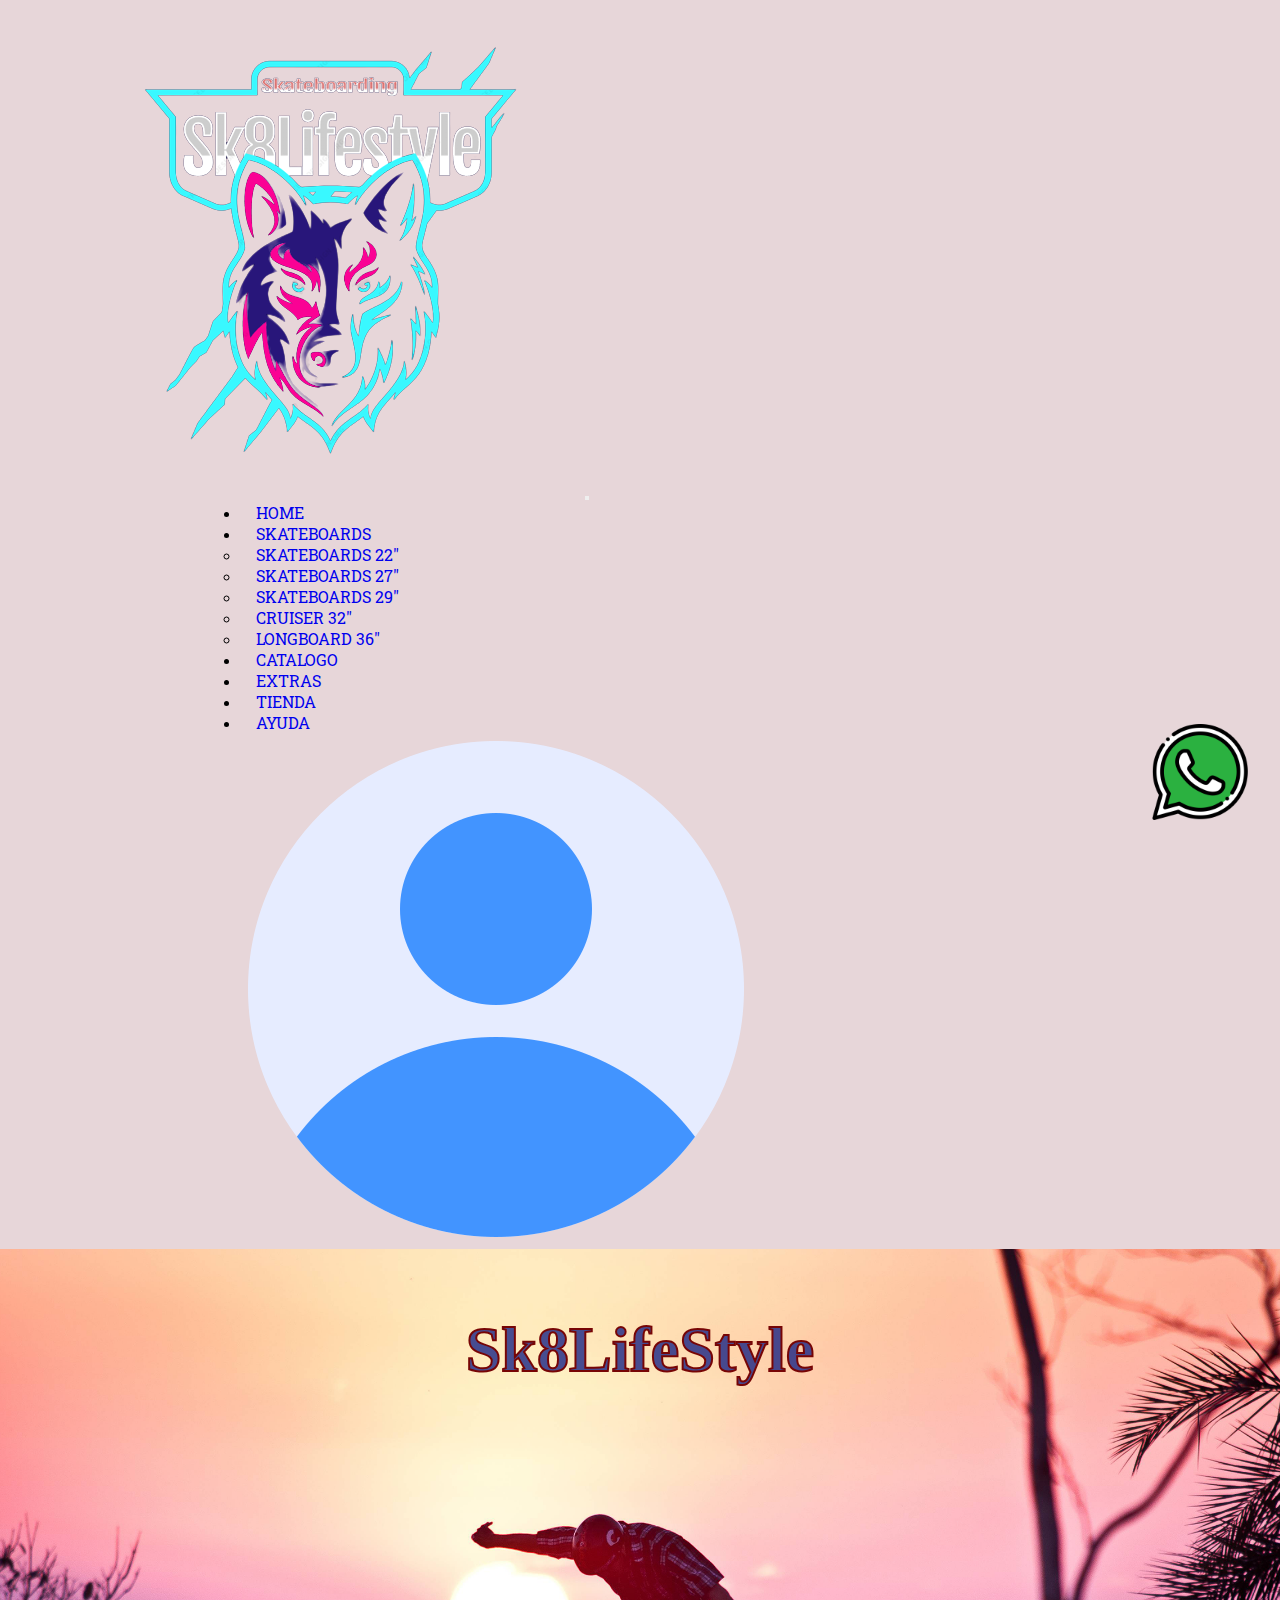
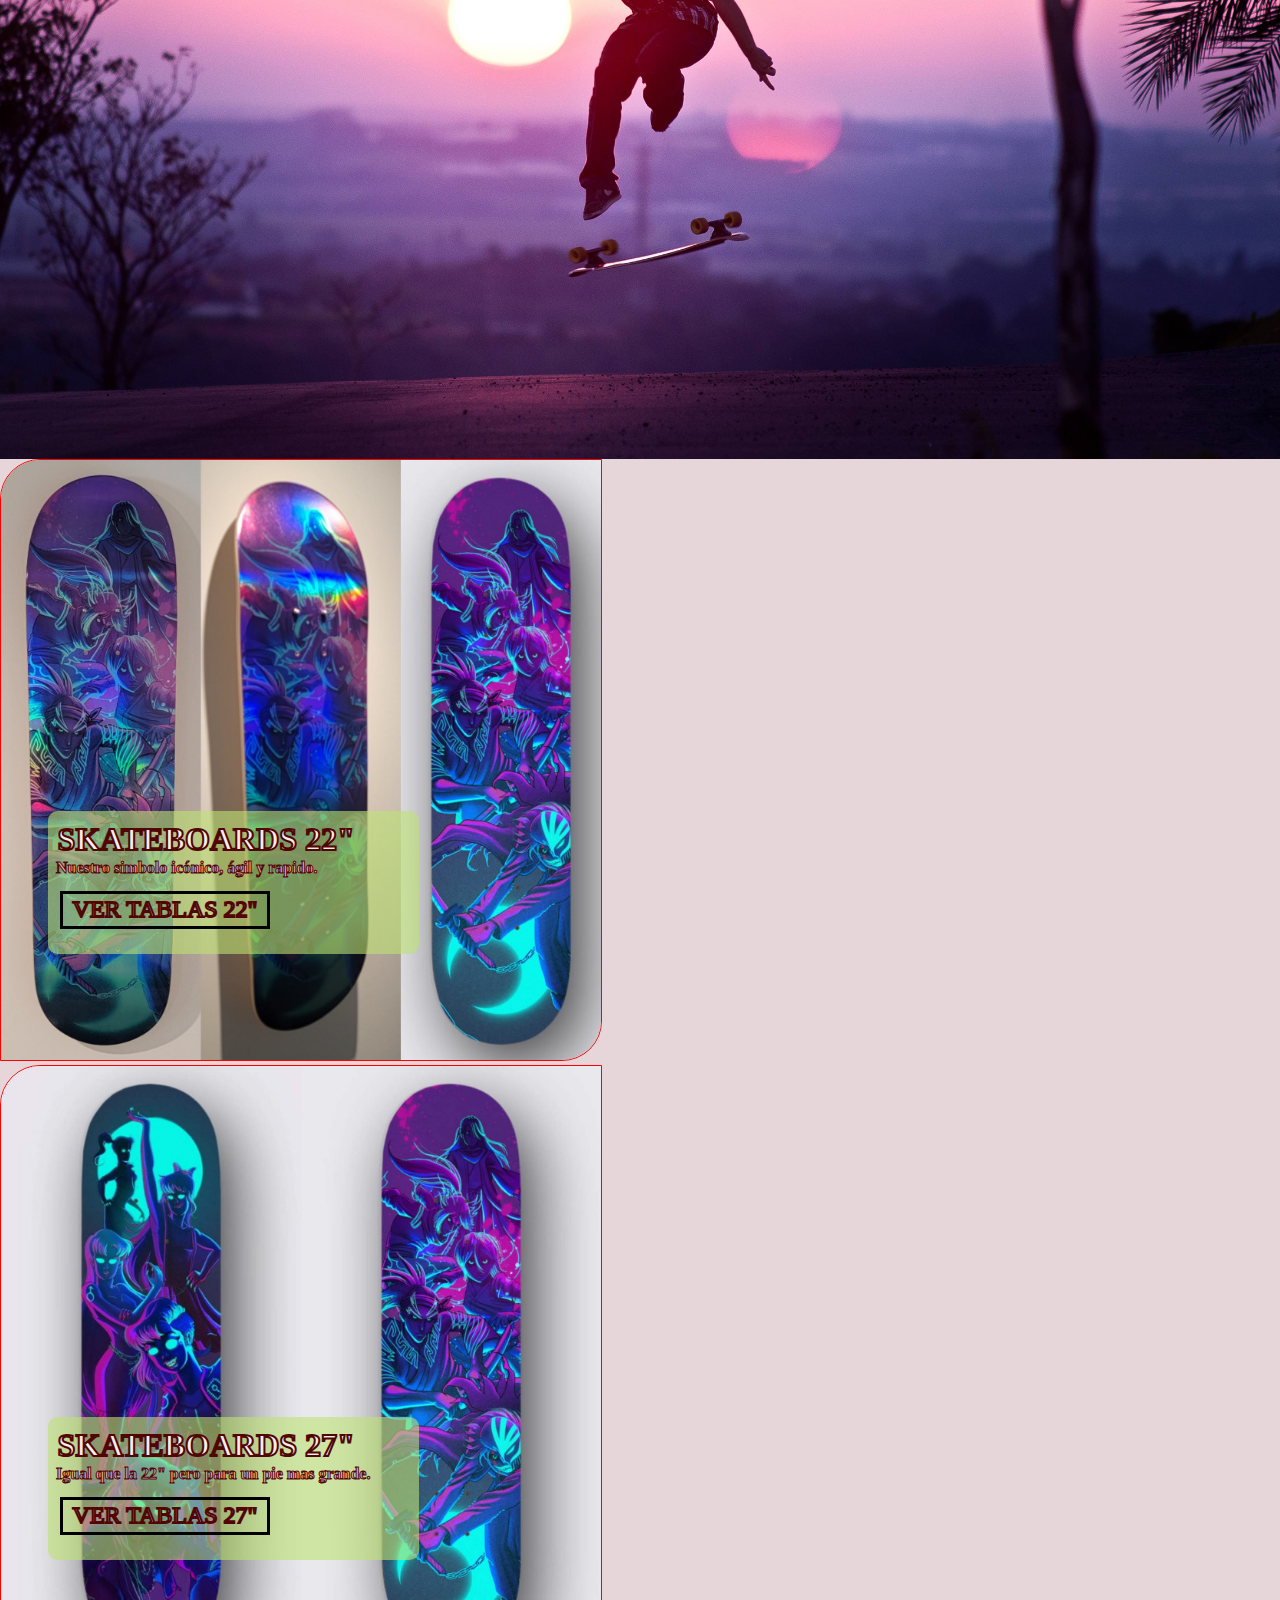
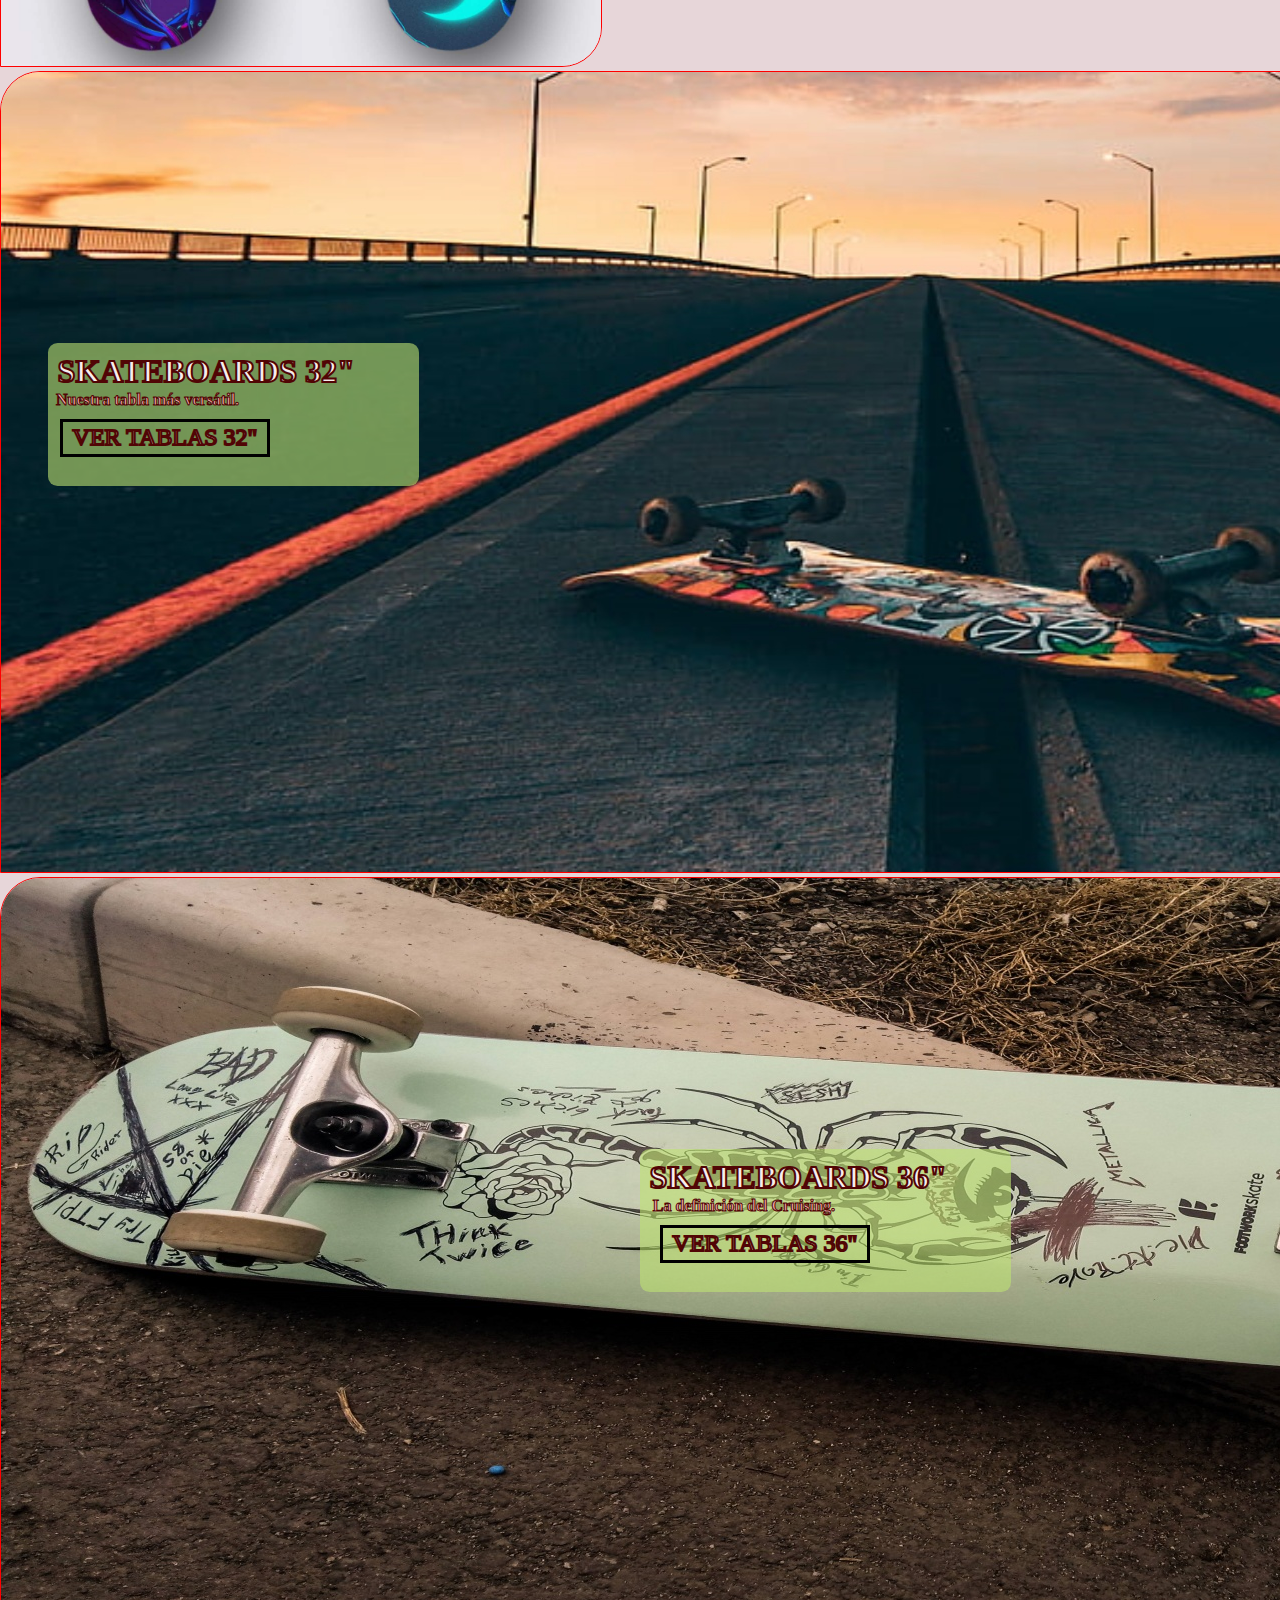
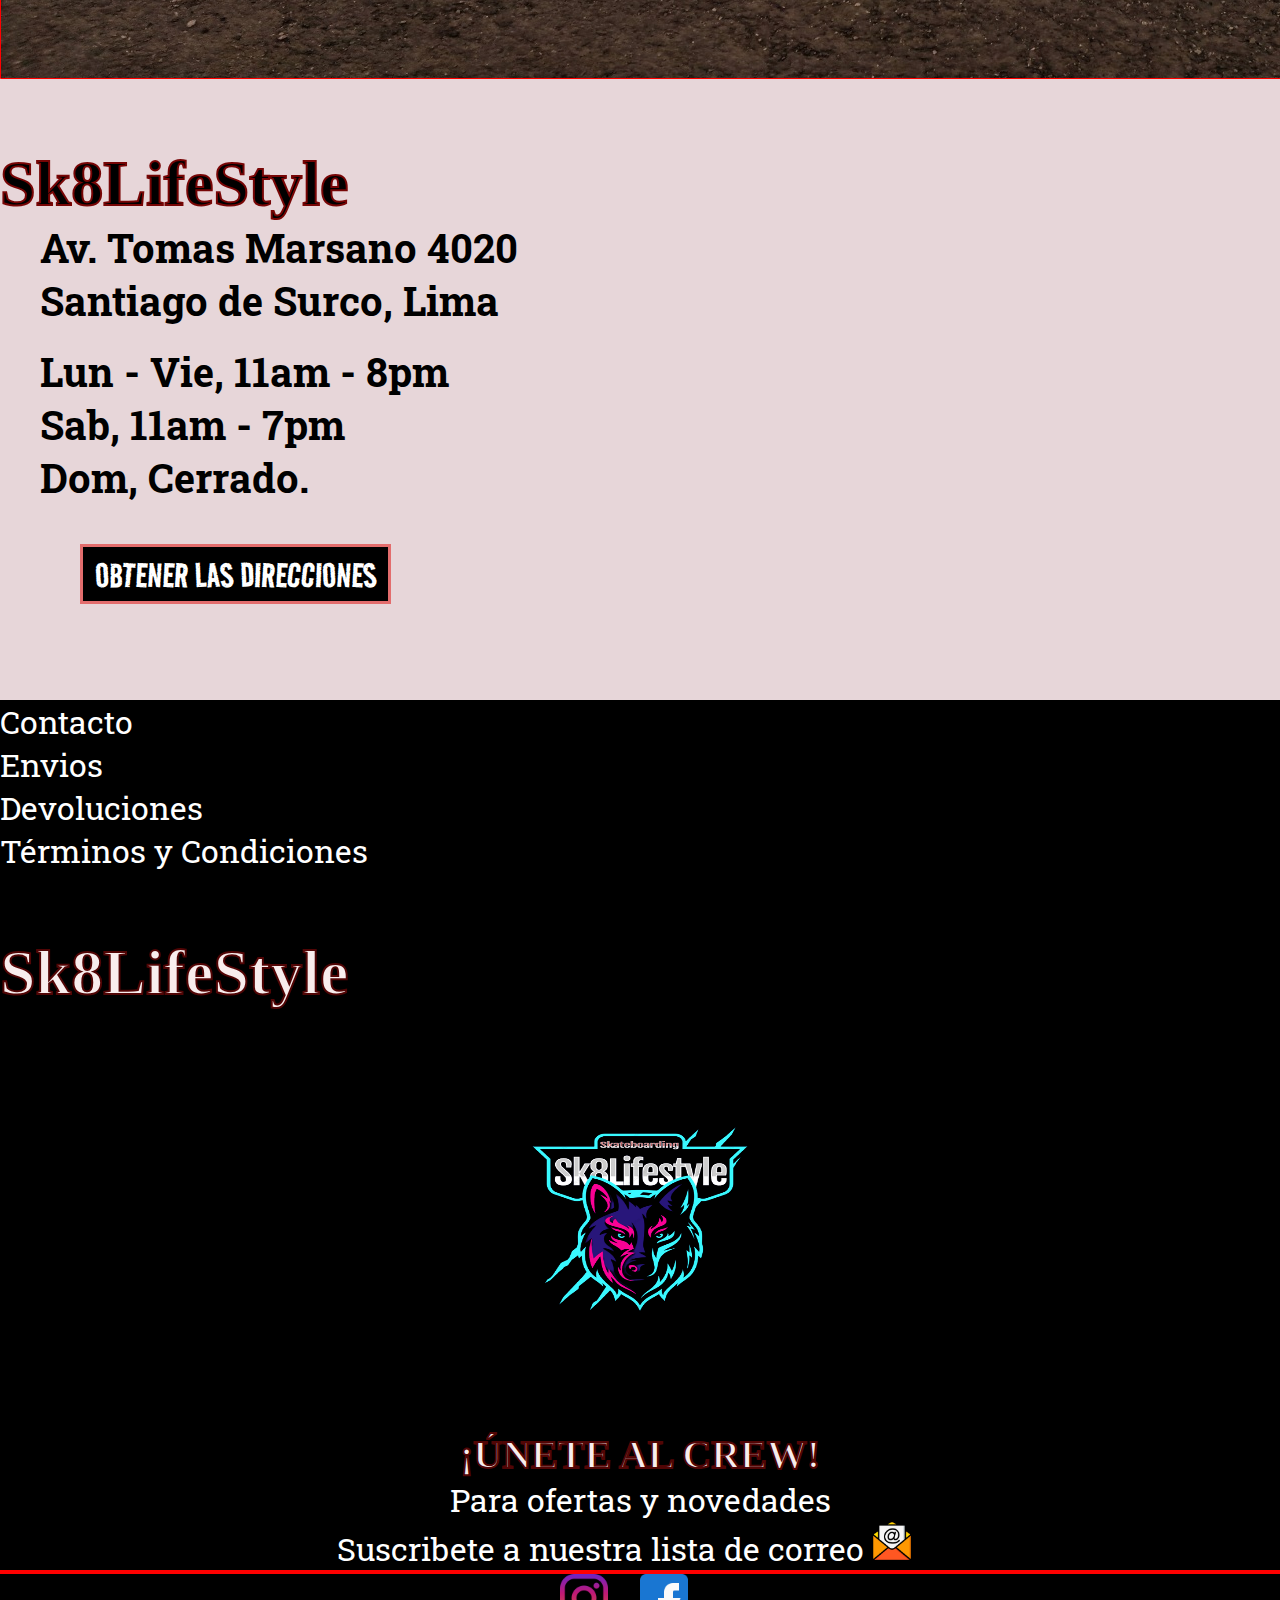
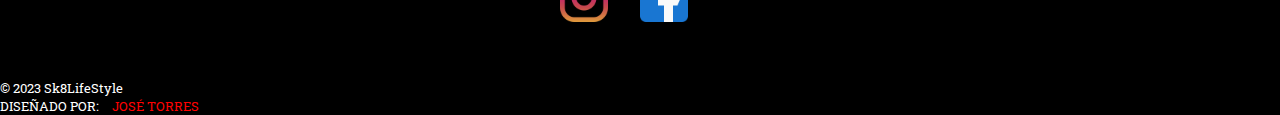
<file: index.html>
<!DOCTYPE html>
<html lang="en">

<head>
    <meta charset="UTF-8">
    <meta name="viewport" content="width=device-width, initial-scale=1.0">
    <link rel="stylesheet" href="css/style.css">
    <link href="https://cdn.jsdelivr.net/npm/bootstrap@5.0.2/dist/css/bootstrap.min.css" rel="stylesheet"
        integrity="sha384-EVSTQN3/azprG1Anm3QDgpJLIm9Nao0Yz1ztcQTwFspd3yD65VohhpuuCOmLASjC" crossorigin="anonymous">
    <link rel="preconnect" href="https://fonts.googleapis.com">
    <link rel="preconnect" href="https://fonts.gstatic.com" crossorigin>
    <link href="https://fonts.googleapis.com/css2?family=Borel&family=Irish+Grover&family=Noto+Serif+Vithkuqi&family=Road+Rage&family=Roboto+Slab&display=swap" rel="stylesheet">
    <link rel="icon" href="img/favicon.png" type="image/png">
    <title>Sk8LifeStyle - Skateboards</title>
</head>

<body class="background">
    <!-- INICIO WHATSAPP BUTTON -->
        <div >
            <a href=""><img src="img/whatsapp.png" alt="" class="whatsappButton"></a>
        </div>
    <!-- END  WHATSAPP BUTTON-->
    <!-- INICIO NAVBAR -->
    <nav class="navbar navbar-expand-lg navbar-dark bg-dark sticky-top">
        <div class="container-fluid">
            <a class="navbar-brand nav-logo" href="index.html"><img src="img/logo-removebg-preview.png" alt="logo" class="img-fluid"></a>
            <button class="navbar-toggler" type="button" data-bs-toggle="collapse"
                data-bs-target="#navbarSupportedContent" aria-controls="navbarSupportedContent" aria-expanded="false"
                aria-label="Toggle navigation">
                <span class="navbar-toggler-icon"></span>
            </button>
            <div class="collapse navbar-collapse" id="navbarSupportedContent">
                <ul class="navbar-nav me-auto mb-2 mb-lg-0">
                    <li class="nav-item">
                        <a class="nav-link active" aria-current="page" href="index.html">HOME</a>
                    </li>
                    <li class="nav-item dropdown">
                        <a class="nav-link dropdown-toggle" href="#" id="navbarDropdown" role="button"
                            data-bs-toggle="dropdown" aria-expanded="false">
                            SKATEBOARDS
                        </a>
                        <ul class="dropdown-menu" aria-labelledby="navbarDropdown">
                            <li><a class="dropdown-item" href="html/skateboards22.html">SKATEBOARDS 22"</a></li>
                            <li><a class="dropdown-item" href="html/skateboards27.html">SKATEBOARDS 27"</a></li>
                            <li><a class="dropdown-item" href="html/skateboards29.html">SKATEBOARDS 29"</a></li>
                            <li><a class="dropdown-item" href="html/cruiser32.html">CRUISER 32"</a></li>
                            <li><a class="dropdown-item" href="html/longboard36.html">LONGBOARD 36"</a></li>
                        </ul>
                    </li>
                    <li class="nav-item">
                        <a class="nav-link" href="#" tabindex="-1" aria-disabled="true">CATALOGO</a>
                    </li>
                    <li class="nav-item">
                        <a class="nav-link" href="html/extras.html" tabindex="-1" aria-disabled="true">EXTRAS</a>
                    </li>
                    <li class="nav-item">
                        <a class="nav-link" href="#" tabindex="-1" aria-disabled="true">TIENDA</a>
                    </li>
                    <li class="nav-item">
                        <a class="nav-link" href="#" tabindex="-1" aria-disabled="true">AYUDA</a>
                    </li>
                </ul>
                <a class="navbar-brand nav-login" href="#"><img src="img/user_3177440.png" alt="login" class="img-fluid login"></a>
            </div>
            
        </div>
    </nav>
    <!-- FIN NAVBAR -->
    <!-- INICIO PORTADA -->
    <div class="banner">
        <h4 class="mainTitle">Sk8LifeStyle</h4>
    </div>
    <!-- FIN PORTADA -->
    <!-- PRODUCTOS INDEX -->
    <!-- PRODUCTO #1 y #2 -->
    <article class="container">
        <section class="row">
            <section class="col-xs-12 col-sm-12 col-md-6 mb-3 mt-3 descItem">
                <img src="img/img1.jpeg" alt="" width="600px" height="600px" class="img-fluid itemsBorder">
                <h4 class="itemName">SKATEBOARDS 22"</h4>
                <h3 class="itemDesc">Nuestro simbolo icónico, ágil y rapido.</h3>
                <button class="itemBut"><a href="">VER TABLAS 22"</a></button>
            </section>

            <section class="col-xs-12 col-sm-12 col-md-6 mb-3 mt-3 descItem">
                <img src="img/img2.jpeg" alt="" width="600px" height="600px" class="img-fluid itemsBorder">
                <h4 class="itemName">SKATEBOARDS 27"</h4>
                <h3 class="itemDesc">Igual que la 22" pero para un pie mas grande.</h3>
                <button class="itemBut"><a href="">VER TABLAS 27"</a></button>
            </section>
        </section>
    </article>
    <!-- FIN PRODUCTO #1 Y #2 -->
    <!-- PORDUCTO #3 -->
    <article class="container">
        <section class="row">
            <section class="col-xs-12 col-sm-12 col-md-12 mb-3 mt-3 descItem">
                <img src="img/img3.jpg" alt="" height="800px" class="img-fluid itemsBorder">
                    <h4 class="itemName product3" >SKATEBOARDS 32"</h4>
                    <h3 class="itemDesc itemsDesc3">Nuestra tabla más versátil.</h3>
                    <button class="itemBut itemBut3"><a href="">VER TABLAS 32"</a></button>
            </section>
    </article>
    <!-- FIN PRODUCTO #3 -->
    <!-- PRODUCTO #4 -->
    <article class="container">
        <section class="row">
            <section class="col-xs-12 col-sm-12 col-md-12 mb-3 mt-3 descItem">
                <img src="img/img4.jpg" alt="" height="800px" class="img-fluid itemsBorder">
                <h4 class="itemName product4">SKATEBOARDS 36"</h4>
                <h3 class="itemDesc itemsDesc4">La definición del Cruising.</h3>
                <button class="itemBut itemBut4"><a href="">VER TABLAS 36"</a></button>
            </section>
    </article>
    <!-- FIN PRODUCTO #4 -->
    <!-- INICIO INFO -->
    <article class="container">
        <section class="row">
            <section class="col-xs-12 col-sm-12 col-md-12 mb-3 mt-3">
                <h4 class="nameInfo text-center">Sk8LifeStyle</h4>
                <h3 class="descInfo">Av. Tomas Marsano 4020</h3>
                <h3 class="descInfo">Santiago de Surco, Lima</h3>
                <br>
                <h3 class="descInfo">Lun - Vie, 11am - 8pm</h3>
                <h3 class="descInfo">Sab, 11am - 7pm</h3>
                <h3 class="descInfo">Dom, Cerrado.</h3>
                <button class="infoBut"><a href="">OBTENER LAS DIRECCIONES</a></button>
            </section>
    </article>
    <!-- FIN INFO -->
    <!-- INICIO FOOTER -->
    <footer>
        <article class="container">
            <section class="row">
                <section class="col-xs-12 col-sm-12 col-md-4">
                    <div class="footerInfo">
                        <a href="">Contacto</a><br>
                        <a href="">Envios</a><br>
                        <a href="">Devoluciones</a><br>
                        <a href="">Términos y Condiciones</a>
                        <h3 class="text-center">Sk8LifeStyle</h3>
                    </div> 
                </section>
    
                <section class="col-xs-12 col-sm-12 col-md-4">
                    <div class="footerLogo">
                        <a href="index.html"><img src="img/logo-removebg-preview.png" alt="" width="290px" height="225px"></a>
                    </div>
                </section>

                <section class="col-xs-12 col-sm-12 col-md-4">
                    <div class="footerInfo2">
                        <h2>¡ÚNETE AL CREW!</h2>
                        <span>Para ofertas y novedades</span><br>
                        <span>Suscribete a nuestra lista de correo <a href="#"><img src="img/email.png" alt="" height="40px" width="40px"></a></span>
                        <hr>
                        <span><a href="#"><img src="img/instagram.png" alt="" height="48px" width="48px"></a><a href="#"><img src="img/facebook.png" alt="" height="48px" width="48px"></a></span>
                    </div>
                </section>
            </section>
        </article>
        <article class="container text-center">
            <section class="row">
                <section class="col-xs-12 col-sm-12 col-md-6">
                    <span class="signature">© 2023 Sk8LifeStyle</span>
                </section>
                <section class="col-xs-12 col-sm-12 col-md-6">
                    <span class="signature">DISEÑADO POR:</span><span class="signatureName">JOSÉ TORRES</span>
                </section>
            </section>
        </article>
    </footer>
    <!-- FIN FOOTER -->

    <script src="https://cdn.jsdelivr.net/npm/bootstrap@5.0.2/dist/js/bootstrap.bundle.min.js"
        integrity="sha384-MrcW6ZMFYlzcLA8Nl+NtUVF0sA7MsXsP1UyJoMp4YLEuNSfAP+JcXn/tWtIaxVXM"
        crossorigin="anonymous"></script>
</body>

</html>
</file>
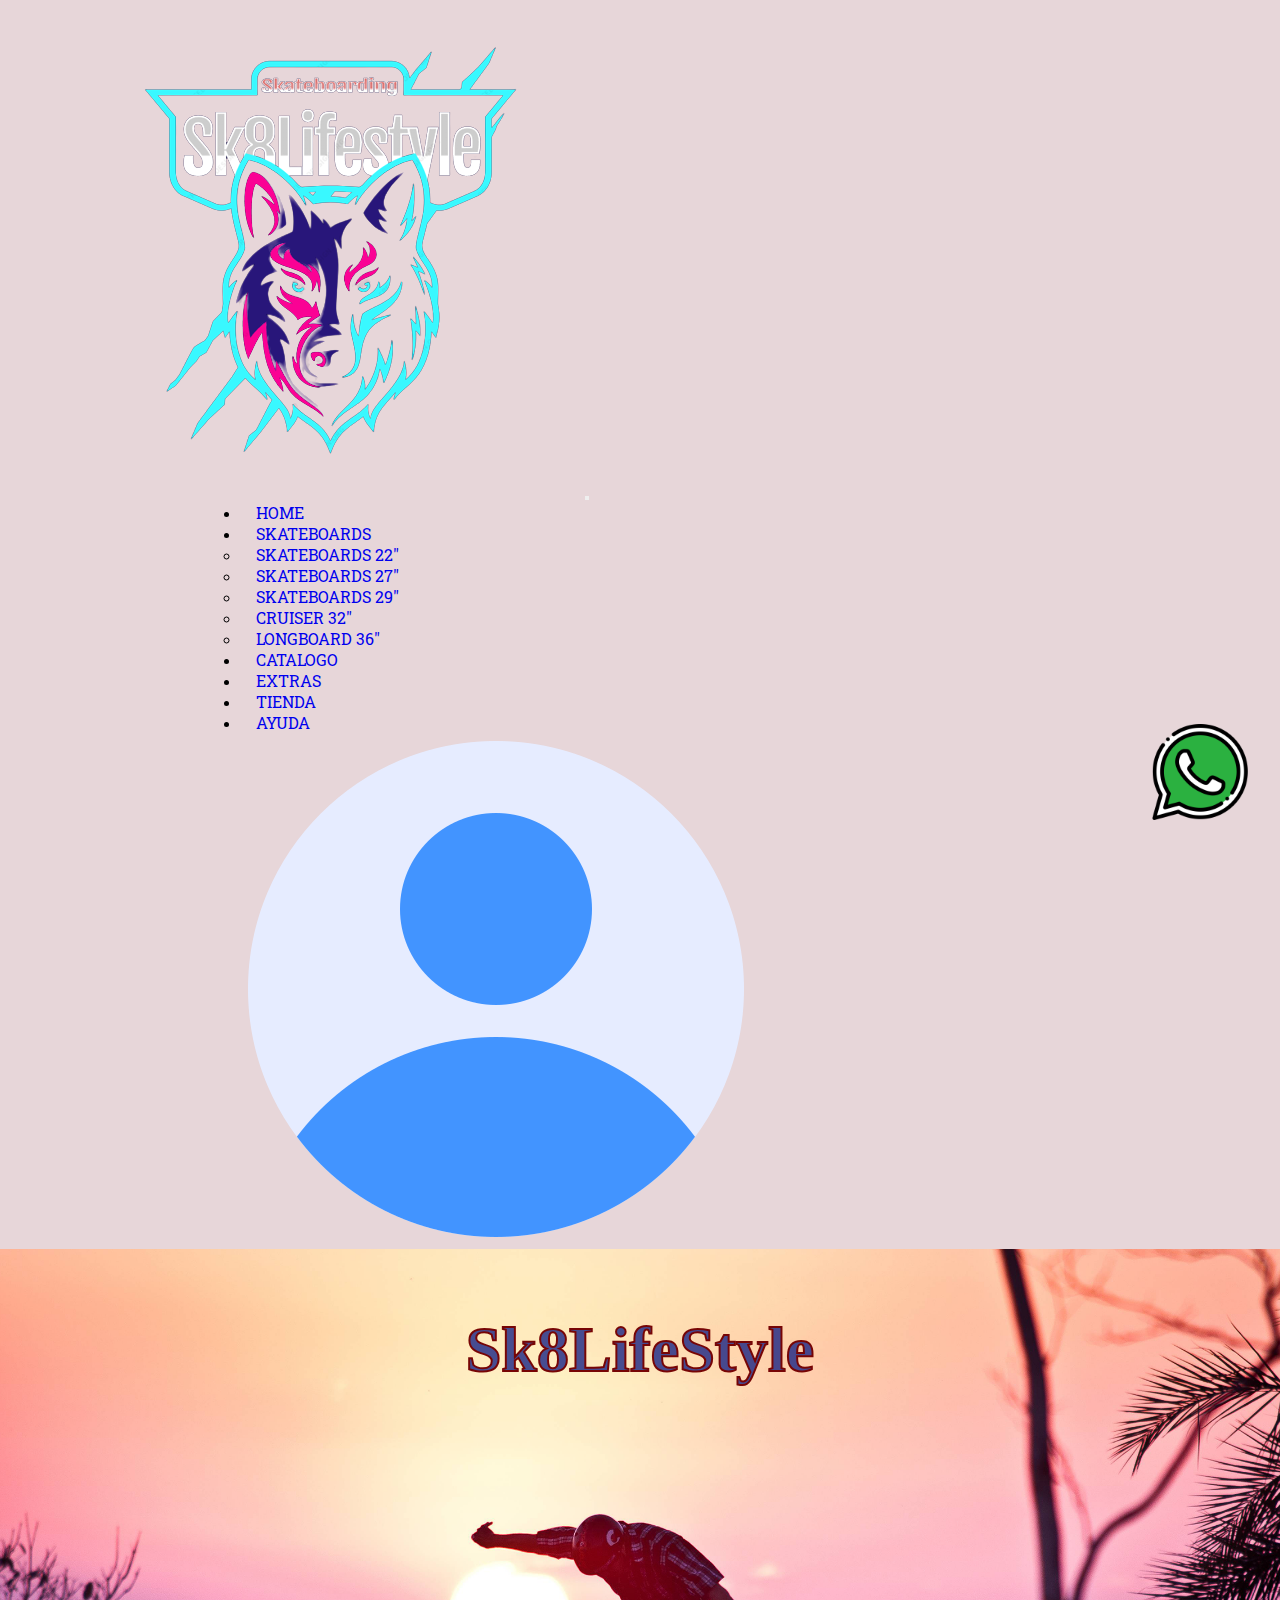
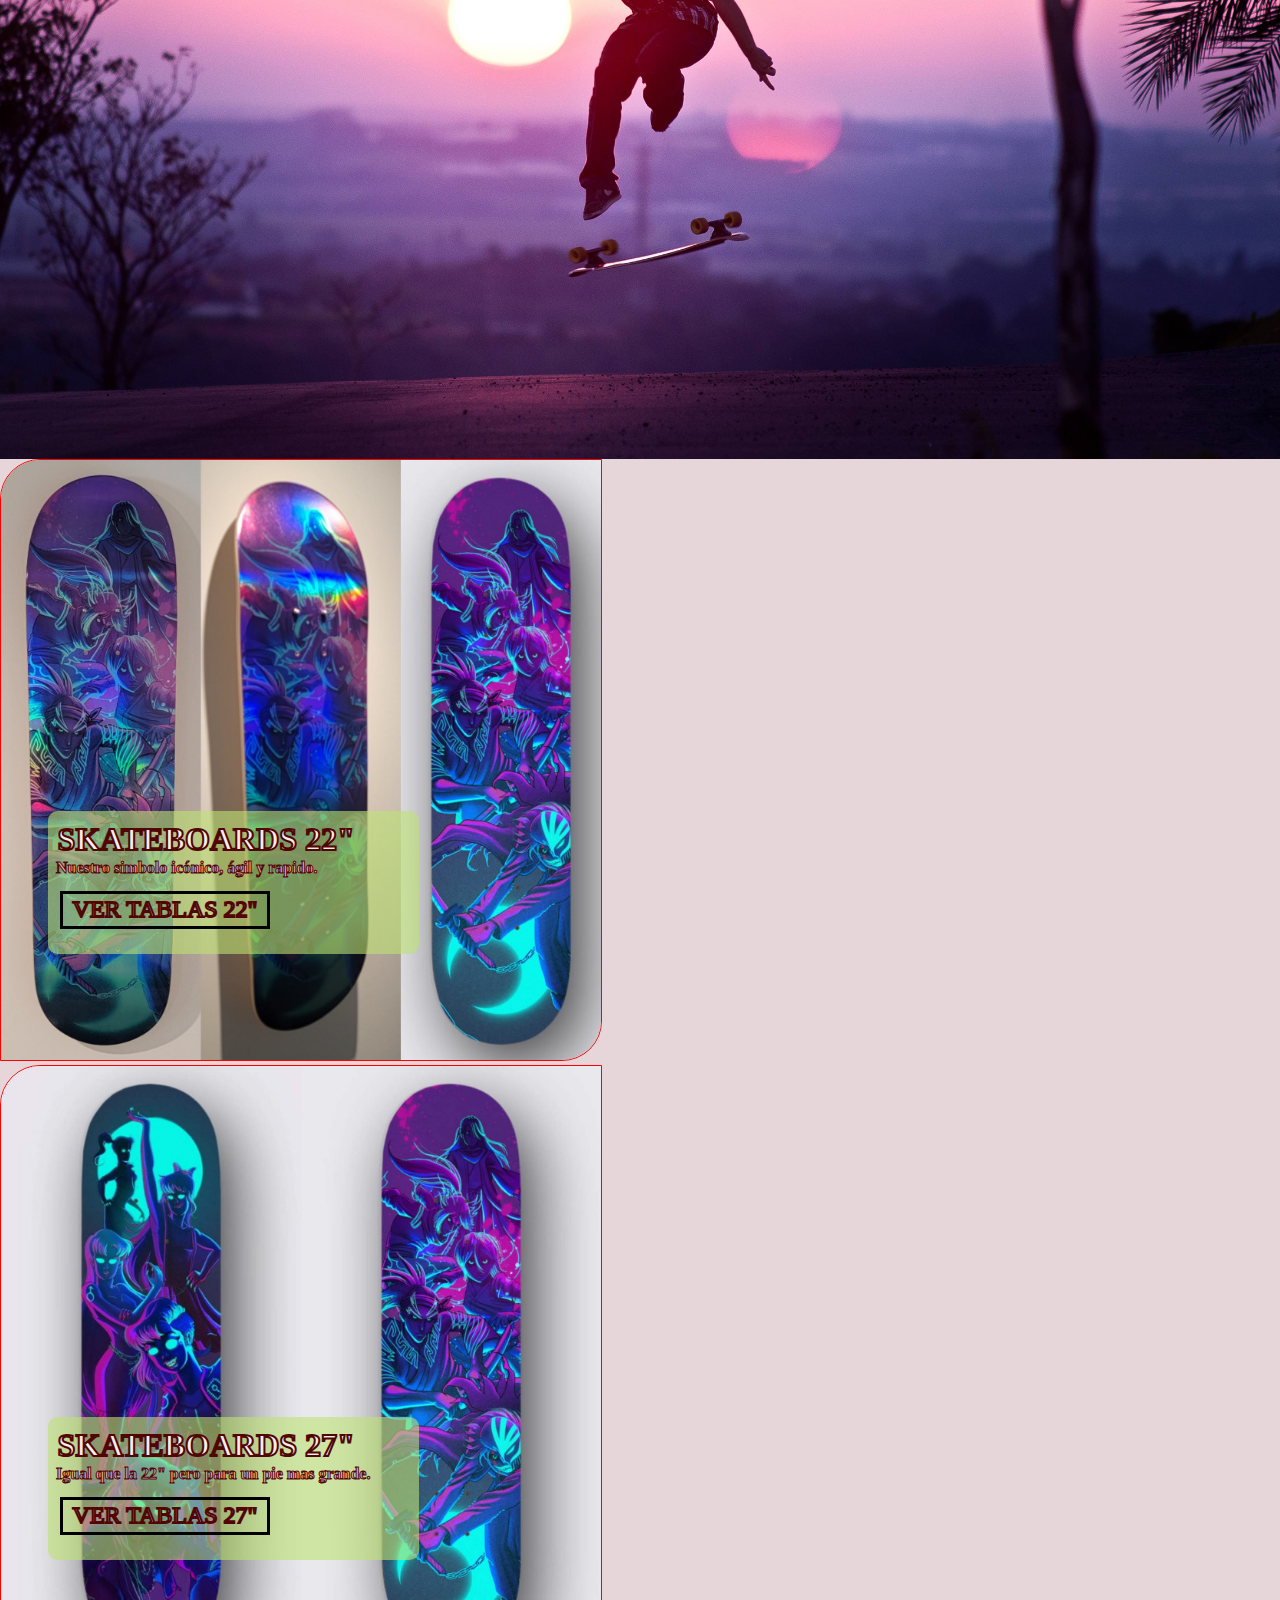
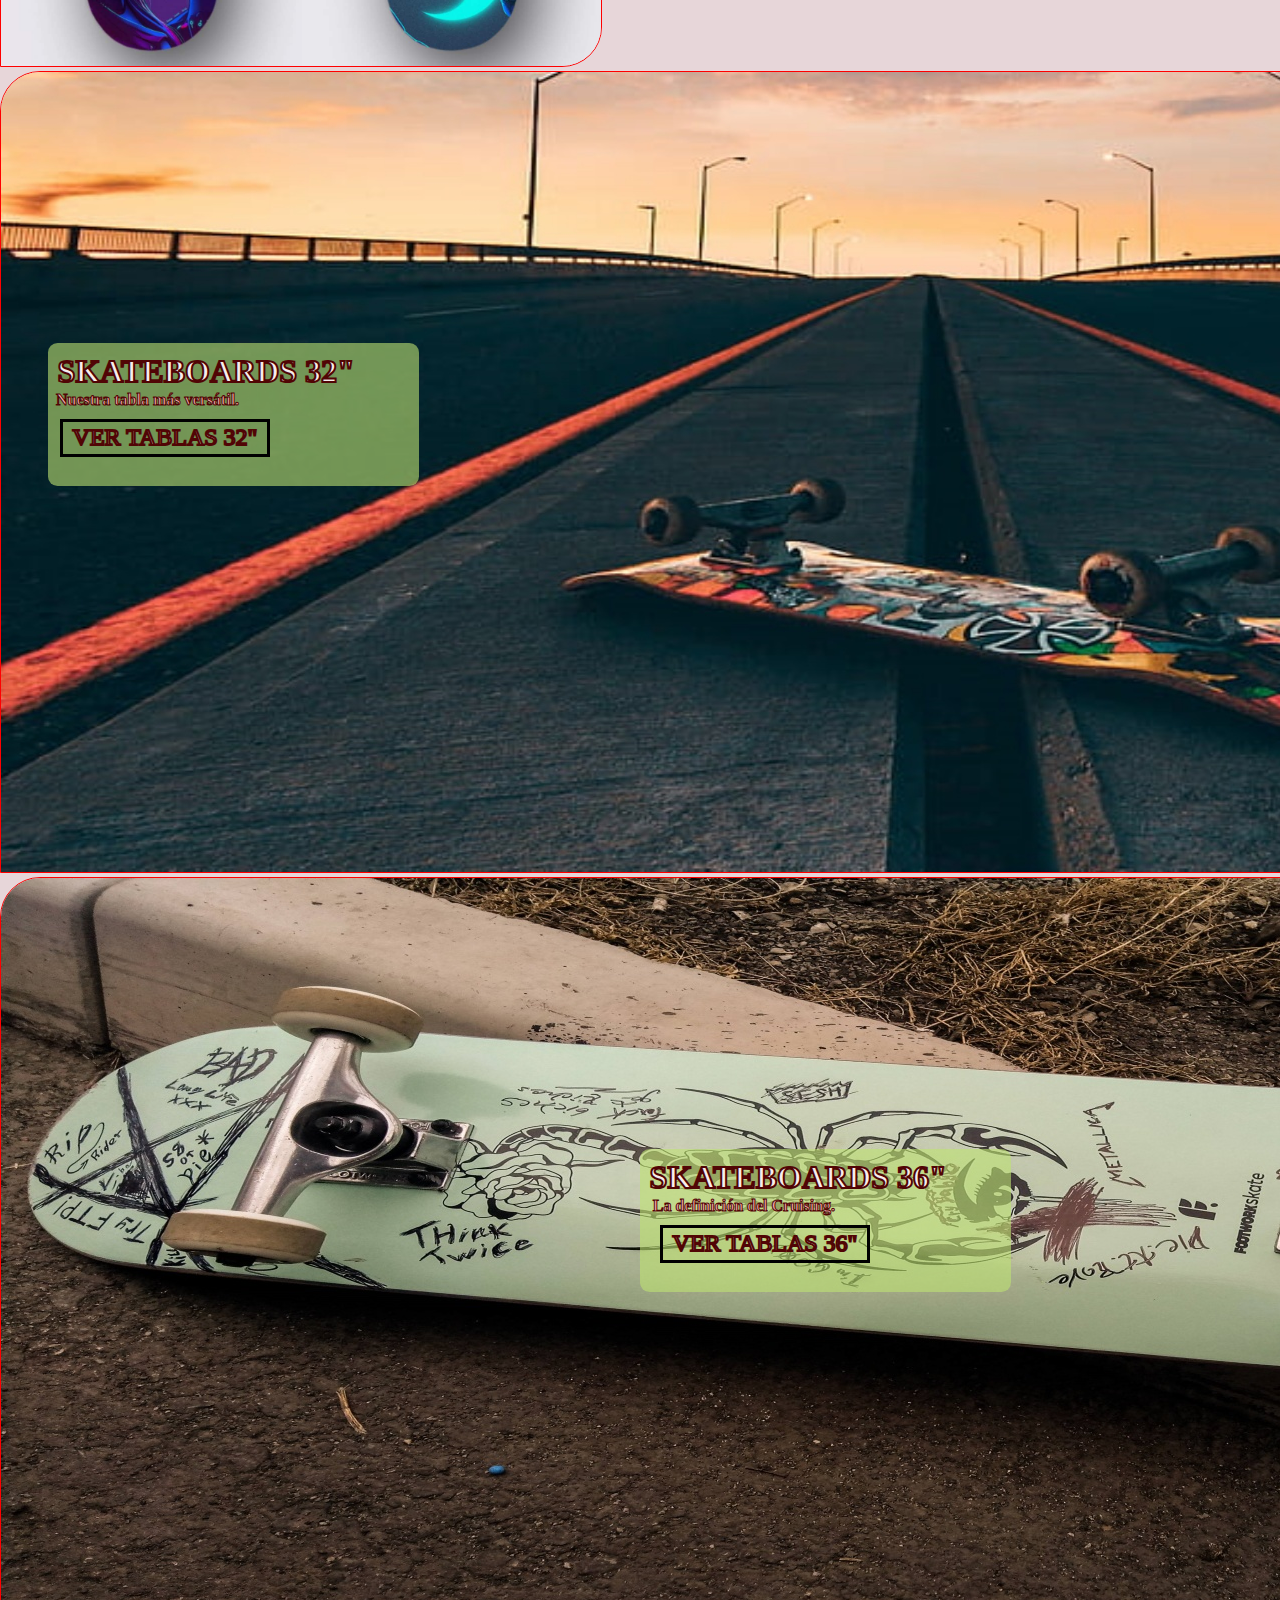
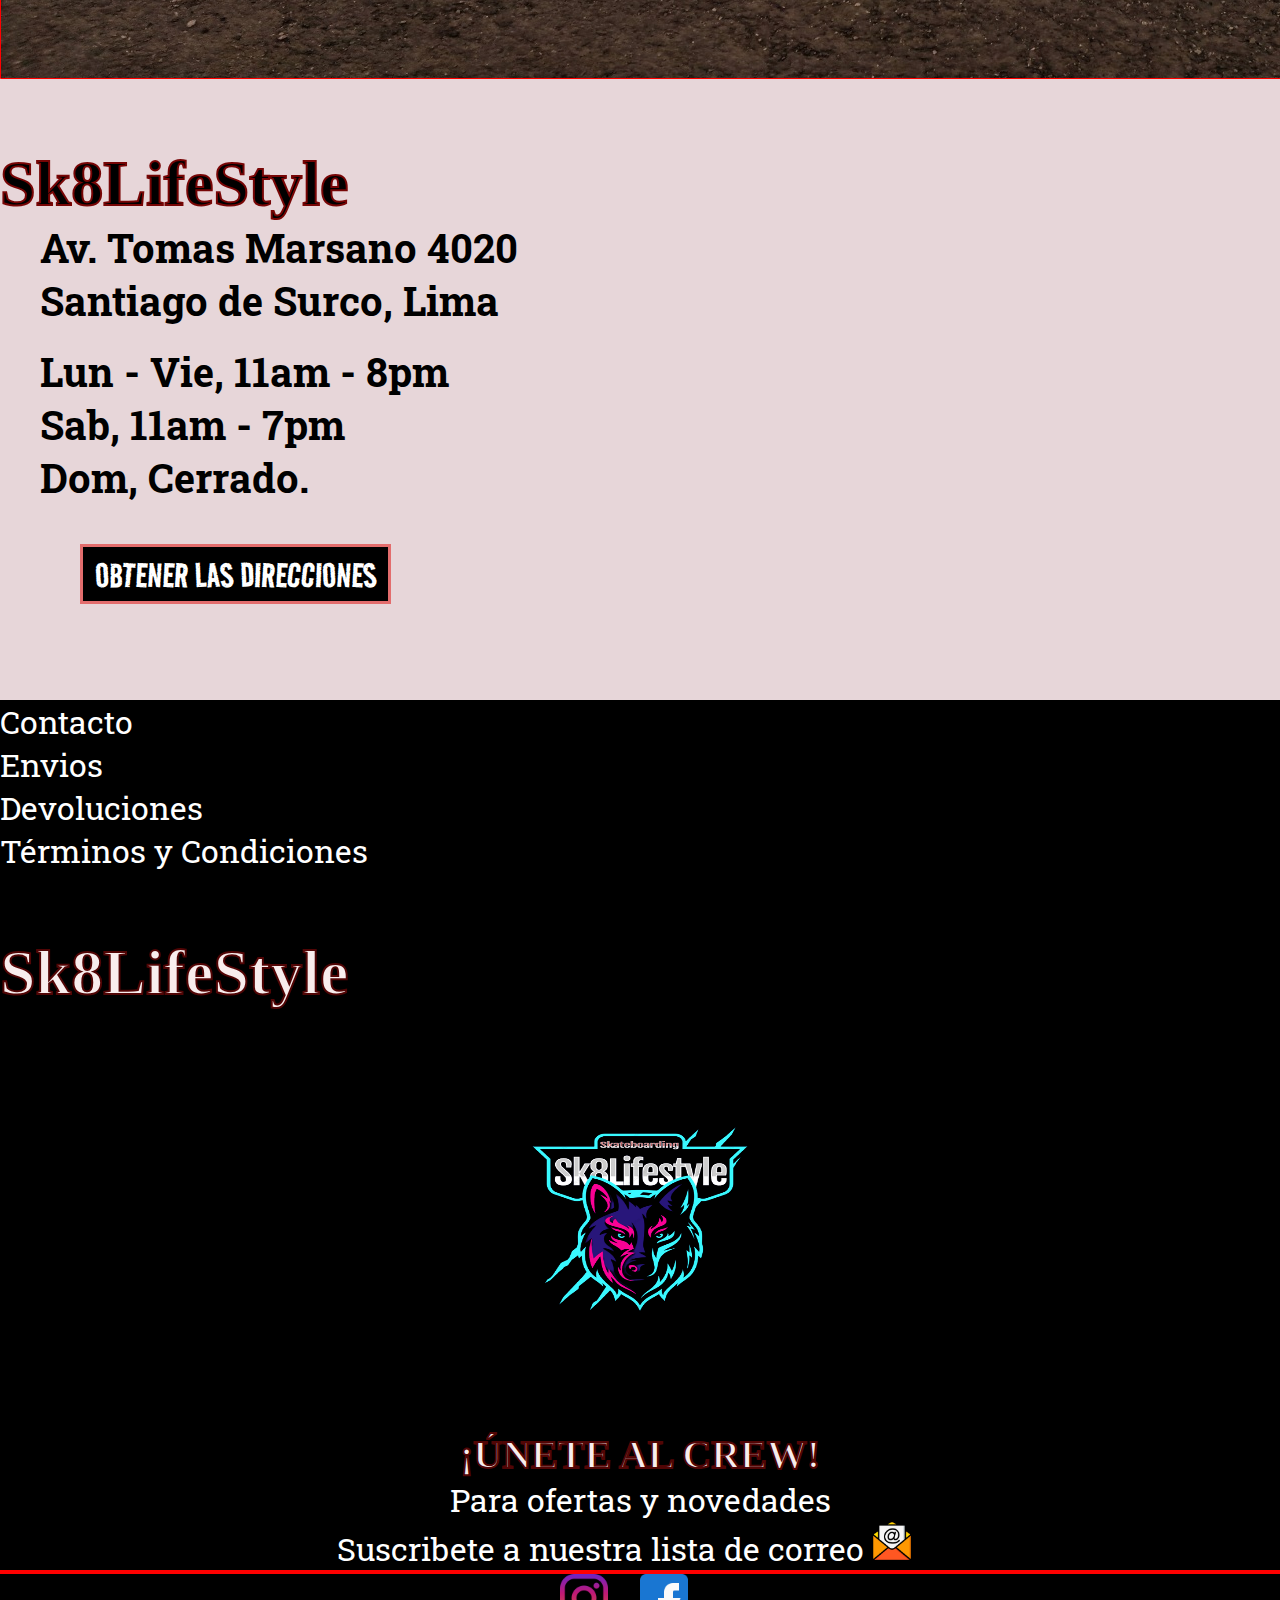
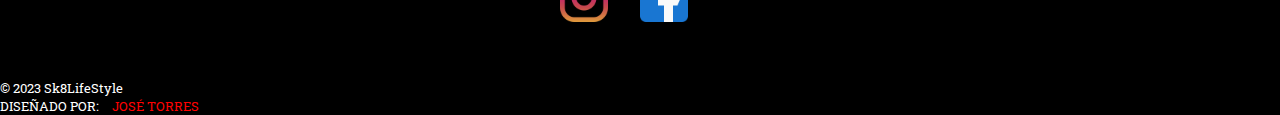
<file: public/index.html>
<!DOCTYPE html>
<html lang="en">

<head>
    <meta charset="UTF-8">
    <meta name="viewport" content="width=device-width, initial-scale=1.0">
    <link rel="stylesheet" href="css/style.css">
    <link href="https://cdn.jsdelivr.net/npm/bootstrap@5.0.2/dist/css/bootstrap.min.css" rel="stylesheet"
        integrity="sha384-EVSTQN3/azprG1Anm3QDgpJLIm9Nao0Yz1ztcQTwFspd3yD65VohhpuuCOmLASjC" crossorigin="anonymous">
    <link rel="preconnect" href="https://fonts.googleapis.com">
    <link rel="preconnect" href="https://fonts.gstatic.com" crossorigin>
    <link href="https://fonts.googleapis.com/css2?family=Borel&family=Irish+Grover&family=Noto+Serif+Vithkuqi&family=Road+Rage&family=Roboto+Slab&display=swap" rel="stylesheet">
    <link rel="icon" href="img/favicon.png" type="image/png">
    <title>Sk8LifeStyle - Skateboards</title>
</head>

<body class="background">
    <!-- INICIO WHATSAPP BUTTON -->
        <div >
            <a href=""><img src="img/whatsapp.png" alt="" class="whatsappButton"></a>
        </div>
    <!-- END  WHATSAPP BUTTON-->
    <!-- INICIO NAVBAR -->
    <nav class="navbar navbar-expand-lg navbar-dark bg-dark sticky-top">
        <div class="container-fluid">
            <a class="navbar-brand nav-logo" href="index.html"><img src="img/logo-removebg-preview.png" alt="logo" class="img-fluid"></a>
            <button class="navbar-toggler" type="button" data-bs-toggle="collapse"
                data-bs-target="#navbarSupportedContent" aria-controls="navbarSupportedContent" aria-expanded="false"
                aria-label="Toggle navigation">
                <span class="navbar-toggler-icon"></span>
            </button>
            <div class="collapse navbar-collapse" id="navbarSupportedContent">
                <ul class="navbar-nav me-auto mb-2 mb-lg-0">
                    <li class="nav-item">
                        <a class="nav-link active" aria-current="page" href="index.html">HOME</a>
                    </li>
                    <li class="nav-item dropdown">
                        <a class="nav-link dropdown-toggle" href="#" id="navbarDropdown" role="button"
                            data-bs-toggle="dropdown" aria-expanded="false">
                            SKATEBOARDS
                        </a>
                        <ul class="dropdown-menu" aria-labelledby="navbarDropdown">
                            <li><a class="dropdown-item" href="#">SKATEBOARDS 22"</a></li>
                            <li><a class="dropdown-item" href="#">SKATEBOARDS 27"</a></li>
                            <li><a class="dropdown-item" href="#">SKATEBOARDS 29"</a></li>
                            <li><a class="dropdown-item" href="#">CRUISER 32"</a></li>
                            <li><a class="dropdown-item" href="#">LONGBOARD 36"</a></li>
                        </ul>
                    </li>
                    <li class="nav-item">
                        <a class="nav-link" href="#" tabindex="-1" aria-disabled="true">CATALOGO</a>
                    </li>
                    <li class="nav-item">
                        <a class="nav-link" href="#" tabindex="-1" aria-disabled="true">EXTRAS</a>
                    </li>
                    <li class="nav-item">
                        <a class="nav-link" href="#" tabindex="-1" aria-disabled="true">TIENDA</a>
                    </li>
                    <li class="nav-item">
                        <a class="nav-link" href="#" tabindex="-1" aria-disabled="true">AYUDA</a>
                    </li>
                </ul>
                <a class="navbar-brand nav-login" href="#"><img src="img/user_3177440.png" alt="login" class="img-fluid login"></a>
            </div>
            
        </div>
    </nav>
    <!-- FIN NAVBAR -->
    <!-- INICIO PORTADA -->
    <div class="banner">
        <h4 class="mainTitle">Sk8LifeStyle</h4>
    </div>
    <!-- FIN PORTADA -->
    <!-- PRODUCTOS INDEX -->
    <!-- PRODUCTO #1 y #2 -->
    <article class="container">
        <section class="row">
            <section class="col-xs-12 col-sm-12 col-md-6 mb-3 mt-3 descItem">
                <img src="img/img1.jpeg" alt="" width="600px" height="600px" class="img-fluid itemsBorder">
                <h4 class="itemName">SKATEBOARDS 22"</h4>
                <h3 class="itemDesc">Nuestro simbolo icónico, ágil y rapido.</h3>
                <button class="itemBut"><a href="">VER TABLAS 22"</a></button>
            </section>

            <section class="col-xs-12 col-sm-12 col-md-6 mb-3 mt-3 descItem">
                <img src="img/img2.jpeg" alt="" width="600px" height="600px" class="img-fluid itemsBorder">
                <h4 class="itemName">SKATEBOARDS 27"</h4>
                <h3 class="itemDesc">Igual que la 22" pero para un pie mas grande.</h3>
                <button class="itemBut"><a href="">VER TABLAS 27"</a></button>
            </section>
        </section>
    </article>
    <!-- FIN PRODUCTO #1 Y #2 -->
    <!-- PORDUCTO #3 -->
    <article class="container">
        <section class="row">
            <section class="col-xs-12 col-sm-12 col-md-12 mb-3 mt-3 descItem">
                <img src="img/img3.jpg" alt="" height="800px" class="img-fluid itemsBorder">
                    <h4 class="itemName product3" >SKATEBOARDS 32"</h4>
                    <h3 class="itemDesc itemsDesc3">Nuestra tabla más versátil.</h3>
                    <button class="itemBut itemBut3"><a href="">VER TABLAS 32"</a></button>
            </section>
    </article>
    <!-- FIN PRODUCTO #3 -->
    <!-- PRODUCTO #4 -->
    <article class="container">
        <section class="row">
            <section class="col-xs-12 col-sm-12 col-md-12 mb-3 mt-3 descItem">
                <img src="img/img4.jpg" alt="" height="800px" class="img-fluid itemsBorder">
                <h4 class="itemName product4">SKATEBOARDS 36"</h4>
                <h3 class="itemDesc itemsDesc4">La definición del Cruising.</h3>
                <button class="itemBut itemBut4"><a href="">VER TABLAS 36"</a></button>
            </section>
    </article>
    <!-- FIN PRODUCTO #4 -->
    <!-- INICIO INFO -->
    <article class="container">
        <section class="row">
            <section class="col-xs-12 col-sm-12 col-md-12 mb-3 mt-3">
                <h4 class="nameInfo text-center">Sk8LifeStyle</h4>
                <h3 class="descInfo">Av. Tomas Marsano 4020</h3>
                <h3 class="descInfo">Santiago de Surco, Lima</h3>
                <br>
                <h3 class="descInfo">Lun - Vie, 11am - 8pm</h3>
                <h3 class="descInfo">Sab, 11am - 7pm</h3>
                <h3 class="descInfo">Dom, Cerrado.</h3>
                <button class="infoBut"><a href="">OBTENER LAS DIRECCIONES</a></button>
            </section>
    </article>
    <!-- FIN INFO -->
    <!-- INICIO FOOTER -->
    <footer>
        <article class="container">
            <section class="row">
                <section class="col-xs-12 col-sm-12 col-md-4">
                    <div class="footerInfo">
                        <a href="">Contacto</a><br>
                        <a href="">Envios</a><br>
                        <a href="">Devoluciones</a><br>
                        <a href="">Términos y Condiciones</a>
                        <h3 class="text-center">Sk8LifeStyle</h3>
                    </div> 
                </section>
    
                <section class="col-xs-12 col-sm-12 col-md-4">
                    <div class="footerLogo">
                        <a href="index.html"><img src="img/logo-removebg-preview.png" alt="" width="290px" height="225px"></a>
                    </div>
                </section>

                <section class="col-xs-12 col-sm-12 col-md-4">
                    <div class="footerInfo2">
                        <h2>¡ÚNETE AL CREW!</h2>
                        <span>Para ofertas y novedades</span><br>
                        <span>Suscribete a nuestra lista de correo <a href="#"><img src="img/email.png" alt="" height="40px" width="40px"></a></span>
                        <hr>
                        <span><a href="#"><img src="img/instagram.png" alt="" height="48px" width="48px"></a><a href="#"><img src="img/facebook.png" alt="" height="48px" width="48px"></a></span>
                    </div>
                </section>
            </section>
        </article>
        <article class="container text-center">
            <section class="row">
                <section class="col-xs-12 col-sm-12 col-md-6">
                    <span class="signature">© 2023 Sk8LifeStyle</span>
                </section>
                <section class="col-xs-12 col-sm-12 col-md-6">
                    <span class="signature">DISEÑADO POR:</span><span class="signatureName">JOSÉ TORRES</span>
                </section>
            </section>
        </article>
    </footer>
    <!-- FIN FOOTER -->

    <script src="https://cdn.jsdelivr.net/npm/bootstrap@5.0.2/dist/js/bootstrap.bundle.min.js"
        integrity="sha384-MrcW6ZMFYlzcLA8Nl+NtUVF0sA7MsXsP1UyJoMp4YLEuNSfAP+JcXn/tWtIaxVXM"
        crossorigin="anonymous"></script>
</body>

</html>
</file>
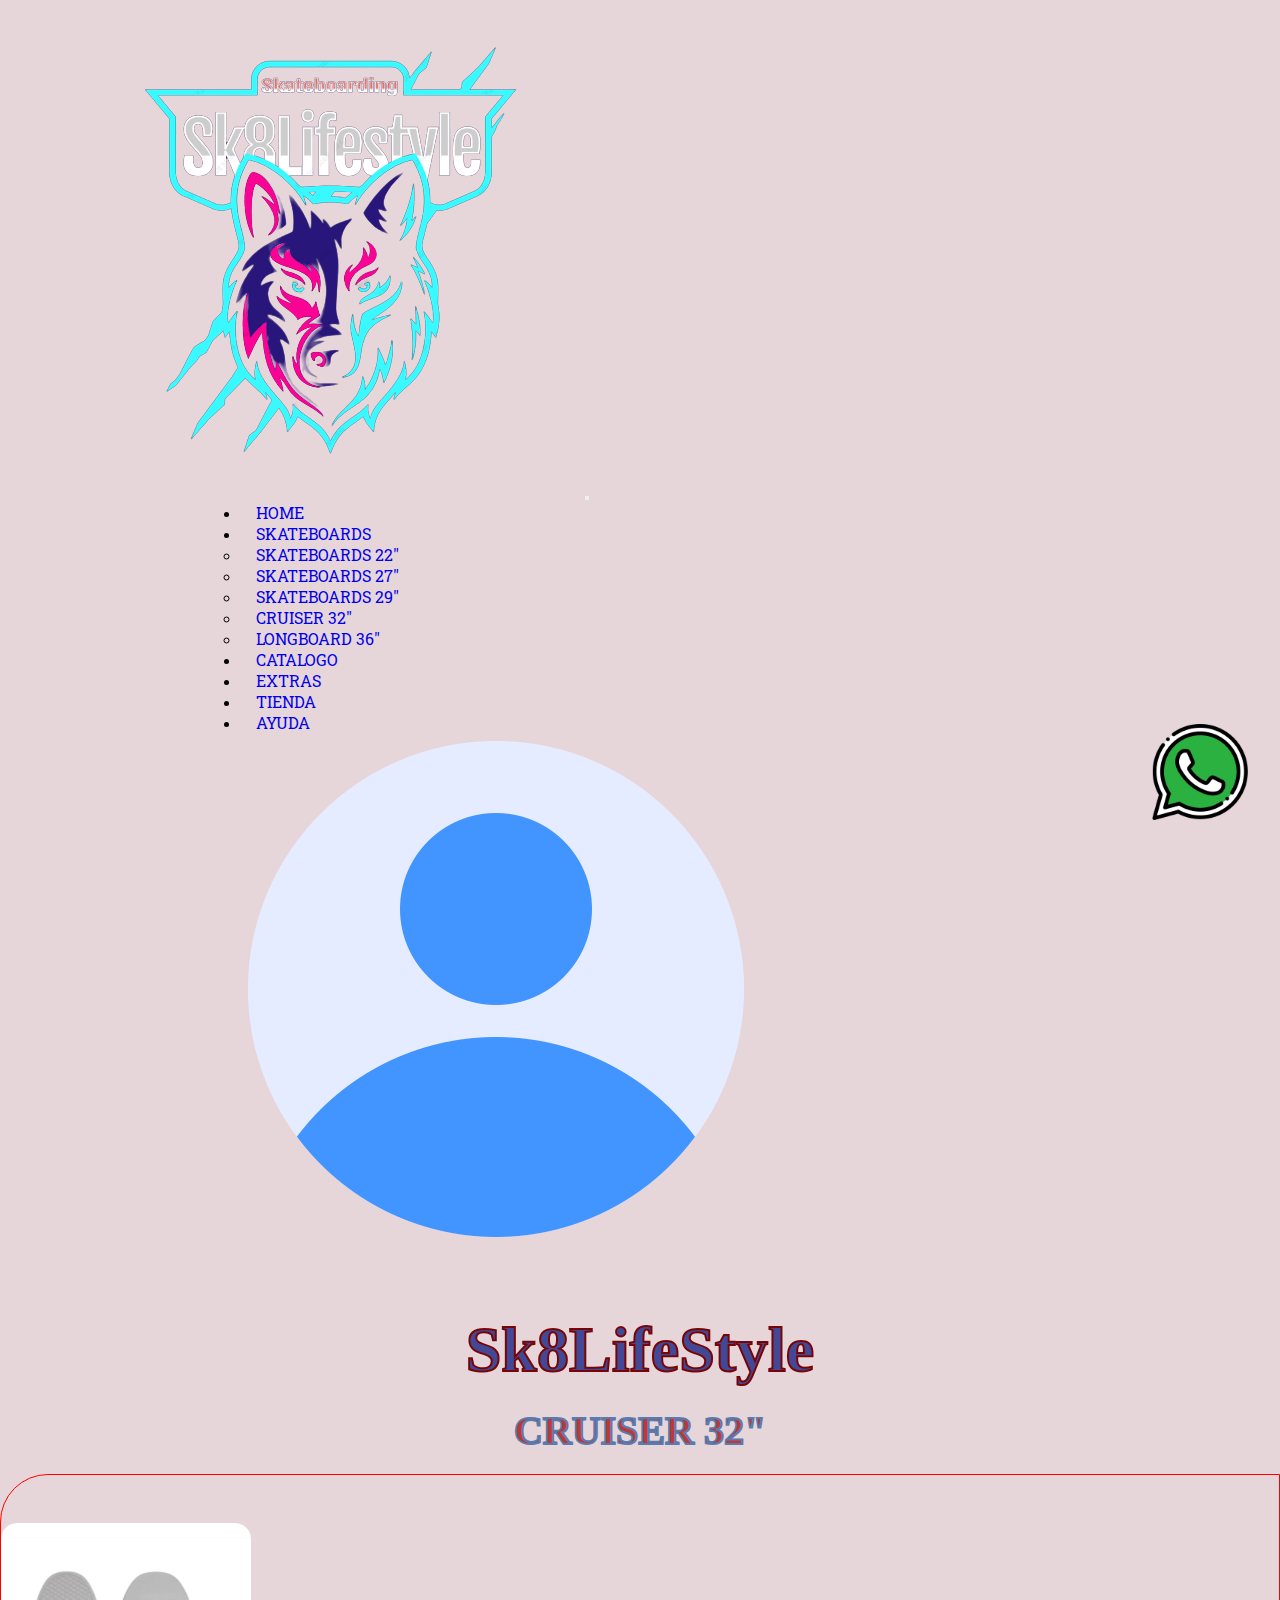
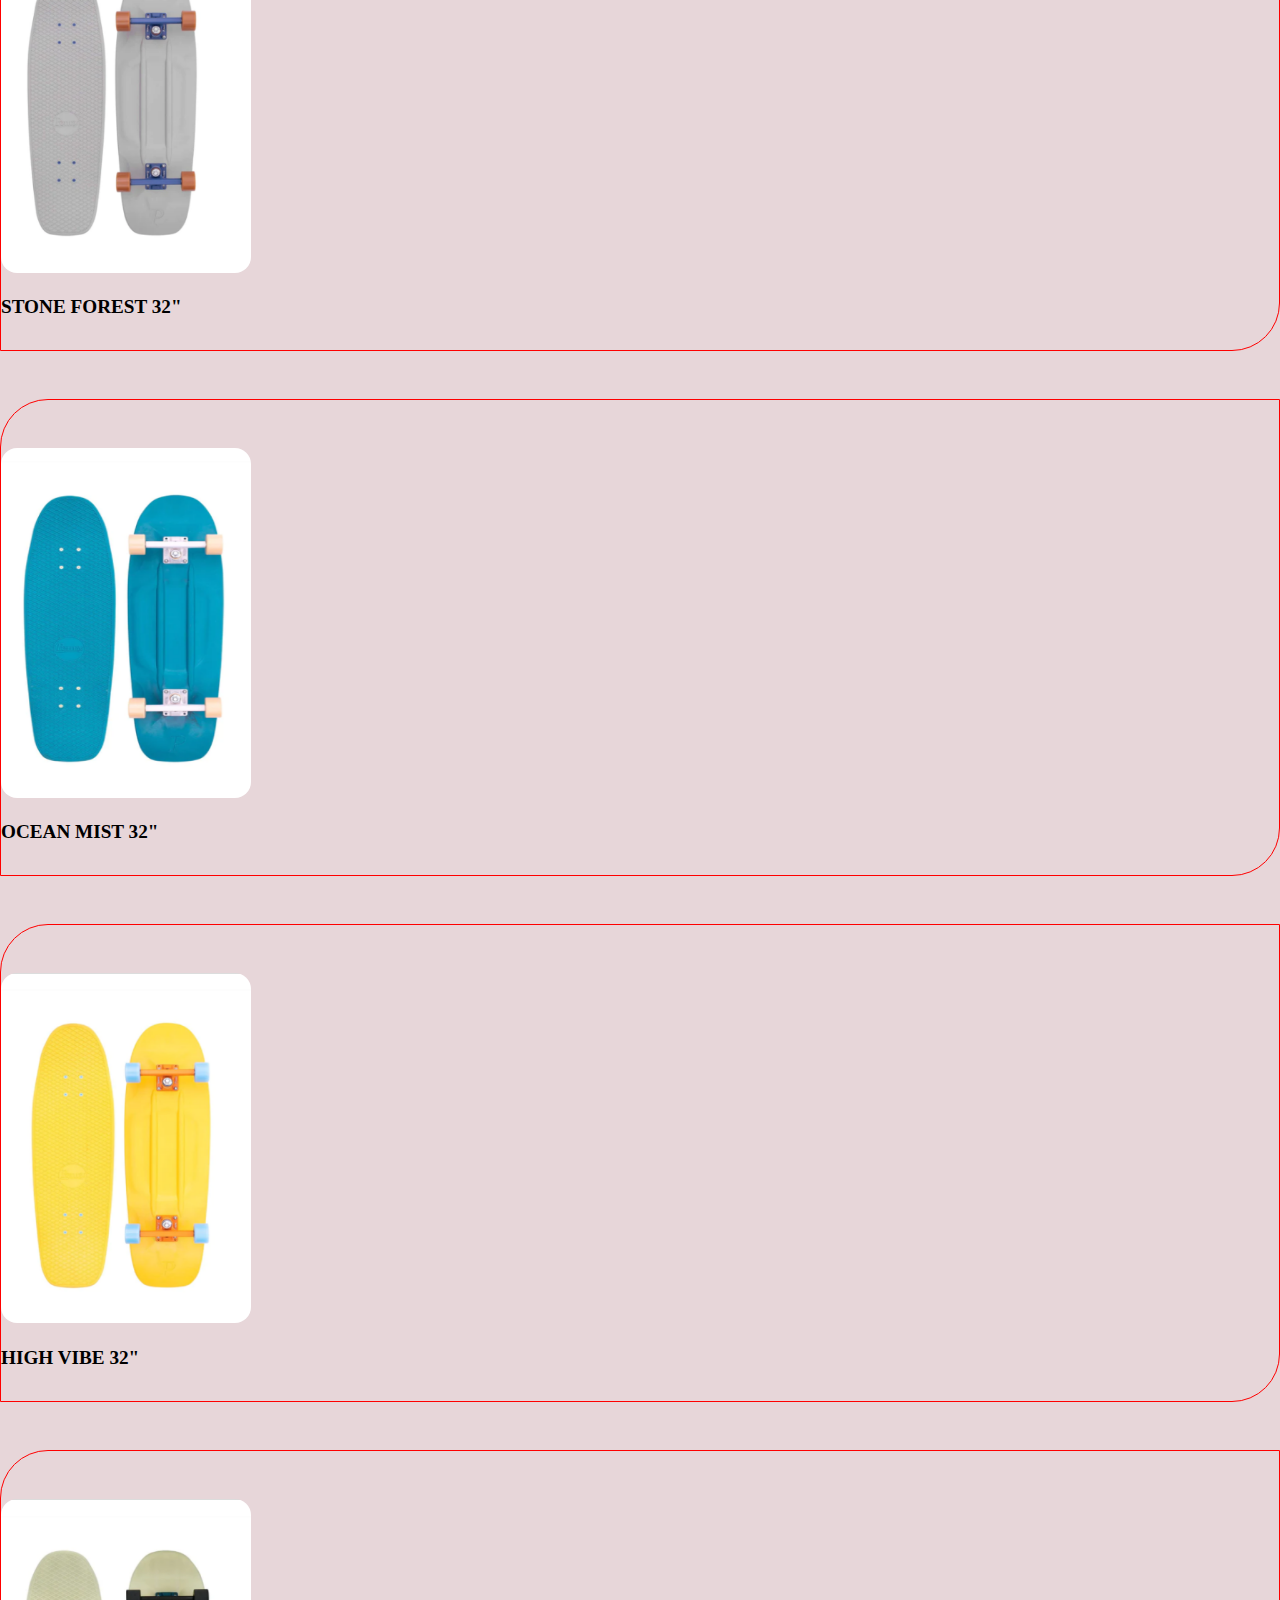
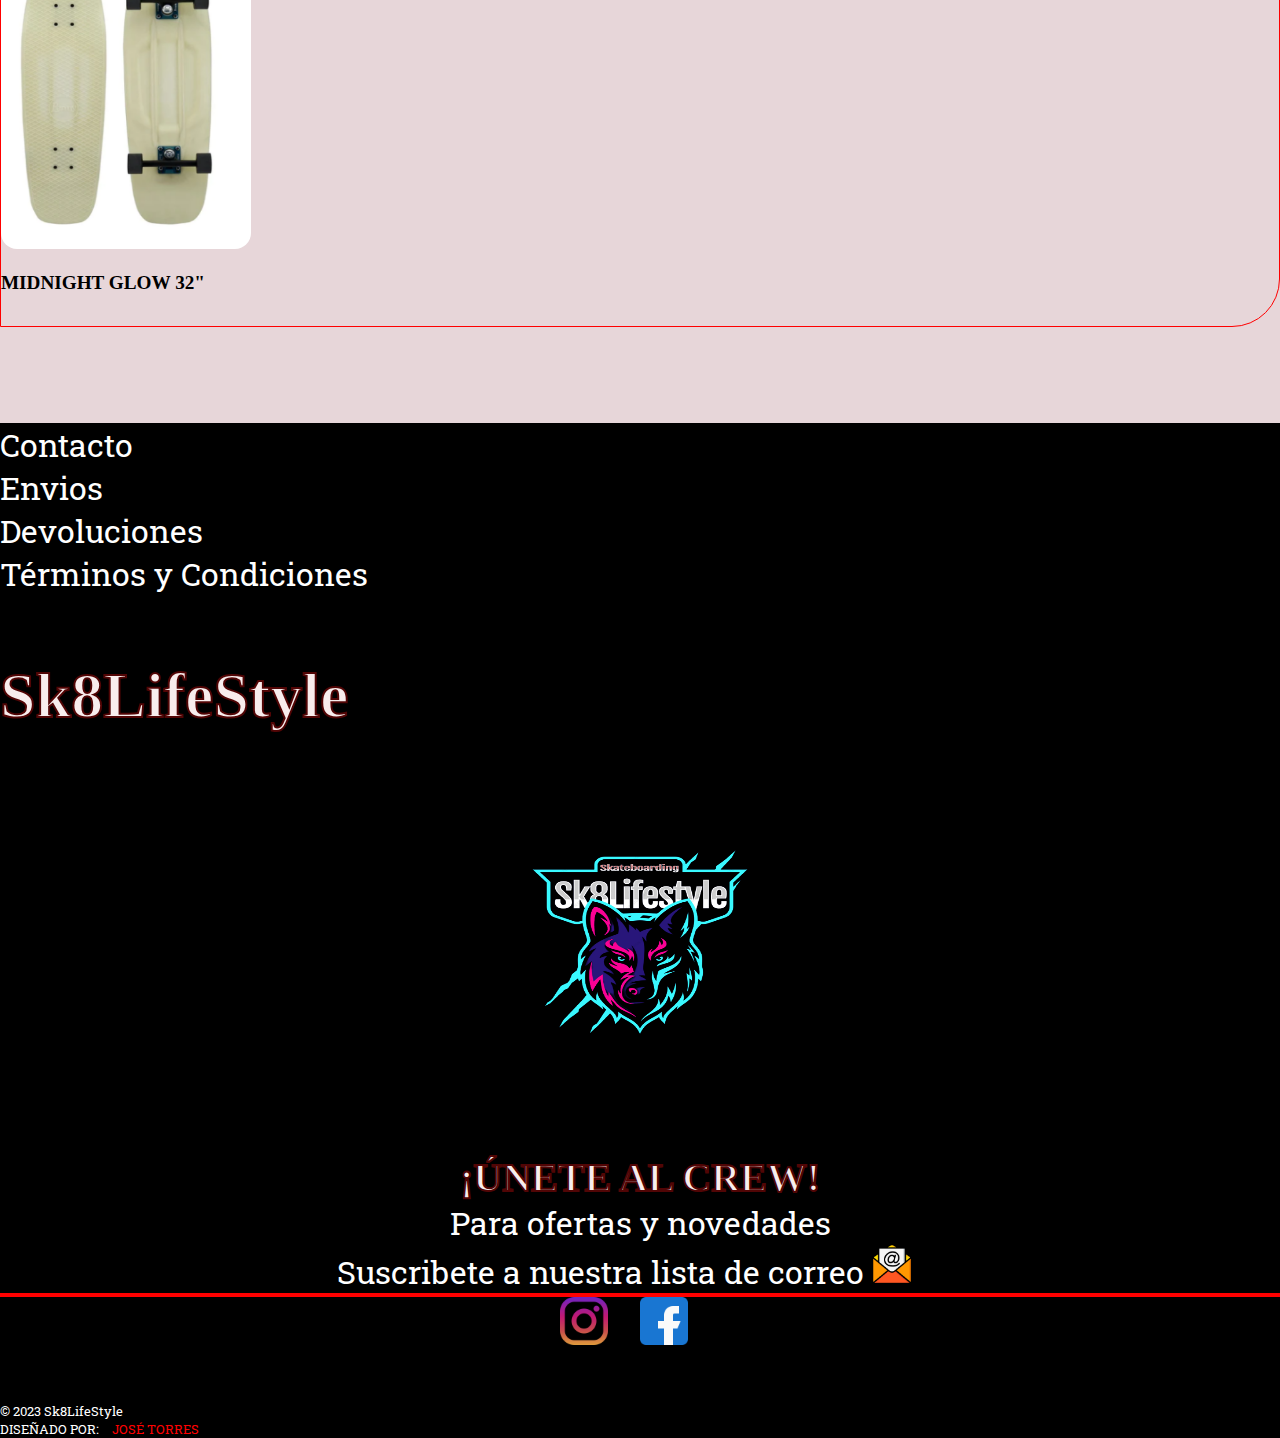
<file: html/cruiser32.html>
<!DOCTYPE html>
<html lang="en">

<head>
    <meta charset="UTF-8">
    <meta name="viewport" content="width=device-width, initial-scale=1.0">
    <link rel="stylesheet" href="../css/style.css">
    <link href="https://cdn.jsdelivr.net/npm/bootstrap@5.0.2/dist/css/bootstrap.min.css" rel="stylesheet"
        integrity="sha384-EVSTQN3/azprG1Anm3QDgpJLIm9Nao0Yz1ztcQTwFspd3yD65VohhpuuCOmLASjC" crossorigin="anonymous">
    <link rel="preconnect" href="https://fonts.googleapis.com">
    <link rel="preconnect" href="https://fonts.gstatic.com" crossorigin>
    <link
        href="https://fonts.googleapis.com/css2?family=Borel&family=Irish+Grover&family=Noto+Serif+Vithkuqi&family=Road+Rage&family=Roboto+Slab&display=swap"
        rel="stylesheet">
    <link rel="icon" href="../img/favicon.png" type="image/png">
    <title>Sk8LifeStyle - Cruiser 32"</title>
</head>

<body class="background">
    <!-- INICIO WHATSAPP BUTTON -->
    <div>
        <a href=""><img src="../img/whatsapp.png" alt="" class="whatsappButton"></a>
    </div>
    <!-- END  WHATSAPP BUTTON-->
    <!-- INICIO NAVBAR -->
    <nav class="navbar navbar-expand-lg navbar-dark bg-dark sticky-top">
        <div class="container-fluid">
            <a class="navbar-brand nav-logo" href="../index.html"><img src="../img/logo-removebg-preview.png" alt="logo"
                    class="img-fluid"></a>
            <button class="navbar-toggler" type="button" data-bs-toggle="collapse"
                data-bs-target="#navbarSupportedContent" aria-controls="navbarSupportedContent" aria-expanded="false"
                aria-label="Toggle navigation">
                <span class="navbar-toggler-icon"></span>
            </button>
            <div class="collapse navbar-collapse" id="navbarSupportedContent">
                <ul class="navbar-nav me-auto mb-2 mb-lg-0">
                    <li class="nav-item">
                        <a class="nav-link" aria-current="page" href="../index.html">HOME</a>
                    </li>
                    <li class="nav-item dropdown">
                        <a class="nav-link dropdown-toggle active" href="#" id="navbarDropdown" role="button"
                            data-bs-toggle="dropdown" aria-expanded="false">
                            SKATEBOARDS
                        </a>
                        <ul class="dropdown-menu" aria-labelledby="navbarDropdown">
                            <li><a class="dropdown-item" href="skateboards22.html">SKATEBOARDS 22"</a></li>
                            <li><a class="dropdown-item" href="skateboards27.html">SKATEBOARDS 27"</a></li>
                            <li><a class="dropdown-item" href="skateboards29.html">SKATEBOARDS 29"</a></li>
                            <li><a class="dropdown-item" href="cruiser32.html">CRUISER 32"</a></li>
                            <li><a class="dropdown-item" href="longboard36.html">LONGBOARD 36"</a></li>
                        </ul>
                    </li>
                    <li class="nav-item">
                        <a class="nav-link" href="#" tabindex="-1" aria-disabled="true">CATALOGO</a>
                    </li>
                    <li class="nav-item">
                        <a class="nav-link" href="html/extras.html" tabindex="-1" aria-disabled="true">EXTRAS</a>
                    </li>
                    <li class="nav-item">
                        <a class="nav-link" href="#" tabindex="-1" aria-disabled="true">TIENDA</a>
                    </li>
                    <li class="nav-item">
                        <a class="nav-link" href="#" tabindex="-1" aria-disabled="true">AYUDA</a>
                    </li>
                </ul>
                <a class="navbar-brand nav-login" href="#"><img src="../img/user_3177440.png" alt="login"
                        class="img-fluid login"></a>
            </div>

        </div>
    </nav>
    <!-- FIN NAVBAR -->

    <!-- INICIO CONTENIDO-->
    <div>
        <div>
            <h4 class="mainTitle">Sk8LifeStyle</h4>
        </div>

        <div> 
            <h3 class="subTitle">CRUISER 32"</h3>
        </div>
        
        <div>
            <article class="container text-center">
                <section class="row">
                    <section class="col-xs-12 col-sm-12 col-md-6">
                        <div class="productsContainer">
                            <div >
                                <img src="../img/SKA11.png" alt="" class="img-fluid productsImgSize">
                            </div>
                            <div>
                                <h3 class="productsFont">STONE FOREST 32"</h3>
                            </div>
                        </div>
                    </section>

                    <section class="col-xs-12 col-sm-12 col-md-6">
                        <div class="productsContainer">
                            <div >
                                <img src="../img/SKA12.png" alt="" class="img-fluid productsImgSize">
                            </div>
                            <div>
                                <h3 class="productsFont">OCEAN MIST 32"</h3>
                            </div>
                        </div>
                    </section>
                </section>
            </article>

            <article class="container text-center">
                <section class="row">
                    <section class="col-xs-12 col-sm-12 col-md-6">
                        <div class="productsContainer">
                            <div >
                                <img src="../img/SKA13.png" alt="" class="img-fluid productsImgSize">
                            </div>
                            <div>
                                <h3 class="productsFont">HIGH VIBE 32"</h3>
                            </div>
                        </div>
                    </section>

                    <section class="col-xs-12 col-sm-12 col-md-6">
                        <div class="productsContainer">
                            <div >
                                <img src="../img/SKA14.png" alt="" class="img-fluid productsImgSize">
                            </div>
                            <div>
                                <h3 class="productsFont">MIDNIGHT GLOW 32"</h3>
                            </div>
                        </div>
                    </section>
                </section>
            </article>
        </div>
        
    </div>
    <!-- FIN CONTENIDO -->




    <!-- INICIO FOOTER -->
    <footer>
        <article class="container">
            <section class="row">
                <section class="col-xs-12 col-sm-12 col-md-4">
                    <div class="footerInfo">
                        <a href="">Contacto</a><br>
                        <a href="">Envios</a><br>
                        <a href="">Devoluciones</a><br>
                        <a href="">Términos y Condiciones</a>
                        <h3 class="text-center">Sk8LifeStyle</h3>
                    </div>
                </section>

                <section class="col-xs-12 col-sm-12 col-md-4">
                    <div class="footerLogo">
                        <a href="../index.html"><img src="../img/logo-removebg-preview.png" alt="" width="290px"
                                height="225px"></a>
                    </div>
                </section>

                <section class="col-xs-12 col-sm-12 col-md-4">
                    <div class="footerInfo2">
                        <h2>¡ÚNETE AL CREW!</h2>
                        <span>Para ofertas y novedades</span><br>
                        <span>Suscribete a nuestra lista de correo <a href="#"><img src="../img/email.png" alt=""
                                    height="40px" width="40px"></a></span>
                        <hr>
                        <span><a href="#"><img src="../img/instagram.png" alt="" height="48px" width="48px"></a><a
                                href="#"><img src="../img/facebook.png" alt="" height="48px" width="48px"></a></span>
                    </div>
                </section>
            </section>
        </article>
        <article class="container text-center">
            <section class="row">
                <section class="col-xs-12 col-sm-12 col-md-6">
                    <span class="signature">© 2023 Sk8LifeStyle</span>
                </section>
                <section class="col-xs-12 col-sm-12 col-md-6">
                    <span class="signature">DISEÑADO POR:</span><span class="signatureName">JOSÉ TORRES</span>
                </section>
            </section>
        </article>
    </footer>
    <!-- FIN FOOTER -->

    <script src="https://cdn.jsdelivr.net/npm/bootstrap@5.0.2/dist/js/bootstrap.bundle.min.js"
        integrity="sha384-MrcW6ZMFYlzcLA8Nl+NtUVF0sA7MsXsP1UyJoMp4YLEuNSfAP+JcXn/tWtIaxVXM"
        crossorigin="anonymous"></script>
</body>

</html>
</file>
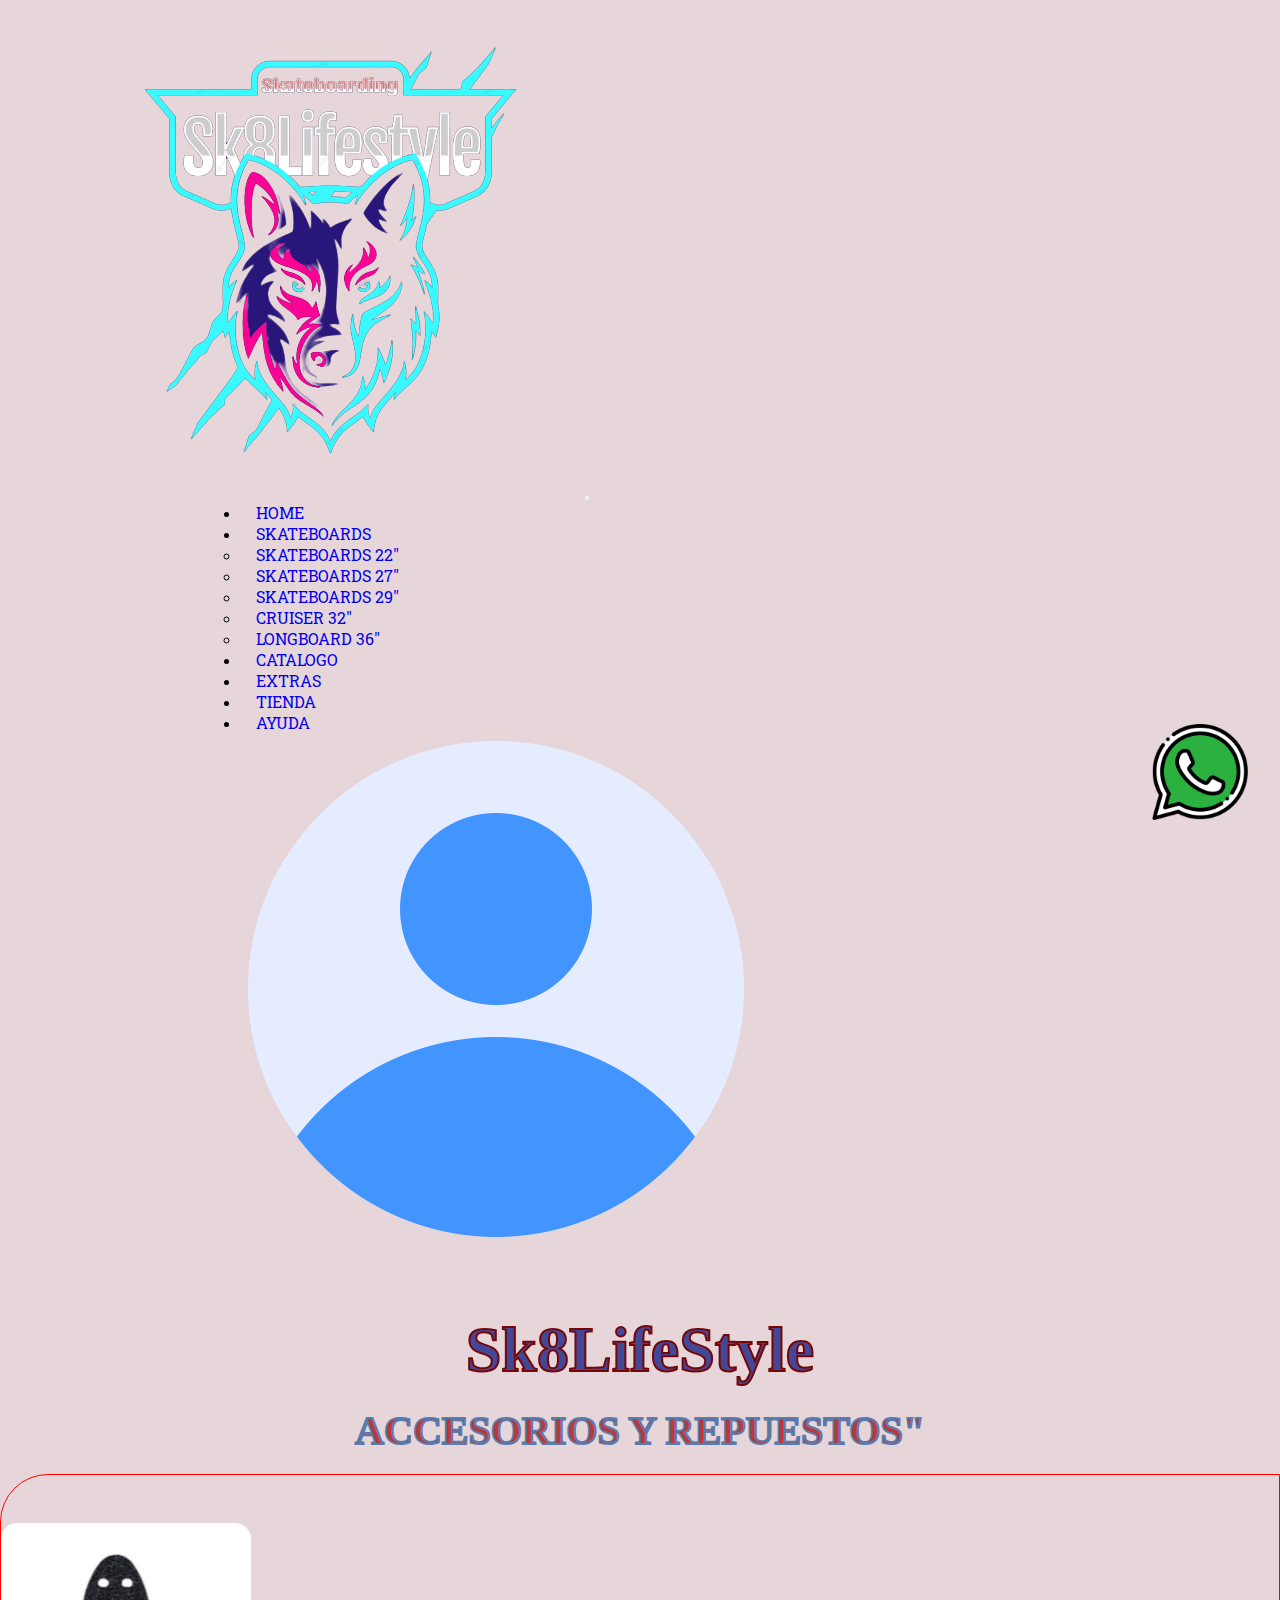
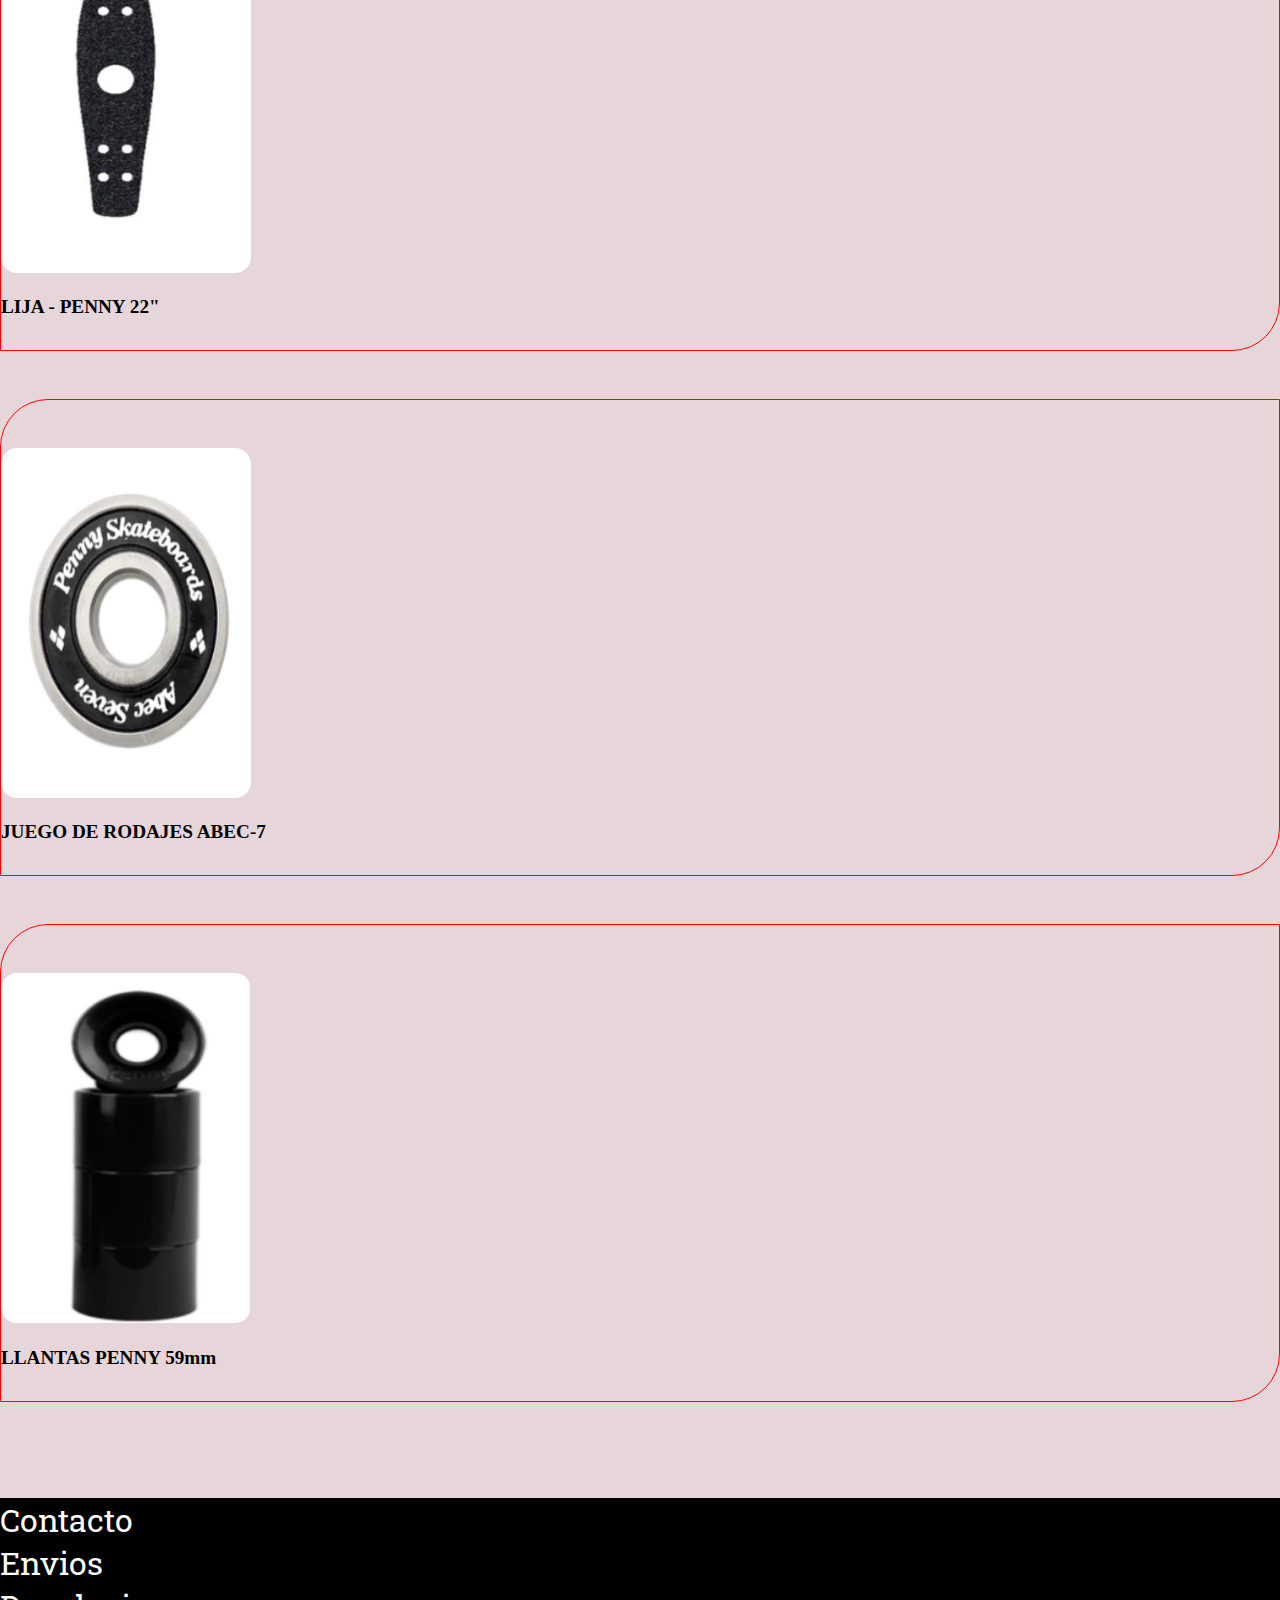
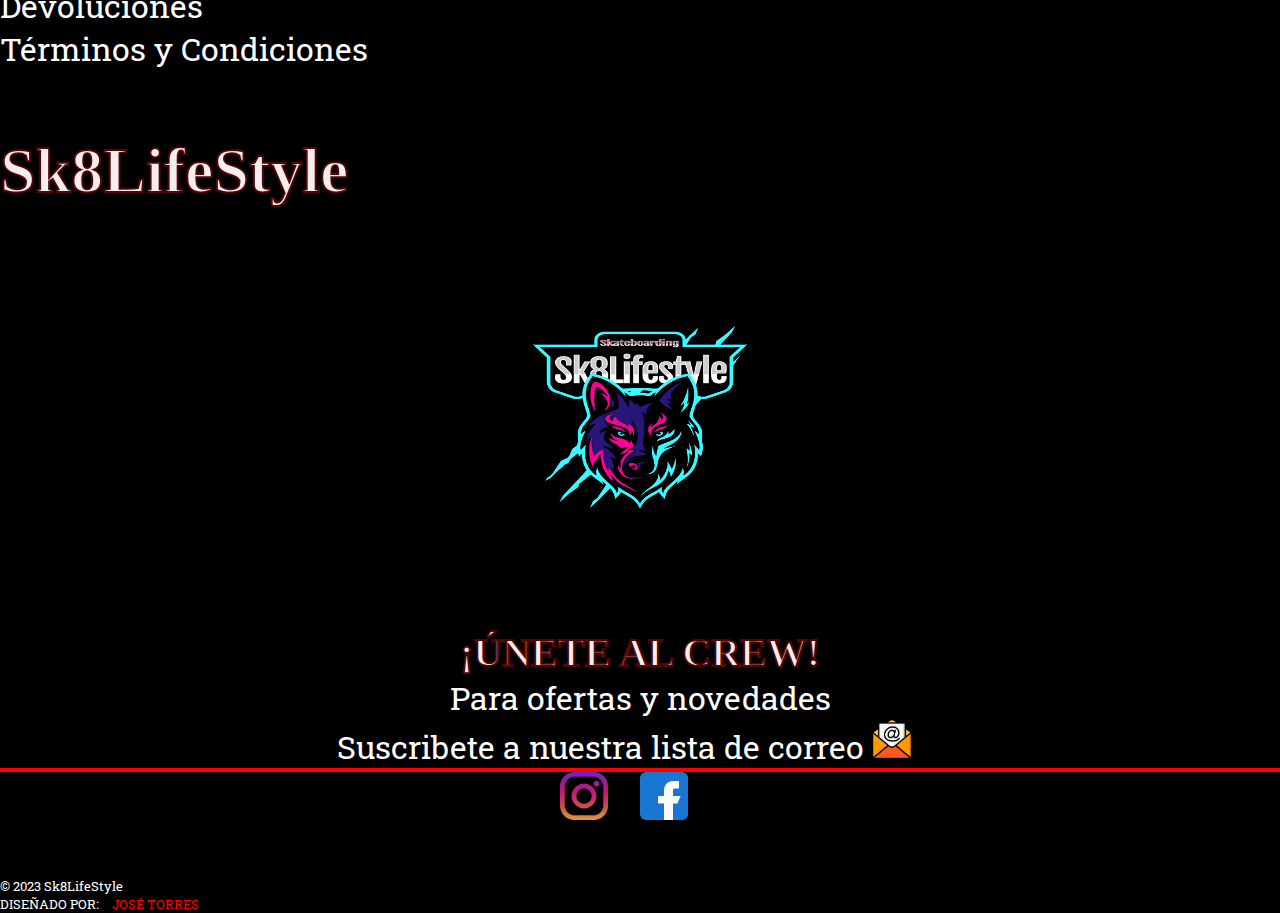
<file: html/extras.html>
<!DOCTYPE html>
<html lang="en">

<head>
    <meta charset="UTF-8">
    <meta name="viewport" content="width=device-width, initial-scale=1.0">
    <link rel="stylesheet" href="../css/style.css">
    <link href="https://cdn.jsdelivr.net/npm/bootstrap@5.0.2/dist/css/bootstrap.min.css" rel="stylesheet"
        integrity="sha384-EVSTQN3/azprG1Anm3QDgpJLIm9Nao0Yz1ztcQTwFspd3yD65VohhpuuCOmLASjC" crossorigin="anonymous">
    <link rel="preconnect" href="https://fonts.googleapis.com">
    <link rel="preconnect" href="https://fonts.gstatic.com" crossorigin>
    <link
        href="https://fonts.googleapis.com/css2?family=Borel&family=Irish+Grover&family=Noto+Serif+Vithkuqi&family=Road+Rage&family=Roboto+Slab&display=swap"
        rel="stylesheet">
    <link rel="icon" href="../img/favicon.png" type="image/png">
    <title>Sk8LifeStyle - Longboard 36"</title>
</head>

<body class="background">
    <!-- INICIO WHATSAPP BUTTON -->
    <div>
        <a href=""><img src="../img/whatsapp.png" alt="" class="whatsappButton"></a>
    </div>
    <!-- END  WHATSAPP BUTTON-->
    <!-- INICIO NAVBAR -->
    <nav class="navbar navbar-expand-lg navbar-dark bg-dark sticky-top">
        <div class="container-fluid">
            <a class="navbar-brand nav-logo" href="../index.html"><img src="../img/logo-removebg-preview.png" alt="logo"
                    class="img-fluid"></a>
            <button class="navbar-toggler" type="button" data-bs-toggle="collapse"
                data-bs-target="#navbarSupportedContent" aria-controls="navbarSupportedContent" aria-expanded="false"
                aria-label="Toggle navigation">
                <span class="navbar-toggler-icon"></span>
            </button>
            <div class="collapse navbar-collapse" id="navbarSupportedContent">
                <ul class="navbar-nav me-auto mb-2 mb-lg-0">
                    <li class="nav-item">
                        <a class="nav-link" aria-current="page" href="../index.html">HOME</a>
                    </li>
                    <li class="nav-item dropdown">
                        <a class="nav-link dropdown-toggle" href="#" id="navbarDropdown" role="button"
                            data-bs-toggle="dropdown" aria-expanded="false">
                            SKATEBOARDS
                        </a>
                        <ul class="dropdown-menu" aria-labelledby="navbarDropdown">
                            <li><a class="dropdown-item" href="skateboards22.html">SKATEBOARDS 22"</a></li>
                            <li><a class="dropdown-item" href="skateboards27.html">SKATEBOARDS 27"</a></li>
                            <li><a class="dropdown-item" href="skateboards29.html">SKATEBOARDS 29"</a></li>
                            <li><a class="dropdown-item" href="cruiser32.html">CRUISER 32"</a></li>
                            <li><a class="dropdown-item" href="longboard36.html">LONGBOARD 36"</a></li>
                        </ul>
                    </li>
                    <li class="nav-item">
                        <a class="nav-link" href="#" tabindex="-1" aria-disabled="true">CATALOGO</a>
                    </li>
                    <li class="nav-item">
                        <a class="nav-link  active" href="extras.html" tabindex="-1" aria-disabled="true">EXTRAS</a>
                    </li>
                    <li class="nav-item">
                        <a class="nav-link" href="#" tabindex="-1" aria-disabled="true">TIENDA</a>
                    </li>
                    <li class="nav-item">
                        <a class="nav-link" href="#" tabindex="-1" aria-disabled="true">AYUDA</a>
                    </li>
                </ul>
                <a class="navbar-brand nav-login" href="#"><img src="../img/user_3177440.png" alt="login"
                        class="img-fluid login"></a>
            </div>

        </div>
    </nav>
    <!-- FIN NAVBAR -->

    <!-- INICIO CONTENIDO-->
    <div>
        <div>
            <h4 class="mainTitle">Sk8LifeStyle</h4>
        </div>

        <div> 
            <h3 class="subTitle">ACCESORIOS Y REPUESTOS"</h3>
        </div>
        
        <div>
            <article class="container text-center">
                <section class="row">
                    <section class="col-xs-12 col-sm-12 col-md-6">
                        <div class="productsContainer">
                            <div >
                                <img src="../img/ACC1.png" alt="" class="img-fluid productsImgSize">
                            </div>
                            <div>
                                <h3 class="productsFont">LIJA - PENNY 22"</h3>
                            </div>
                        </div>
                    </section>

                    <section class="col-xs-12 col-sm-12 col-md-6">
                        <div class="productsContainer">
                            <div >
                                <img src="../img/ACC2.png" alt="" class="img-fluid productsImgSize">
                            </div>
                            <div>
                                <h3 class="productsFont">JUEGO DE RODAJES ABEC-7</h3>
                            </div>
                        </div>
                    </section>
                </section>
            </article>

            <article class="container text-center">
                <section class="row">
                    <section class="col-xs-12 col-sm-12 col-md-6">
                        <div class="productsContainer">
                            <div >
                                <img src="../img/ACC3.png" alt="" class="img-fluid productsImgSize">
                            </div>
                            <div>
                                <h3 class="productsFont">LLANTAS PENNY 59mm</h3>
                            </div>
                        </div>
                    </section>

                    <section class="col-xs-12 col-sm-12 col-md-6">
                        
                    </section>
                </section>
            </article>

        </div>
        
    </div>
    <!-- FIN CONTENIDO -->



    <!-- INICIO FOOTER -->
    <footer>
        <article class="container">
            <section class="row">
                <section class="col-xs-12 col-sm-12 col-md-4">
                    <div class="footerInfo">
                        <a href="">Contacto</a><br>
                        <a href="">Envios</a><br>
                        <a href="">Devoluciones</a><br>
                        <a href="">Términos y Condiciones</a>
                        <h3 class="text-center">Sk8LifeStyle</h3>
                    </div>
                </section>

                <section class="col-xs-12 col-sm-12 col-md-4">
                    <div class="footerLogo">
                        <a href="../index.html"><img src="../img/logo-removebg-preview.png" alt="" width="290px"
                                height="225px"></a>
                    </div>
                </section>

                <section class="col-xs-12 col-sm-12 col-md-4">
                    <div class="footerInfo2">
                        <h2>¡ÚNETE AL CREW!</h2>
                        <span>Para ofertas y novedades</span><br>
                        <span>Suscribete a nuestra lista de correo <a href="#"><img src="../img/email.png" alt=""
                                    height="40px" width="40px"></a></span>
                        <hr>
                        <span><a href="#"><img src="../img/instagram.png" alt="" height="48px" width="48px"></a><a
                                href="#"><img src="../img/facebook.png" alt="" height="48px" width="48px"></a></span>
                    </div>
                </section>
            </section>
        </article>
        <article class="container text-center">
            <section class="row">
                <section class="col-xs-12 col-sm-12 col-md-6">
                    <span class="signature">© 2023 Sk8LifeStyle</span>
                </section>
                <section class="col-xs-12 col-sm-12 col-md-6">
                    <span class="signature">DISEÑADO POR:</span><span class="signatureName">JOSÉ TORRES</span>
                </section>
            </section>
        </article>
    </footer>
    <!-- FIN FOOTER -->

    <script src="https://cdn.jsdelivr.net/npm/bootstrap@5.0.2/dist/js/bootstrap.bundle.min.js"
        integrity="sha384-MrcW6ZMFYlzcLA8Nl+NtUVF0sA7MsXsP1UyJoMp4YLEuNSfAP+JcXn/tWtIaxVXM"
        crossorigin="anonymous"></script>
</body>

</html>
</file>
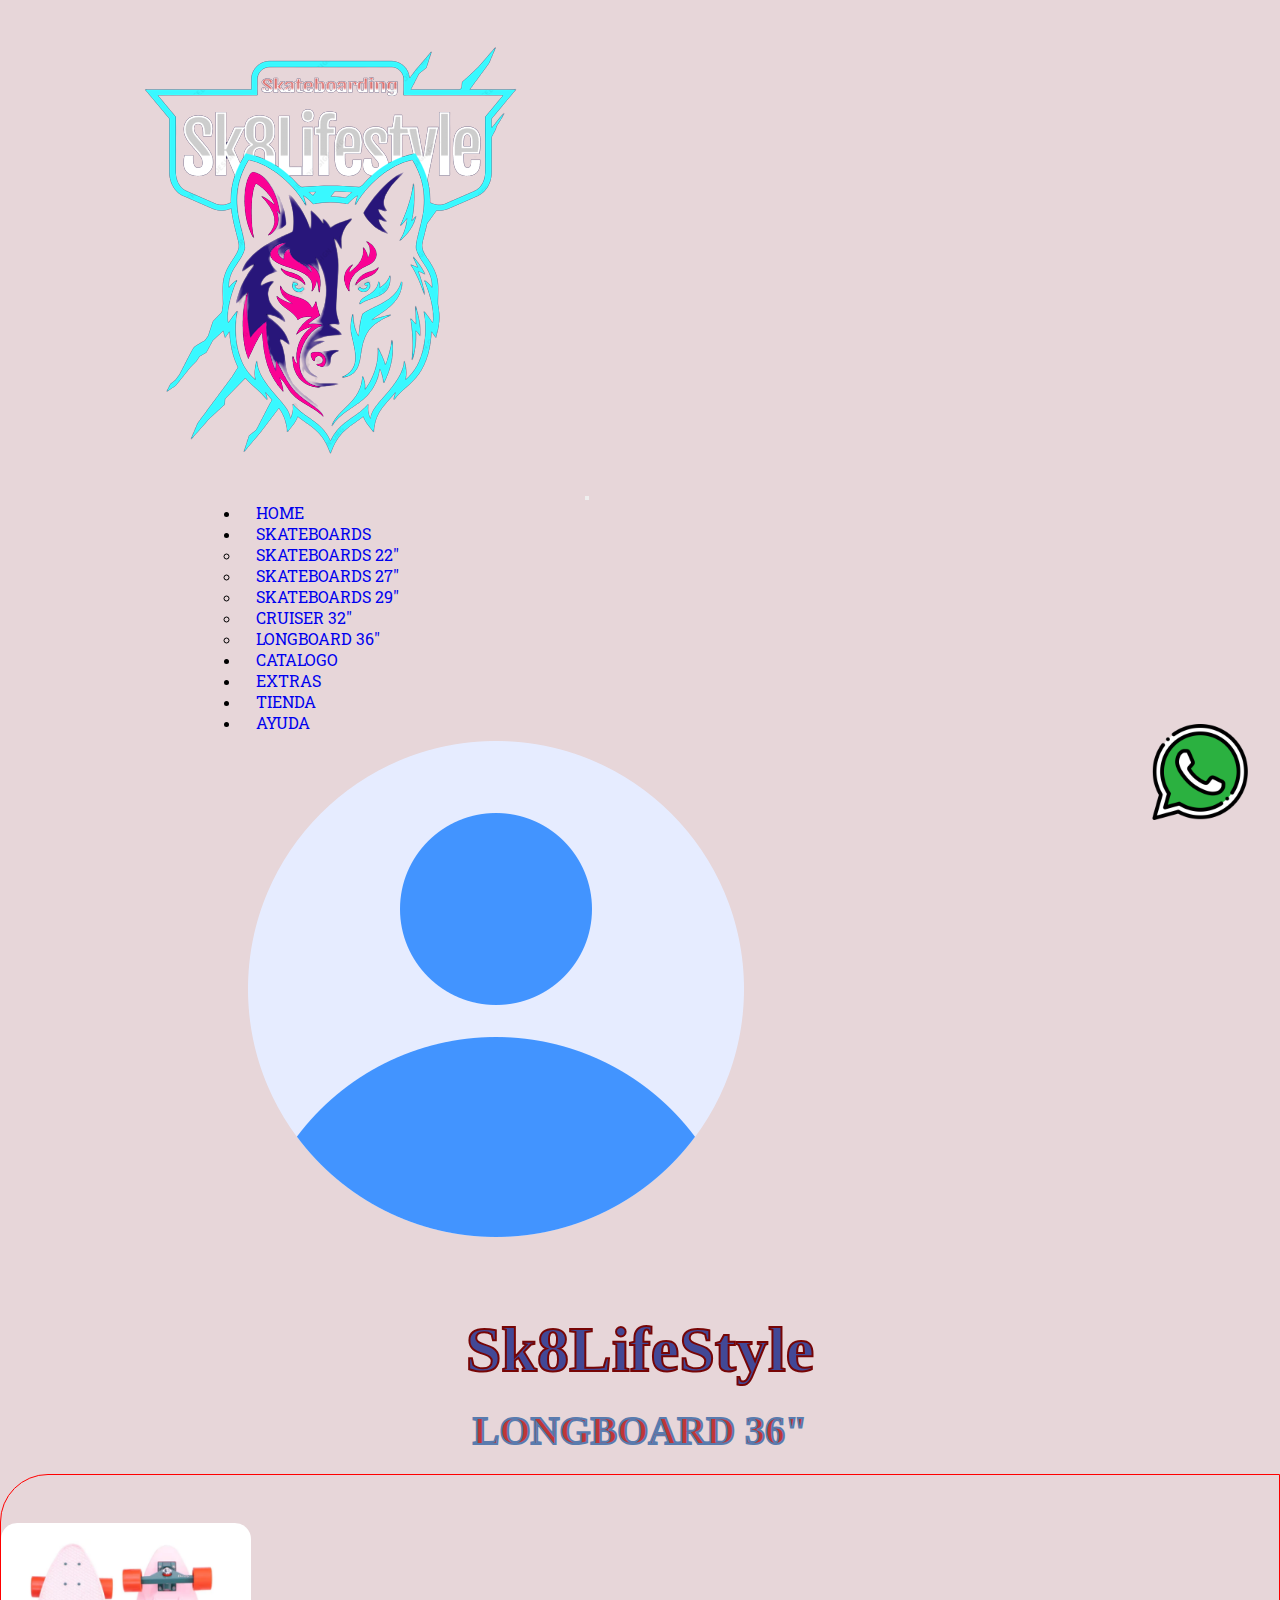
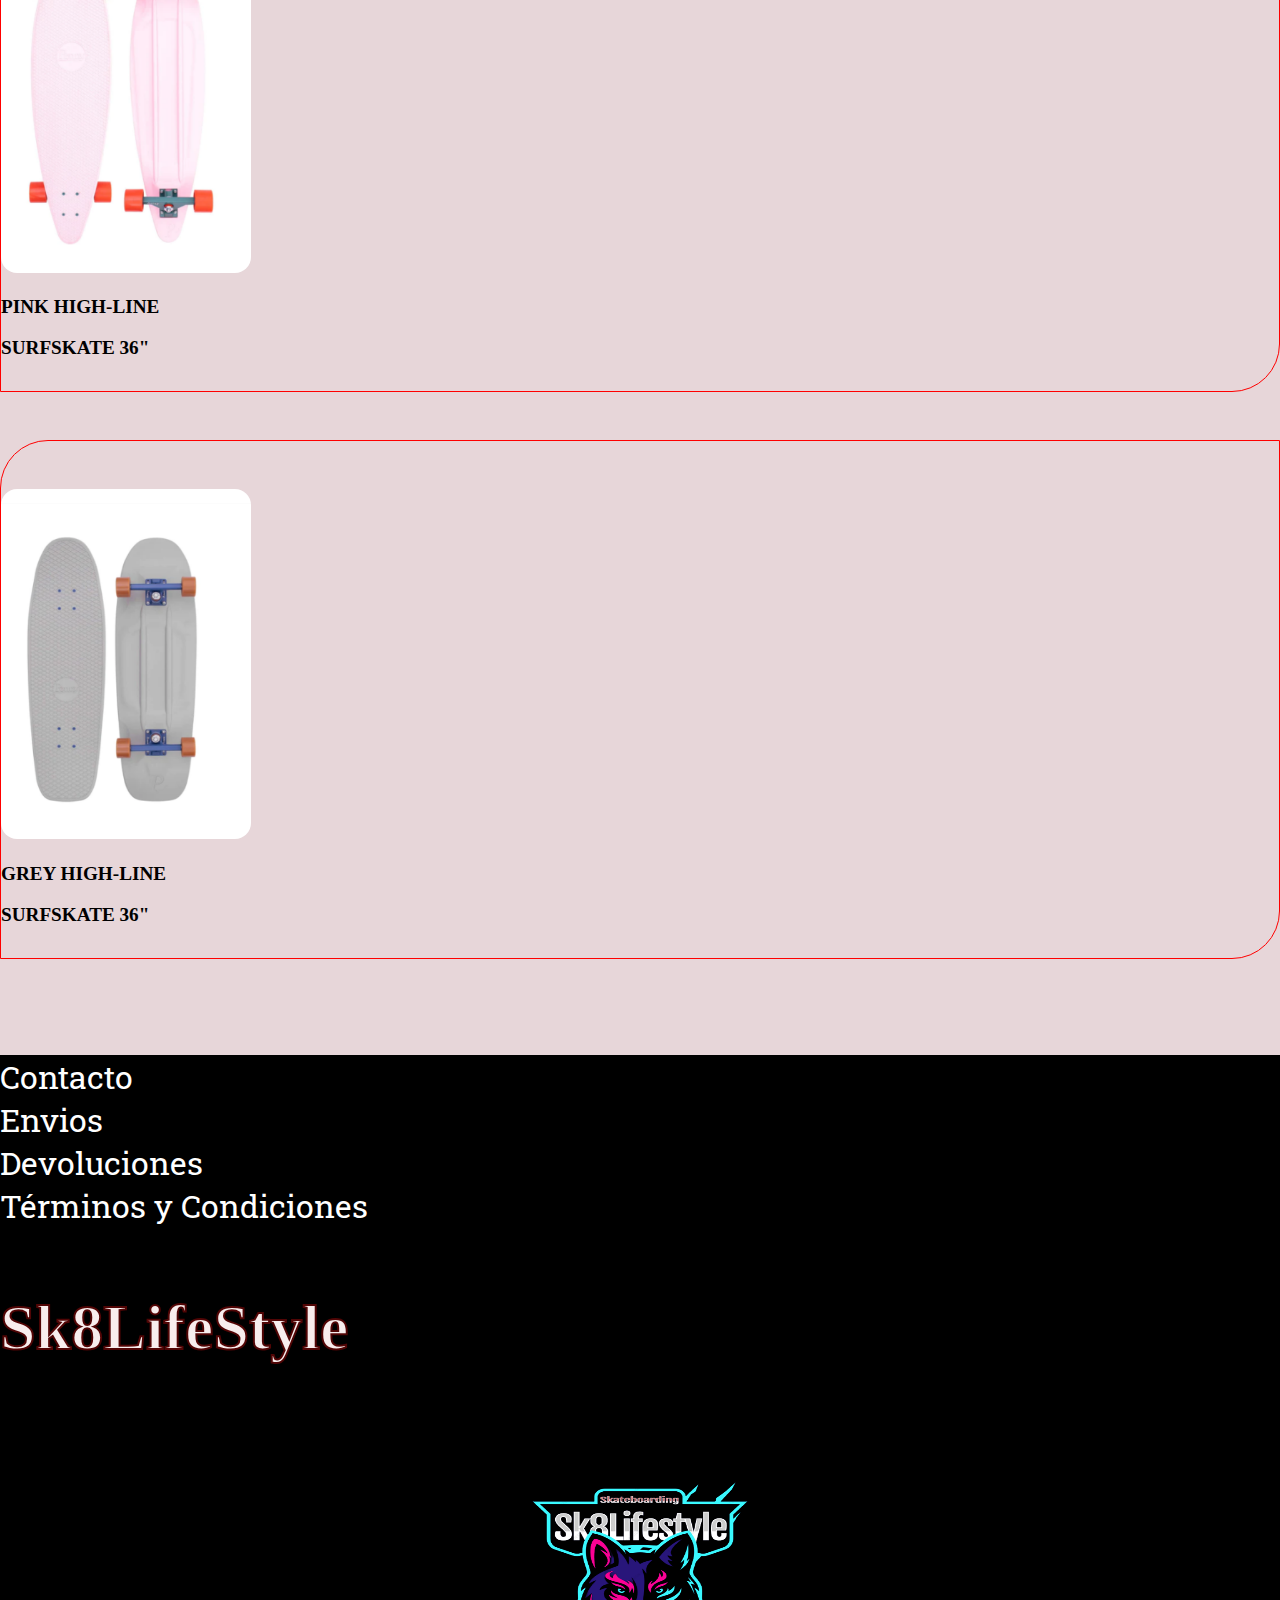
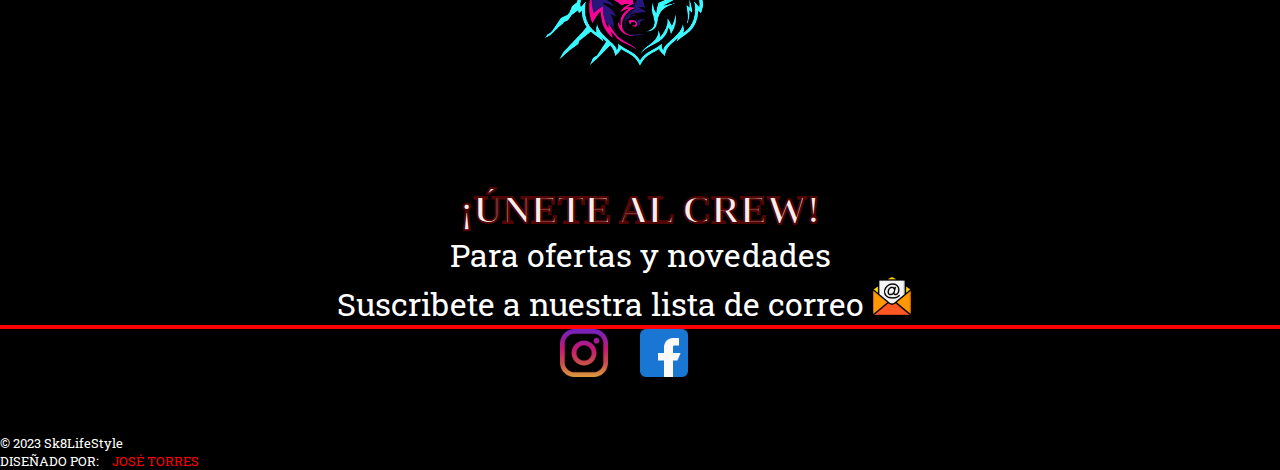
<file: html/longboard36.html>
<!DOCTYPE html>
<html lang="en">

<head>
    <meta charset="UTF-8">
    <meta name="viewport" content="width=device-width, initial-scale=1.0">
    <link rel="stylesheet" href="../css/style.css">
    <link href="https://cdn.jsdelivr.net/npm/bootstrap@5.0.2/dist/css/bootstrap.min.css" rel="stylesheet"
        integrity="sha384-EVSTQN3/azprG1Anm3QDgpJLIm9Nao0Yz1ztcQTwFspd3yD65VohhpuuCOmLASjC" crossorigin="anonymous">
    <link rel="preconnect" href="https://fonts.googleapis.com">
    <link rel="preconnect" href="https://fonts.gstatic.com" crossorigin>
    <link
        href="https://fonts.googleapis.com/css2?family=Borel&family=Irish+Grover&family=Noto+Serif+Vithkuqi&family=Road+Rage&family=Roboto+Slab&display=swap"
        rel="stylesheet">
    <link rel="icon" href="../img/favicon.png" type="image/png">
    <title>Sk8LifeStyle - Longboard 36"</title>
</head>

<body class="background">
    <!-- INICIO WHATSAPP BUTTON -->
    <div>
        <a href=""><img src="../img/whatsapp.png" alt="" class="whatsappButton"></a>
    </div>
    <!-- END  WHATSAPP BUTTON-->
    <!-- INICIO NAVBAR -->
    <nav class="navbar navbar-expand-lg navbar-dark bg-dark sticky-top">
        <div class="container-fluid">
            <a class="navbar-brand nav-logo" href="../index.html"><img src="../img/logo-removebg-preview.png" alt="logo"
                    class="img-fluid"></a>
            <button class="navbar-toggler" type="button" data-bs-toggle="collapse"
                data-bs-target="#navbarSupportedContent" aria-controls="navbarSupportedContent" aria-expanded="false"
                aria-label="Toggle navigation">
                <span class="navbar-toggler-icon"></span>
            </button>
            <div class="collapse navbar-collapse" id="navbarSupportedContent">
                <ul class="navbar-nav me-auto mb-2 mb-lg-0">
                    <li class="nav-item">
                        <a class="nav-link" aria-current="page" href="../index.html">HOME</a>
                    </li>
                    <li class="nav-item dropdown">
                        <a class="nav-link dropdown-toggle active" href="#" id="navbarDropdown" role="button"
                            data-bs-toggle="dropdown" aria-expanded="false">
                            SKATEBOARDS
                        </a>
                        <ul class="dropdown-menu" aria-labelledby="navbarDropdown">
                            <li><a class="dropdown-item" href="skateboards22.html">SKATEBOARDS 22"</a></li>
                            <li><a class="dropdown-item" href="skateboards27.html">SKATEBOARDS 27"</a></li>
                            <li><a class="dropdown-item" href="skateboards29.html">SKATEBOARDS 29"</a></li>
                            <li><a class="dropdown-item" href="cruiser32.html">CRUISER 32"</a></li>
                            <li><a class="dropdown-item" href="longboard36.html">LONGBOARD 36"</a></li>
                        </ul>
                    </li>
                    <li class="nav-item">
                        <a class="nav-link" href="#" tabindex="-1" aria-disabled="true">CATALOGO</a>
                    </li>
                    <li class="nav-item">
                        <a class="nav-link" href="html/extras.html" tabindex="-1" aria-disabled="true">EXTRAS</a>
                    </li>
                    <li class="nav-item">
                        <a class="nav-link" href="#" tabindex="-1" aria-disabled="true">TIENDA</a>
                    </li>
                    <li class="nav-item">
                        <a class="nav-link" href="#" tabindex="-1" aria-disabled="true">AYUDA</a>
                    </li>
                </ul>
                <a class="navbar-brand nav-login" href="#"><img src="../img/user_3177440.png" alt="login"
                        class="img-fluid login"></a>
            </div>

        </div>
    </nav>
    <!-- FIN NAVBAR -->

    <!-- INICIO CONTENIDO-->
    <div>
        <div>
            <h4 class="mainTitle">Sk8LifeStyle</h4>
        </div>

        <div> 
            <h3 class="subTitle">LONGBOARD 36"</h3>
        </div>
        
        <div>
            <article class="container text-center">
                <section class="row">
                    <section class="col-xs-12 col-sm-12 col-md-6">
                        <div class="productsContainer">
                            <div >
                                <img src="../img/longboard.png" alt="" class="img-fluid productsImgSize">
                            </div>
                            <div>
                                <h3 class="productsFont">PINK HIGH-LINE</h3>
                                <h3 class="productsFont">SURFSKATE 36"</h3>
                            </div>
                        </div>
                    </section>

                    <section class="col-xs-12 col-sm-12 col-md-6">
                        <div class="productsContainer">
                            <div >
                                <img src="../img/SKA11.png" alt="" class="img-fluid productsImgSize">
                            </div>
                            <div>
                                <h3 class="productsFont">GREY HIGH-LINE</h3>
                                <h3 class="productsFont">SURFSKATE 36"</h3>
                            </div>
                        </div>
                    </section>
                </section>
            </article>
        </div>
        
    </div>
    <!-- FIN CONTENIDO -->



    <!-- INICIO FOOTER -->
    <footer>
        <article class="container">
            <section class="row">
                <section class="col-xs-12 col-sm-12 col-md-4">
                    <div class="footerInfo">
                        <a href="">Contacto</a><br>
                        <a href="">Envios</a><br>
                        <a href="">Devoluciones</a><br>
                        <a href="">Términos y Condiciones</a>
                        <h3 class="text-center">Sk8LifeStyle</h3>
                    </div>
                </section>

                <section class="col-xs-12 col-sm-12 col-md-4">
                    <div class="footerLogo">
                        <a href="../index.html"><img src="../img/logo-removebg-preview.png" alt="" width="290px"
                                height="225px"></a>
                    </div>
                </section>

                <section class="col-xs-12 col-sm-12 col-md-4">
                    <div class="footerInfo2">
                        <h2>¡ÚNETE AL CREW!</h2>
                        <span>Para ofertas y novedades</span><br>
                        <span>Suscribete a nuestra lista de correo <a href="#"><img src="../img/email.png" alt=""
                                    height="40px" width="40px"></a></span>
                        <hr>
                        <span><a href="#"><img src="../img/instagram.png" alt="" height="48px" width="48px"></a><a
                                href="#"><img src="../img/facebook.png" alt="" height="48px" width="48px"></a></span>
                    </div>
                </section>
            </section>
        </article>
        <article class="container text-center">
            <section class="row">
                <section class="col-xs-12 col-sm-12 col-md-6">
                    <span class="signature">© 2023 Sk8LifeStyle</span>
                </section>
                <section class="col-xs-12 col-sm-12 col-md-6">
                    <span class="signature">DISEÑADO POR:</span><span class="signatureName">JOSÉ TORRES</span>
                </section>
            </section>
        </article>
    </footer>
    <!-- FIN FOOTER -->

    <script src="https://cdn.jsdelivr.net/npm/bootstrap@5.0.2/dist/js/bootstrap.bundle.min.js"
        integrity="sha384-MrcW6ZMFYlzcLA8Nl+NtUVF0sA7MsXsP1UyJoMp4YLEuNSfAP+JcXn/tWtIaxVXM"
        crossorigin="anonymous"></script>
</body>

</html>
</file>
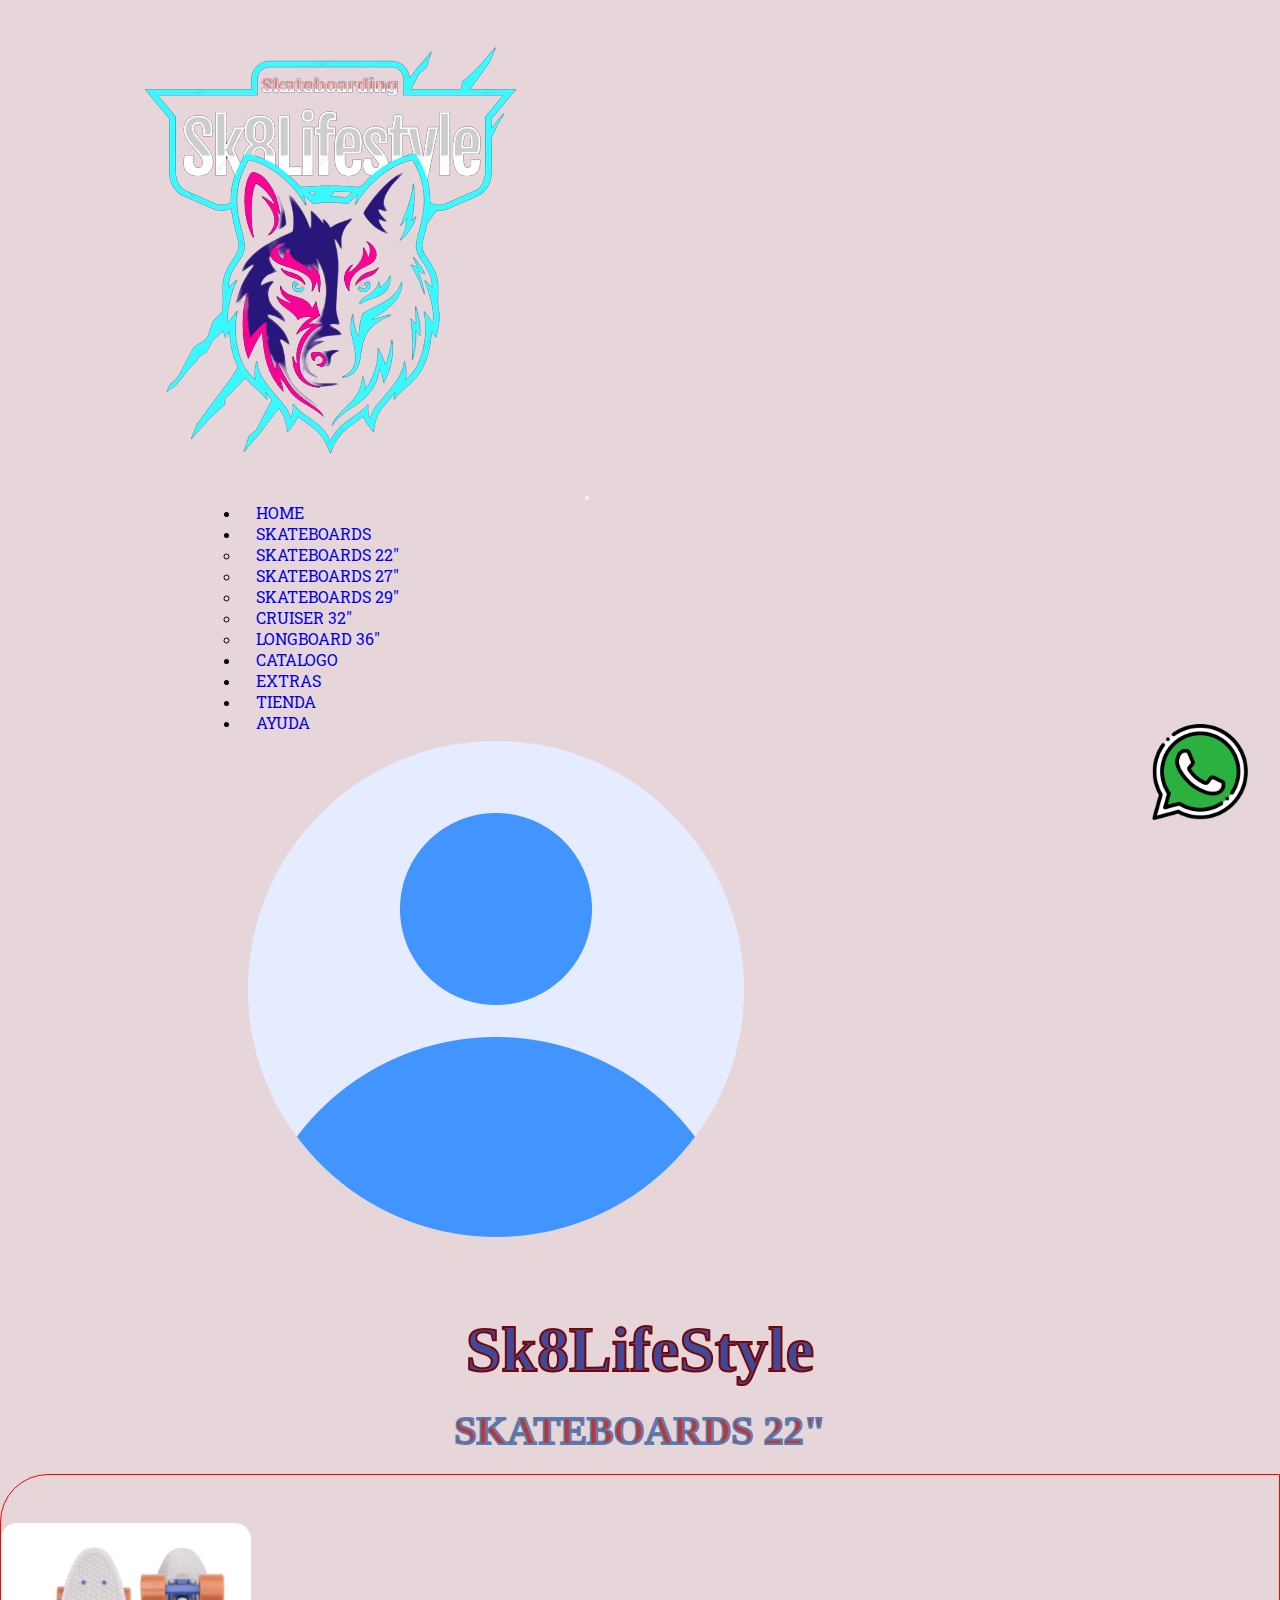
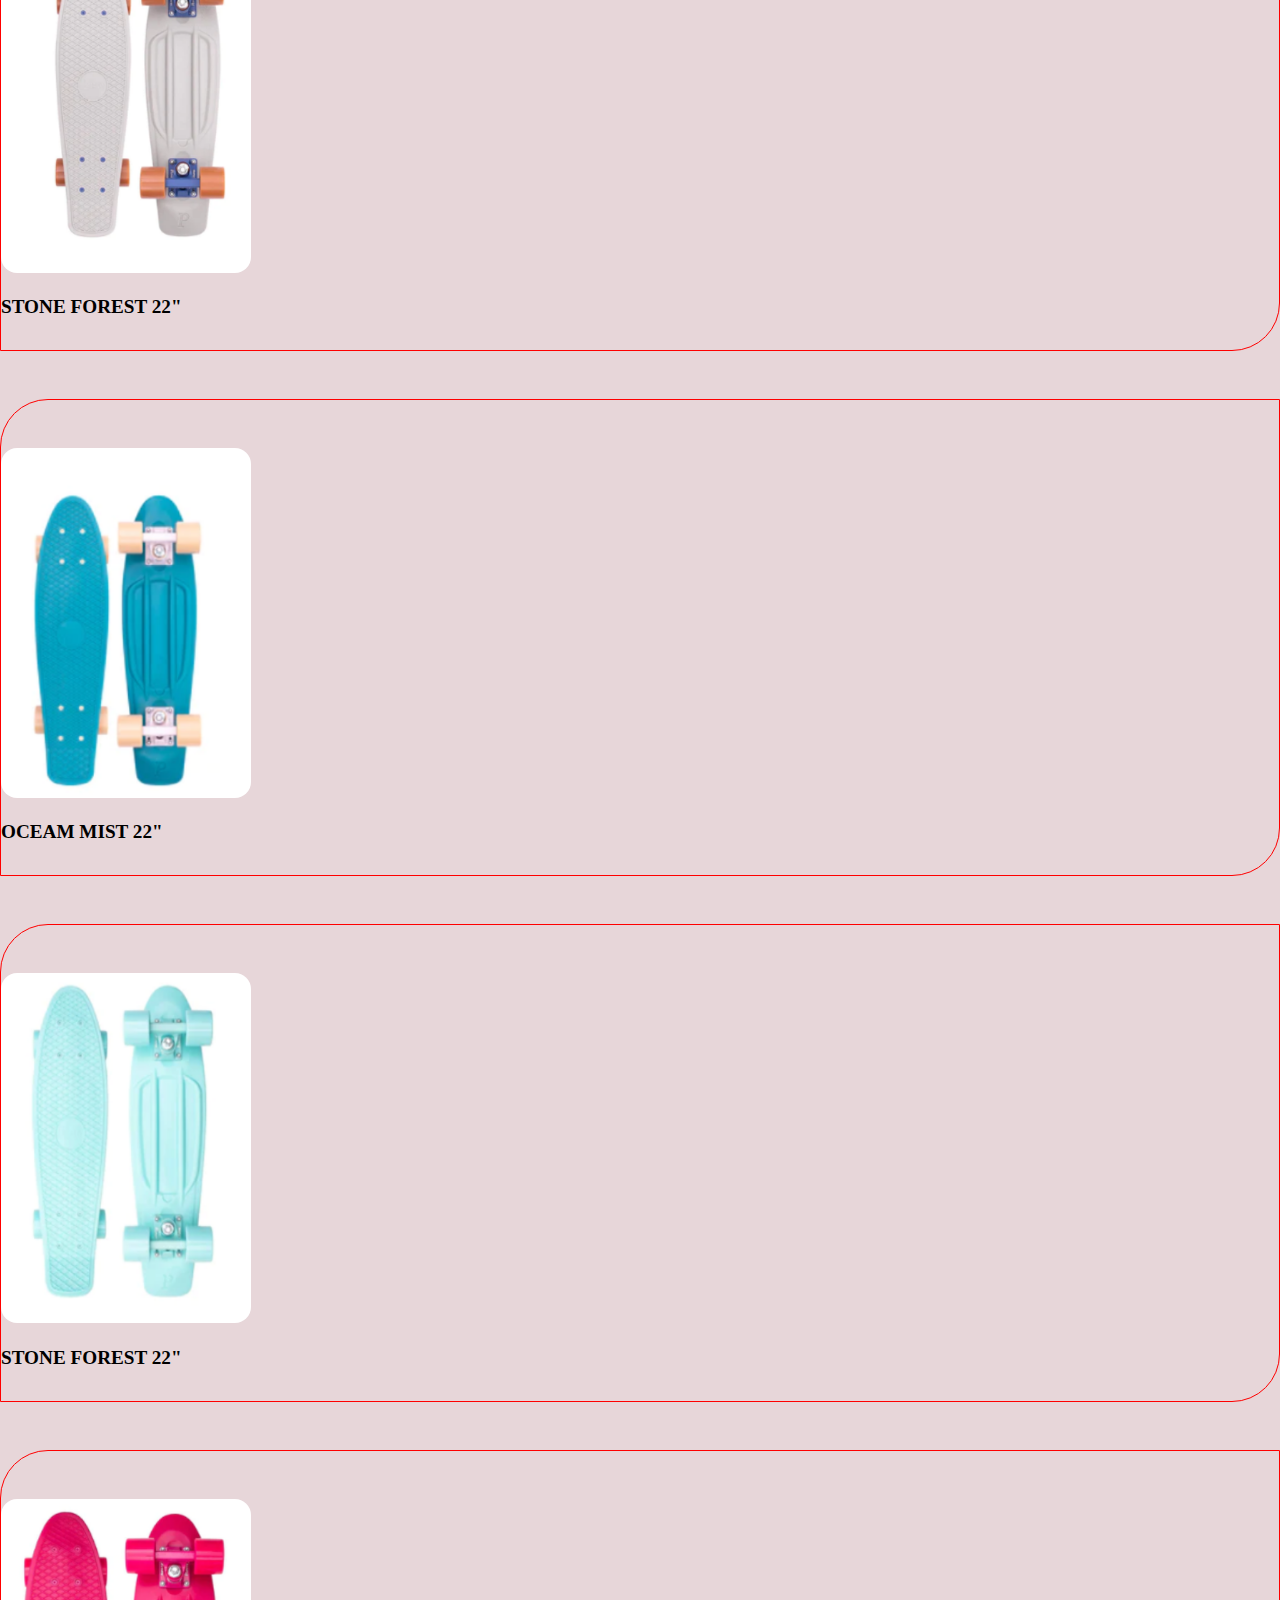
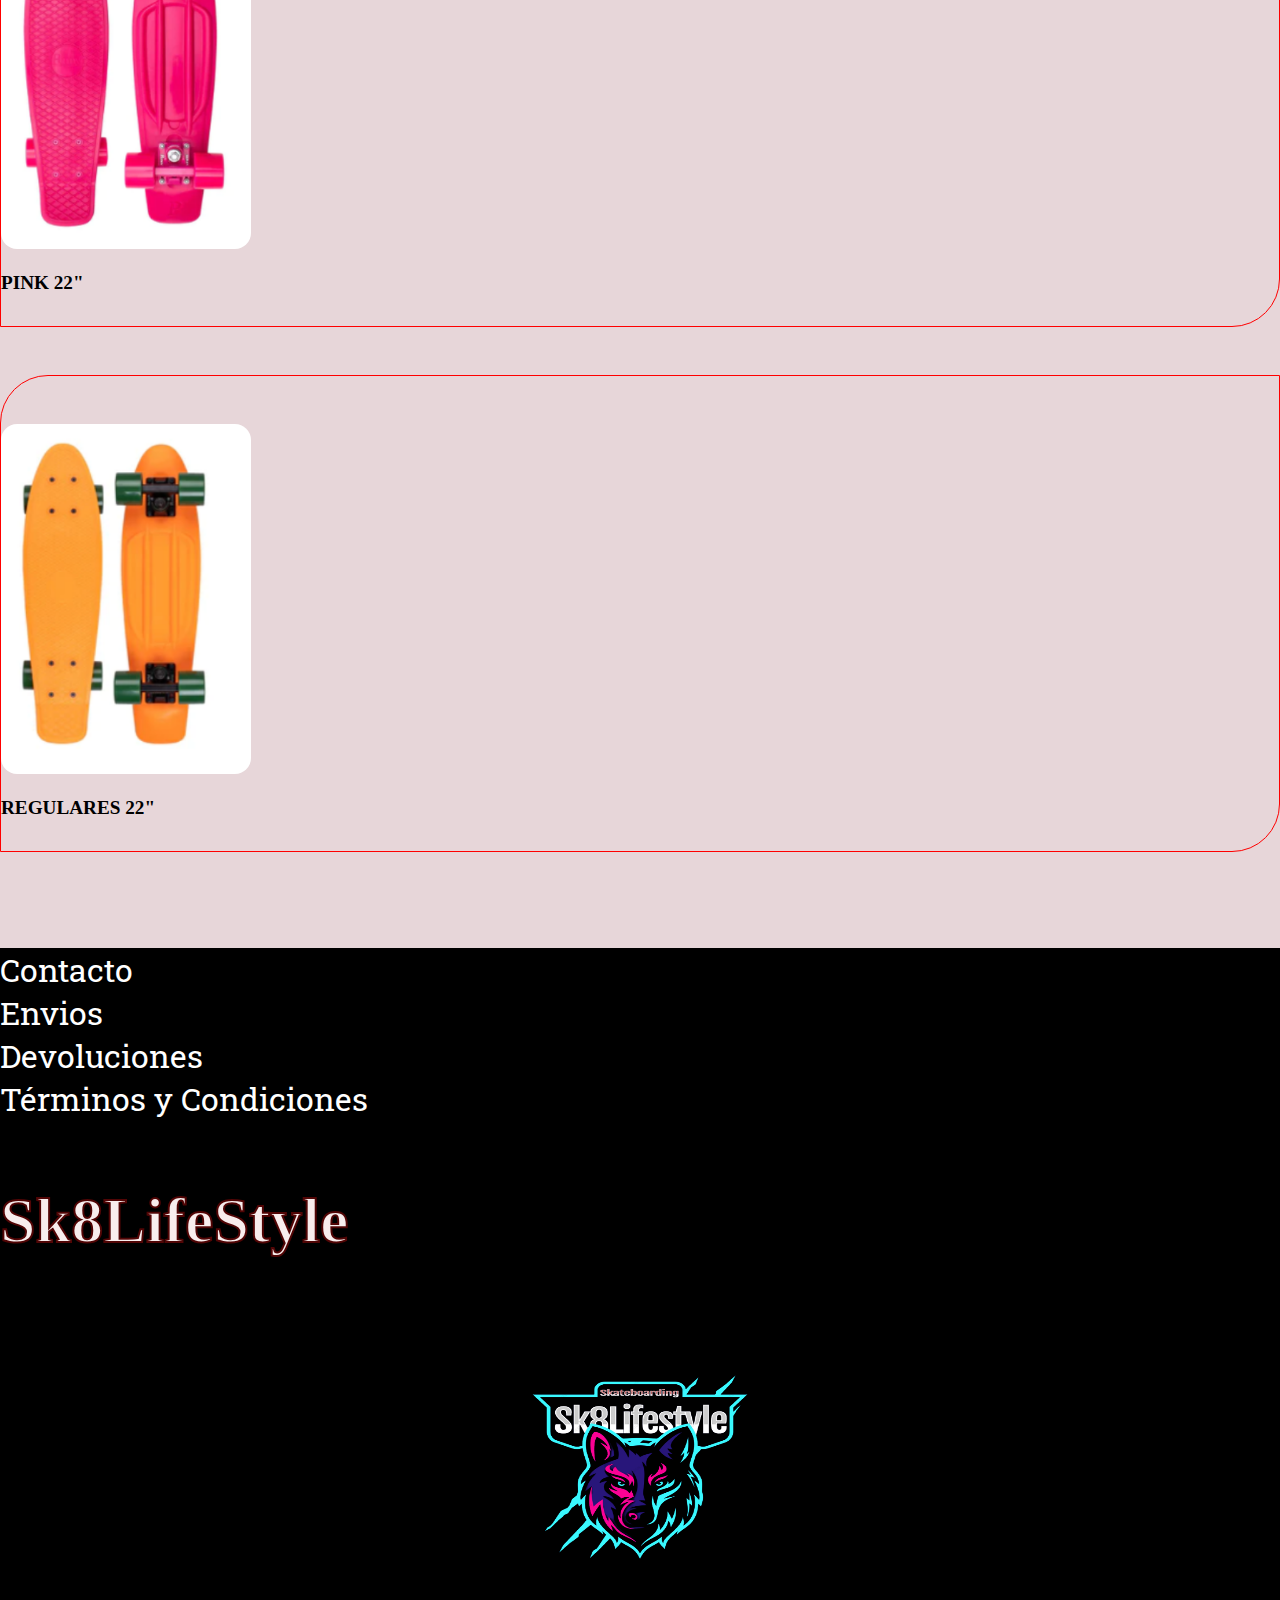
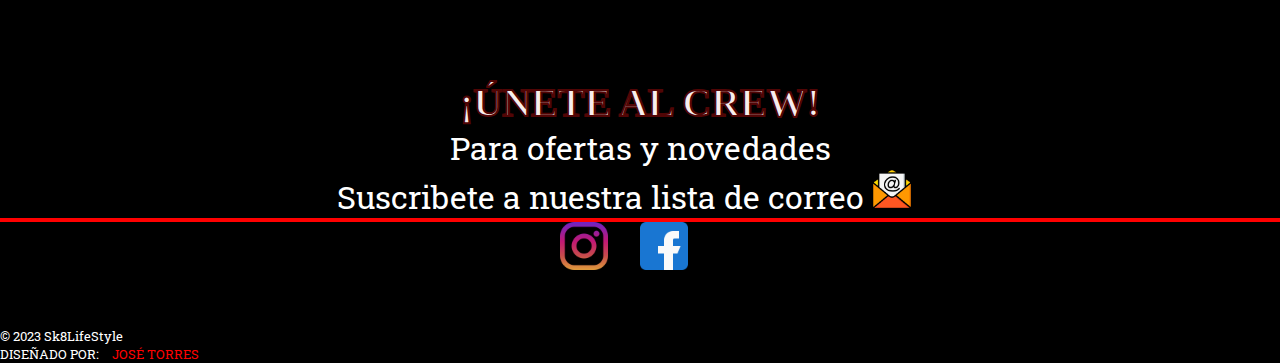
<file: html/skateboards22.html>
<!DOCTYPE html>
<html lang="en">

<head>
    <meta charset="UTF-8">
    <meta name="viewport" content="width=device-width, initial-scale=1.0">
    <link rel="stylesheet" href="../css/style.css">
    <link href="https://cdn.jsdelivr.net/npm/bootstrap@5.0.2/dist/css/bootstrap.min.css" rel="stylesheet"
        integrity="sha384-EVSTQN3/azprG1Anm3QDgpJLIm9Nao0Yz1ztcQTwFspd3yD65VohhpuuCOmLASjC" crossorigin="anonymous">
    <link rel="preconnect" href="https://fonts.googleapis.com">
    <link rel="preconnect" href="https://fonts.gstatic.com" crossorigin>
    <link
        href="https://fonts.googleapis.com/css2?family=Borel&family=Irish+Grover&family=Noto+Serif+Vithkuqi&family=Road+Rage&family=Roboto+Slab&display=swap"
        rel="stylesheet">
    <link rel="icon" href="../img/favicon.png" type="image/png">
    <title>Sk8LifeStyle - Skateboards 22"</title>
</head>

<body class="background">
    <!-- INICIO WHATSAPP BUTTON -->
    <div>
        <a href=""><img src="../img/whatsapp.png" alt="" class="whatsappButton"></a>
    </div>
    <!-- END  WHATSAPP BUTTON-->
    <!-- INICIO NAVBAR -->
    <nav class="navbar navbar-expand-lg navbar-dark bg-dark sticky-top">
        <div class="container-fluid">
            <a class="navbar-brand nav-logo" href="../index.html"><img src="../img/logo-removebg-preview.png" alt="logo"
                    class="img-fluid"></a>
            <button class="navbar-toggler" type="button" data-bs-toggle="collapse"
                data-bs-target="#navbarSupportedContent" aria-controls="navbarSupportedContent" aria-expanded="false"
                aria-label="Toggle navigation">
                <span class="navbar-toggler-icon"></span>
            </button>
            <div class="collapse navbar-collapse" id="navbarSupportedContent">
                <ul class="navbar-nav me-auto mb-2 mb-lg-0">
                    <li class="nav-item">
                        <a class="nav-link" aria-current="page" href="../index.html">HOME</a>
                    </li>
                    <li class="nav-item dropdown">
                        <a class="nav-link dropdown-toggle active" href="#" id="navbarDropdown" role="button"
                            data-bs-toggle="dropdown" aria-expanded="false">
                            SKATEBOARDS
                        </a>
                        <ul class="dropdown-menu" aria-labelledby="navbarDropdown">
                            <li><a class="dropdown-item" href="skateboards22.html">SKATEBOARDS 22"</a></li>
                            <li><a class="dropdown-item" href="skateboards27.html">SKATEBOARDS 27"</a></li>
                            <li><a class="dropdown-item" href="skateboards29.html">SKATEBOARDS 29"</a></li>
                            <li><a class="dropdown-item" href="cruiser32.html">CRUISER 32"</a></li>
                            <li><a class="dropdown-item" href="longboard36.html">LONGBOARD 36"</a></li>
                        </ul>
                    </li>
                    <li class="nav-item">
                        <a class="nav-link" href="#" tabindex="-1" aria-disabled="true">CATALOGO</a>
                    </li>
                    <li class="nav-item">
                        <a class="nav-link" href="html/extras.html" tabindex="-1" aria-disabled="true">EXTRAS</a>
                    </li>
                    <li class="nav-item">
                        <a class="nav-link" href="#" tabindex="-1" aria-disabled="true">TIENDA</a>
                    </li>
                    <li class="nav-item">
                        <a class="nav-link" href="#" tabindex="-1" aria-disabled="true">AYUDA</a>
                    </li>
                </ul>
                <a class="navbar-brand nav-login" href="#"><img src="../img/user_3177440.png" alt="login"
                        class="img-fluid login"></a>
            </div>

        </div>
    </nav>
    <!-- FIN NAVBAR -->

    
    <!-- INICIO CONTENIDO-->
    <div>
        <div>
            <h4 class="mainTitle">Sk8LifeStyle</h4>
        </div>

        <div>
            <h3 class="subTitle">SKATEBOARDS 22"</h3>
        </div>
        
        <div>
            <article class="container text-center">
                <section class="row">
                    <section class="col-xs-12 col-sm-12 col-md-6">
                        <div class="productsContainer">
                            <div >
                                <img src="../img/SKA1.png" alt="" class="img-fluid productsImgSize">
                            </div>
                            <div>
                                <h3 class="productsFont">STONE FOREST 22"</h3>
                            </div>
                        </div>
                    </section>

                    <section class="col-xs-12 col-sm-12 col-md-6">
                        <div class="productsContainer">
                            <div >
                                <img src="../img/SKA2.png" alt="" class="img-fluid productsImgSize">
                            </div>
                            <div>
                                <h3 class="productsFont">OCEAM MIST 22"</h3>
                            </div>
                        </div>
                    </section>
                </section>
            </article>

            <article class="container text-center">
                <section class="row">
                    <section class="col-xs-12 col-sm-12 col-md-6">
                        <div class="productsContainer">
                            <div >
                                <img src="../img/SKA3.png" alt="" class="img-fluid productsImgSize">
                            </div>
                            <div>
                                <h3 class="productsFont">STONE FOREST 22"</h3>
                            </div>
                        </div>
                    </section>

                    <section class="col-xs-12 col-sm-12 col-md-6">
                        <div class="productsContainer">
                            <div >
                                <img src="../img/SKA4.png" alt="" class="img-fluid productsImgSize">
                            </div>
                            <div>
                                <h3 class="productsFont">PINK 22"</h3>
                            </div>
                        </div>
                    </section>
                </section>
            </article>

            <article class="container text-center">
                <section class="row">
                    <section class="col-xs-12 col-sm-12 col-md-6">
                        <div class="productsContainer">
                            <div >
                                <img src="../img/SKA5.png" alt="" class="img-fluid productsImgSize">
                            </div>
                            <div>
                                <h3 class="productsFont">REGULARES 22"</h3>
                            </div>
                        </div>
                    </section>

                    <section class="col-xs-12 col-sm-12 col-md-6">
                        
                    </section>
                </section>
            </article>
        </div>
        
    </div>
    <!-- FIN CONTENIDO -->




    <!-- INICIO FOOTER -->
    <footer>
        <article class="container">
            <section class="row">
                <section class="col-xs-12 col-sm-12 col-md-4">
                    <div class="footerInfo">
                        <a href="">Contacto</a><br>
                        <a href="">Envios</a><br>
                        <a href="">Devoluciones</a><br>
                        <a href="">Términos y Condiciones</a>
                        <h3 class="text-center">Sk8LifeStyle</h3>
                    </div>
                </section>

                <section class="col-xs-12 col-sm-12 col-md-4">
                    <div class="footerLogo">
                        <a href="../index.html"><img src="../img/logo-removebg-preview.png" alt="" width="290px"
                                height="225px"></a>
                    </div>
                </section>

                <section class="col-xs-12 col-sm-12 col-md-4">
                    <div class="footerInfo2">
                        <h2>¡ÚNETE AL CREW!</h2>
                        <span>Para ofertas y novedades</span><br>
                        <span>Suscribete a nuestra lista de correo <a href="#"><img src="../img/email.png" alt=""
                                    height="40px" width="40px"></a></span>
                        <hr>
                        <span><a href="#"><img src="../img/instagram.png" alt="" height="48px" width="48px"></a><a
                                href="#"><img src="../img/facebook.png" alt="" height="48px" width="48px"></a></span>
                    </div>
                </section>
            </section>
        </article>
        <article class="container text-center">
            <section class="row">
                <section class="col-xs-12 col-sm-12 col-md-6">
                    <span class="signature">© 2023 Sk8LifeStyle</span>
                </section>
                <section class="col-xs-12 col-sm-12 col-md-6">
                    <span class="signature">DISEÑADO POR:</span><span class="signatureName">JOSÉ TORRES</span>
                </section>
            </section>
        </article>
    </footer>
    <!-- FIN FOOTER -->

    <script src="https://cdn.jsdelivr.net/npm/bootstrap@5.0.2/dist/js/bootstrap.bundle.min.js"
        integrity="sha384-MrcW6ZMFYlzcLA8Nl+NtUVF0sA7MsXsP1UyJoMp4YLEuNSfAP+JcXn/tWtIaxVXM"
        crossorigin="anonymous"></script>
</body>

</html>
</file>
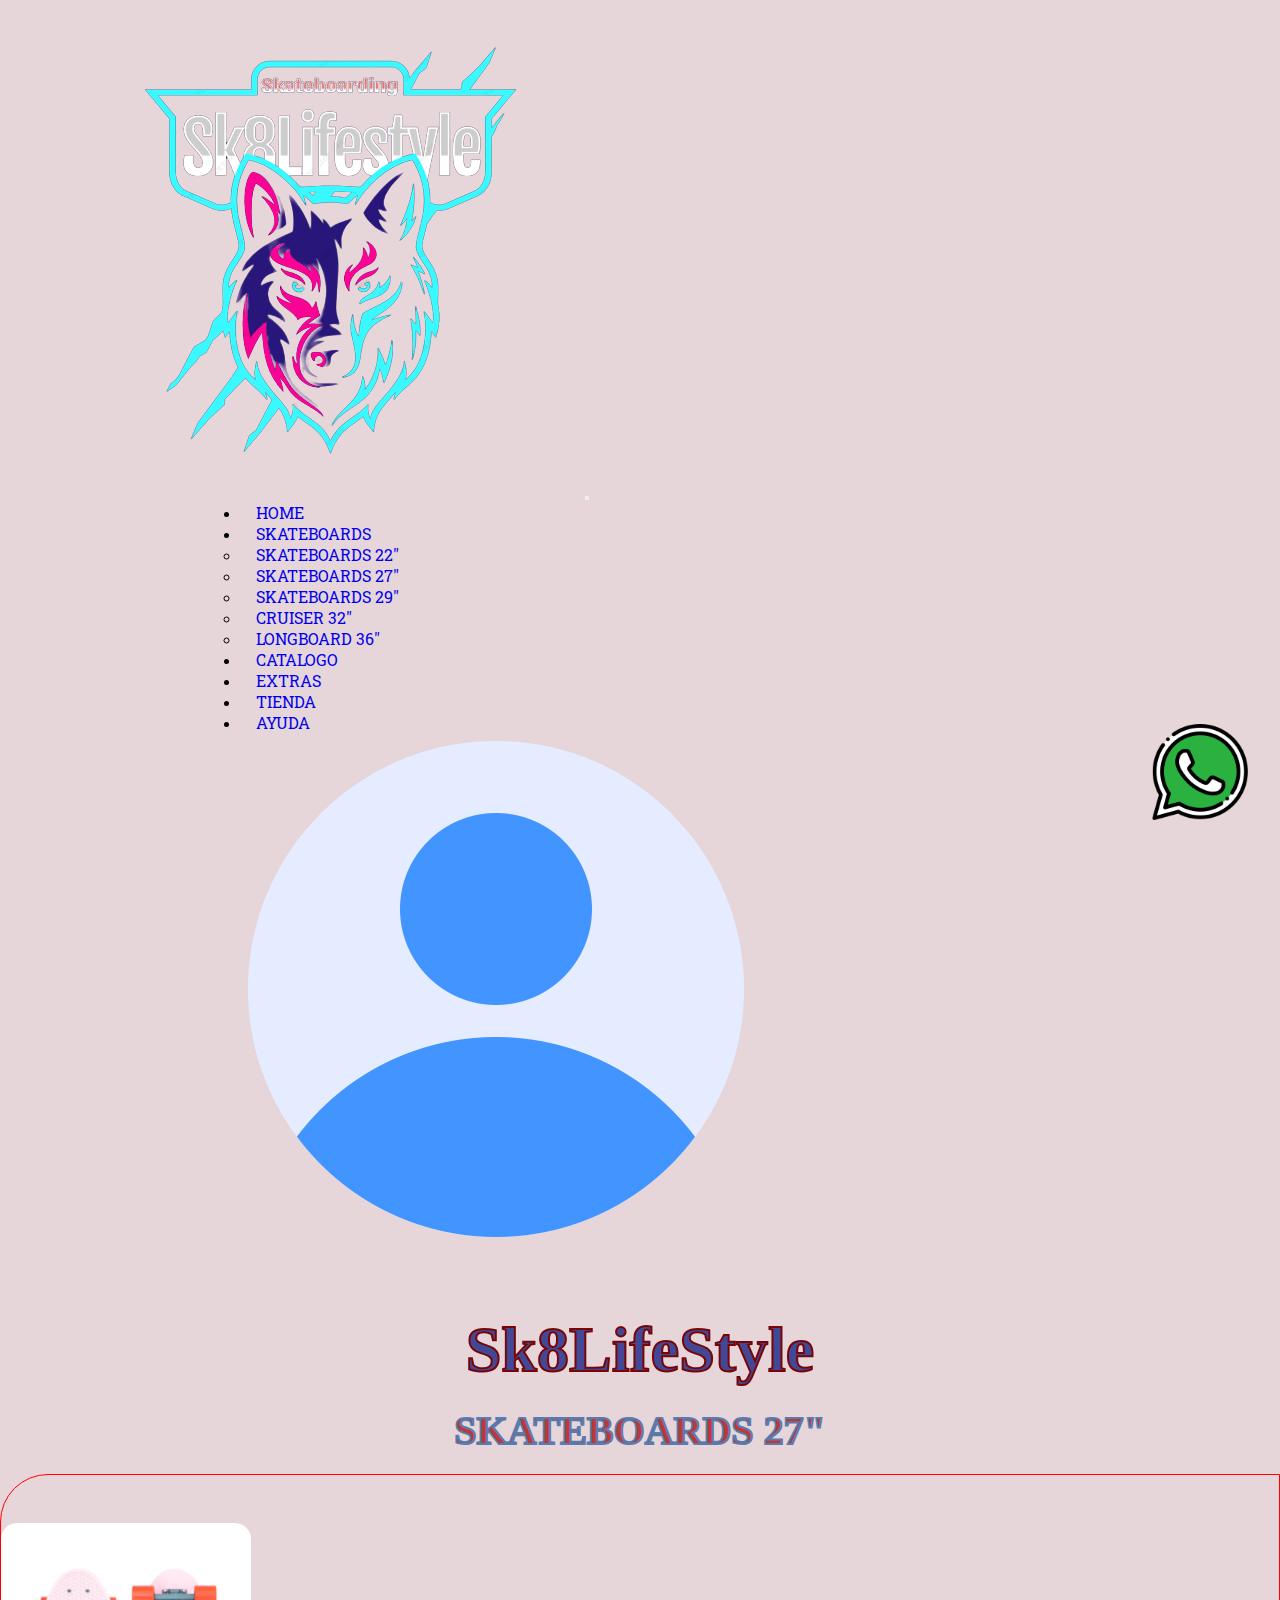
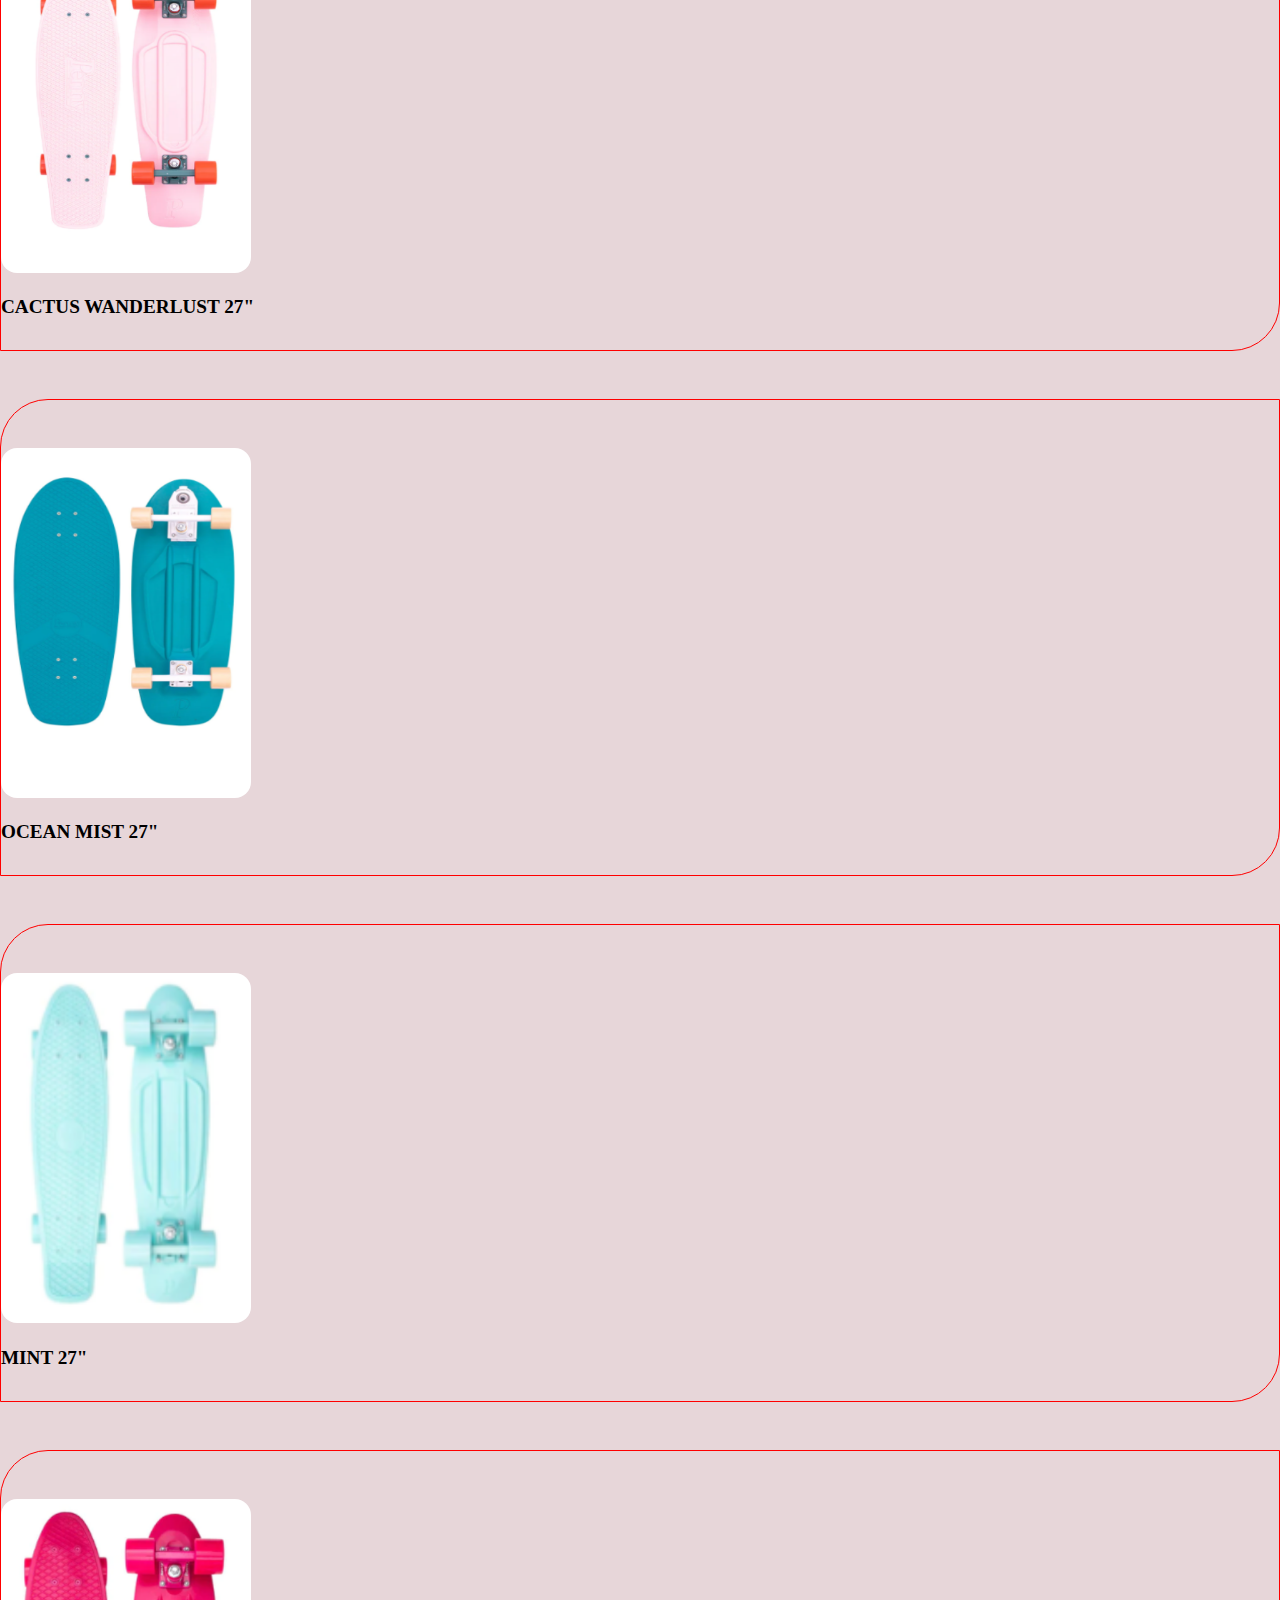
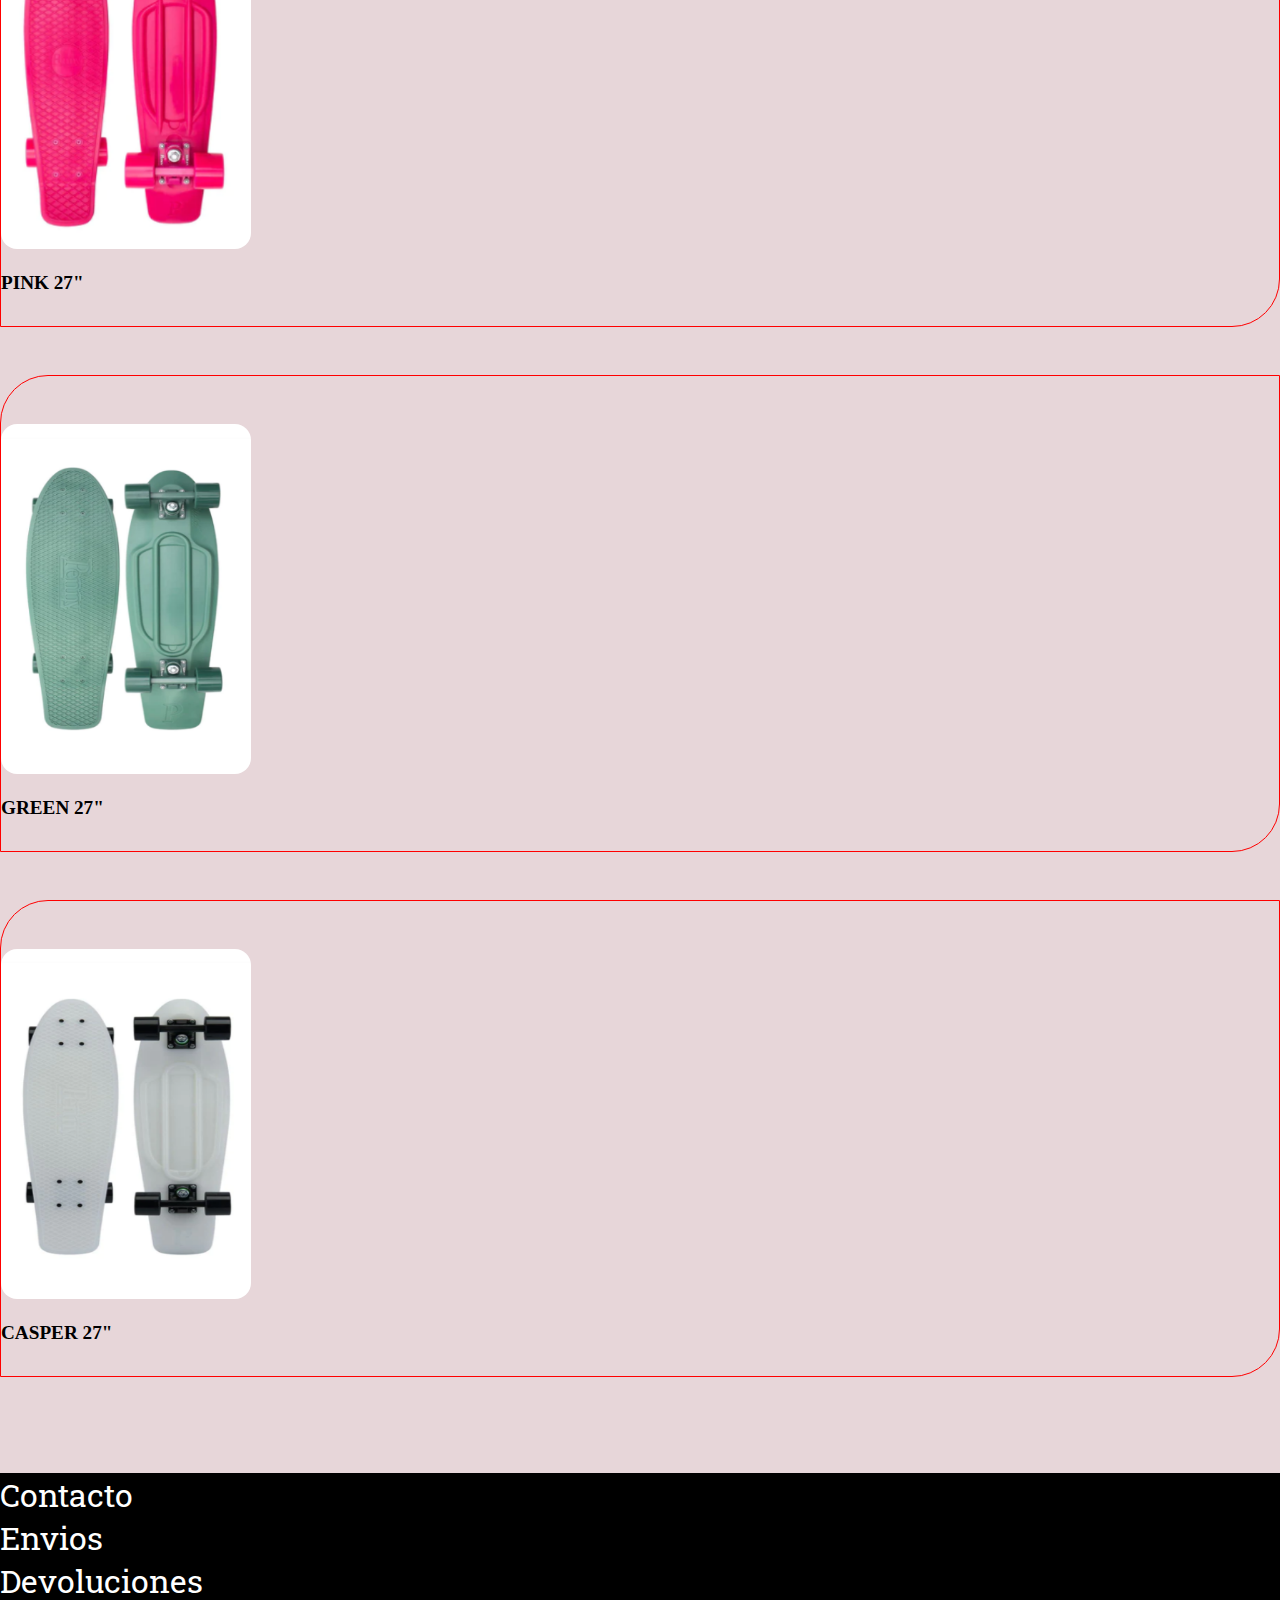
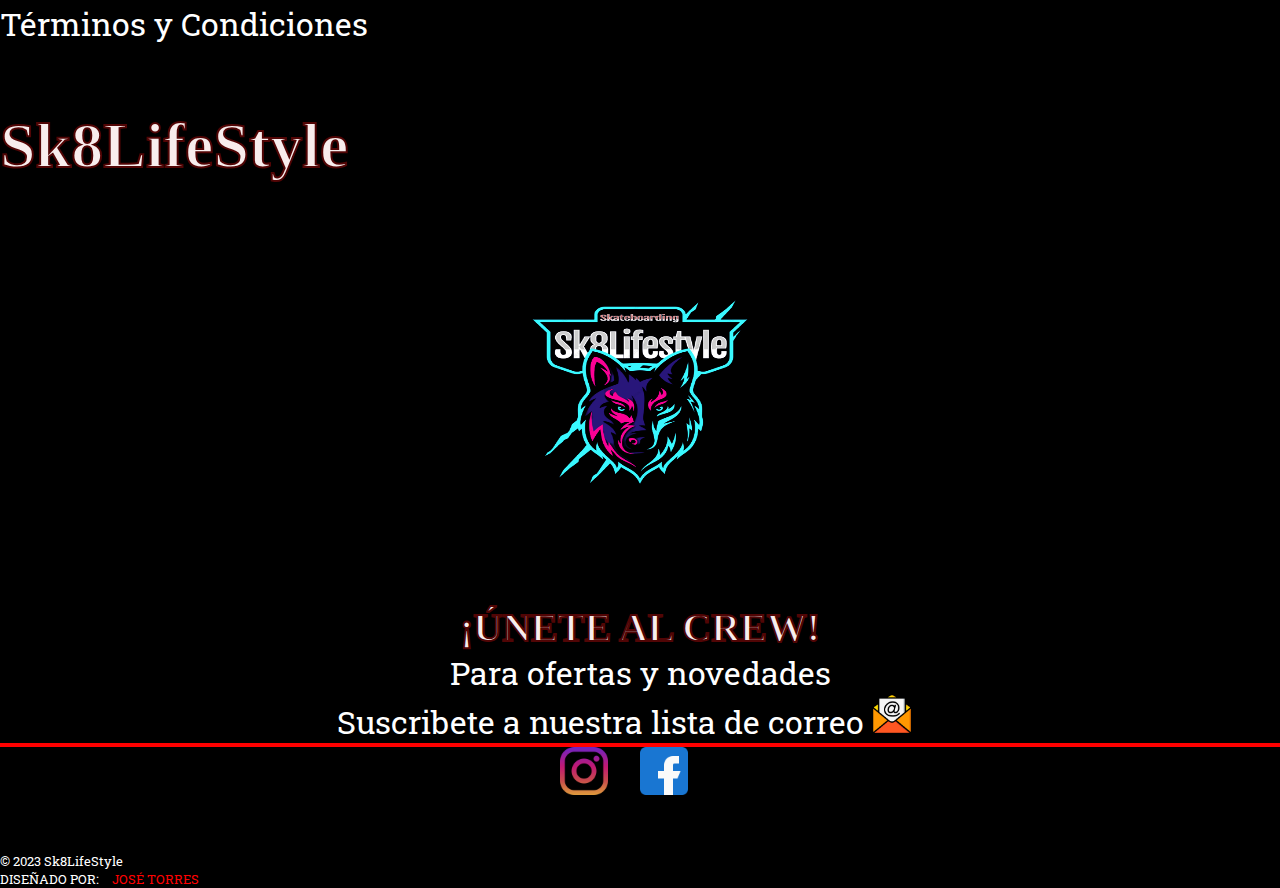
<file: html/skateboards27.html>
<!DOCTYPE html>
<html lang="en">

<head>
    <meta charset="UTF-8">
    <meta name="viewport" content="width=device-width, initial-scale=1.0">
    <link rel="stylesheet" href="../css/style.css">
    <link href="https://cdn.jsdelivr.net/npm/bootstrap@5.0.2/dist/css/bootstrap.min.css" rel="stylesheet"
        integrity="sha384-EVSTQN3/azprG1Anm3QDgpJLIm9Nao0Yz1ztcQTwFspd3yD65VohhpuuCOmLASjC" crossorigin="anonymous">
    <link rel="preconnect" href="https://fonts.googleapis.com">
    <link rel="preconnect" href="https://fonts.gstatic.com" crossorigin>
    <link
        href="https://fonts.googleapis.com/css2?family=Borel&family=Irish+Grover&family=Noto+Serif+Vithkuqi&family=Road+Rage&family=Roboto+Slab&display=swap"
        rel="stylesheet">
    <link rel="icon" href="../img/favicon.png" type="image/png">
    <title>Sk8LifeStyle - Skateboards 27"</title>
</head>

<body class="background">
    <!-- INICIO WHATSAPP BUTTON -->
    <div>
        <a href=""><img src="../img/whatsapp.png" alt="" class="whatsappButton"></a>
    </div>
    <!-- END  WHATSAPP BUTTON-->
    <!-- INICIO NAVBAR -->
    <nav class="navbar navbar-expand-lg navbar-dark bg-dark sticky-top">
        <div class="container-fluid">
            <a class="navbar-brand nav-logo" href="../index.html"><img src="../img/logo-removebg-preview.png" alt="logo"
                    class="img-fluid"></a>
            <button class="navbar-toggler" type="button" data-bs-toggle="collapse"
                data-bs-target="#navbarSupportedContent" aria-controls="navbarSupportedContent" aria-expanded="false"
                aria-label="Toggle navigation">
                <span class="navbar-toggler-icon"></span>
            </button>
            <div class="collapse navbar-collapse" id="navbarSupportedContent">
                <ul class="navbar-nav me-auto mb-2 mb-lg-0">
                    <li class="nav-item">
                        <a class="nav-link" aria-current="page" href="../index.html">HOME</a>
                    </li>
                    <li class="nav-item dropdown">
                        <a class="nav-link dropdown-toggle active" href="#" id="navbarDropdown" role="button"
                            data-bs-toggle="dropdown" aria-expanded="false">
                            SKATEBOARDS
                        </a>
                        <ul class="dropdown-menu" aria-labelledby="navbarDropdown">
                            <li><a class="dropdown-item" href="skateboards22.html">SKATEBOARDS 22"</a></li>
                            <li><a class="dropdown-item" href="skateboards27.html">SKATEBOARDS 27"</a></li>
                            <li><a class="dropdown-item" href="skateboards29.html">SKATEBOARDS 29"</a></li>
                            <li><a class="dropdown-item" href="cruiser32.html">CRUISER 32"</a></li>
                            <li><a class="dropdown-item" href="longboard36.html">LONGBOARD 36"</a></li>
                        </ul>
                    </li>
                    <li class="nav-item">
                        <a class="nav-link" href="#" tabindex="-1" aria-disabled="true">CATALOGO</a>
                    </li>
                    <li class="nav-item">
                        <a class="nav-link" href="html/extras.html" tabindex="-1" aria-disabled="true">EXTRAS</a>
                    </li>
                    <li class="nav-item">
                        <a class="nav-link" href="#" tabindex="-1" aria-disabled="true">TIENDA</a>
                    </li>
                    <li class="nav-item">
                        <a class="nav-link" href="#" tabindex="-1" aria-disabled="true">AYUDA</a>
                    </li>
                </ul>
                <a class="navbar-brand nav-login" href="#"><img src="../img/user_3177440.png" alt="login"
                        class="img-fluid login"></a>
            </div>

        </div>
    </nav>
    <!-- FIN NAVBAR -->


    <!-- INICIO CONTENIDO-->
    <div>
        <div>
            <h4 class="mainTitle">Sk8LifeStyle</h4>
        </div>

        <div> 
            <h3 class="subTitle">SKATEBOARDS 27"</h3>
        </div>
        
        <div>
            <article class="container text-center">
                <section class="row">
                    <section class="col-xs-12 col-sm-12 col-md-6">
                        <div class="productsContainer">
                            <div >
                                <img src="../img/SKA6.png" alt="" class="img-fluid productsImgSize">
                            </div>
                            <div>
                                <h3 class="productsFont">CACTUS WANDERLUST 27"</h3>
                            </div>
                        </div>
                    </section>

                    <section class="col-xs-12 col-sm-12 col-md-6">
                        <div class="productsContainer">
                            <div >
                                <img src="../img/SKA7.png" alt="" class="img-fluid productsImgSize">
                            </div>
                            <div>
                                <h3 class="productsFont">OCEAN MIST 27"</h3>
                            </div>
                        </div>
                    </section>
                </section>
            </article>

            <article class="container text-center">
                <section class="row">
                    <section class="col-xs-12 col-sm-12 col-md-6">
                        <div class="productsContainer">
                            <div >
                                <img src="../img/SKA8.png" alt="" class="img-fluid productsImgSize">
                            </div>
                            <div>
                                <h3 class="productsFont">MINT 27"</h3>
                            </div>
                        </div>
                    </section>

                    <section class="col-xs-12 col-sm-12 col-md-6">
                        <div class="productsContainer">
                            <div >
                                <img src="../img/SKA4.png" alt="" class="img-fluid productsImgSize">
                            </div>
                            <div>
                                <h3 class="productsFont">PINK 27"</h3>
                            </div>
                        </div>
                    </section>
                </section>
            </article>

            <article class="container text-center">
                <section class="row">
                    <section class="col-xs-12 col-sm-12 col-md-6">
                        <div class="productsContainer">
                            <div >
                                <img src="../img/SKA9.png" alt="" class="img-fluid productsImgSize">
                            </div>
                            <div>
                                <h3 class="productsFont">GREEN 27"</h3>
                            </div>
                        </div>
                    </section>

                    <section class="col-xs-12 col-sm-12 col-md-6">
                        <div class="productsContainer">
                            <div >
                                <img src="../img/SKA10.png" alt="" class="img-fluid productsImgSize">
                            </div>
                            <div>
                                <h3 class="productsFont">CASPER 27"</h3>
                            </div>
                        </div>
                    </section>
                </section>
            </article>
        </div>
        
    </div>
    <!-- FIN CONTENIDO -->






    <!-- INICIO FOOTER -->
    <footer>
        <article class="container">
            <section class="row">
                <section class="col-xs-12 col-sm-12 col-md-4">
                    <div class="footerInfo">
                        <a href="">Contacto</a><br>
                        <a href="">Envios</a><br>
                        <a href="">Devoluciones</a><br>
                        <a href="">Términos y Condiciones</a>
                        <h3 class="text-center">Sk8LifeStyle</h3>
                    </div>
                </section>

                <section class="col-xs-12 col-sm-12 col-md-4">
                    <div class="footerLogo">
                        <a href="../index.html"><img src="../img/logo-removebg-preview.png" alt="" width="290px"
                                height="225px"></a>
                    </div>
                </section>

                <section class="col-xs-12 col-sm-12 col-md-4">
                    <div class="footerInfo2">
                        <h2>¡ÚNETE AL CREW!</h2>
                        <span>Para ofertas y novedades</span><br>
                        <span>Suscribete a nuestra lista de correo <a href="#"><img src="../img/email.png" alt=""
                                    height="40px" width="40px"></a></span>
                        <hr>
                        <span><a href="#"><img src="../img/instagram.png" alt="" height="48px" width="48px"></a><a
                                href="#"><img src="../img/facebook.png" alt="" height="48px" width="48px"></a></span>
                    </div>
                </section>
            </section>
        </article>
        <article class="container text-center">
            <section class="row">
                <section class="col-xs-12 col-sm-12 col-md-6">
                    <span class="signature">© 2023 Sk8LifeStyle</span>
                </section>
                <section class="col-xs-12 col-sm-12 col-md-6">
                    <span class="signature">DISEÑADO POR:</span><span class="signatureName">JOSÉ TORRES</span>
                </section>
            </section>
        </article>
    </footer>
    <!-- FIN FOOTER -->

    <script src="https://cdn.jsdelivr.net/npm/bootstrap@5.0.2/dist/js/bootstrap.bundle.min.js"
        integrity="sha384-MrcW6ZMFYlzcLA8Nl+NtUVF0sA7MsXsP1UyJoMp4YLEuNSfAP+JcXn/tWtIaxVXM"
        crossorigin="anonymous"></script>
</body>

</html>
</file>
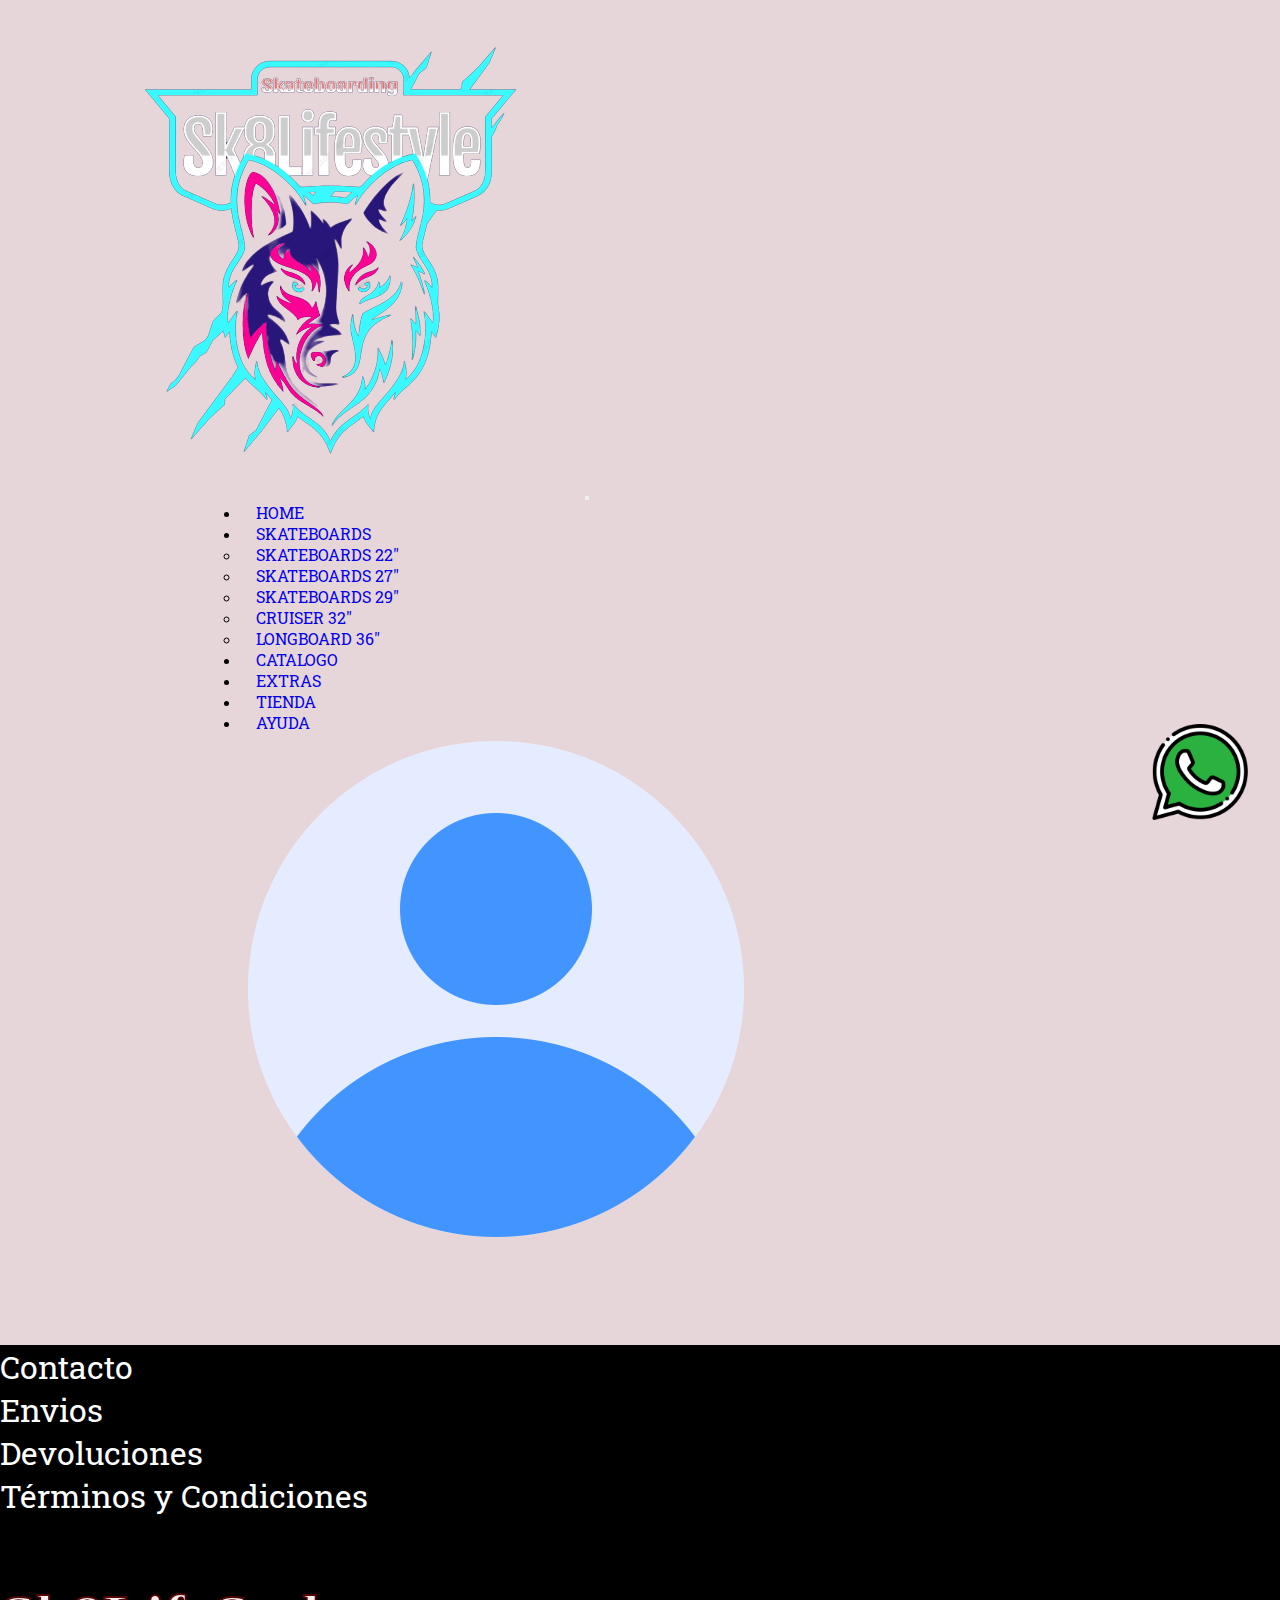
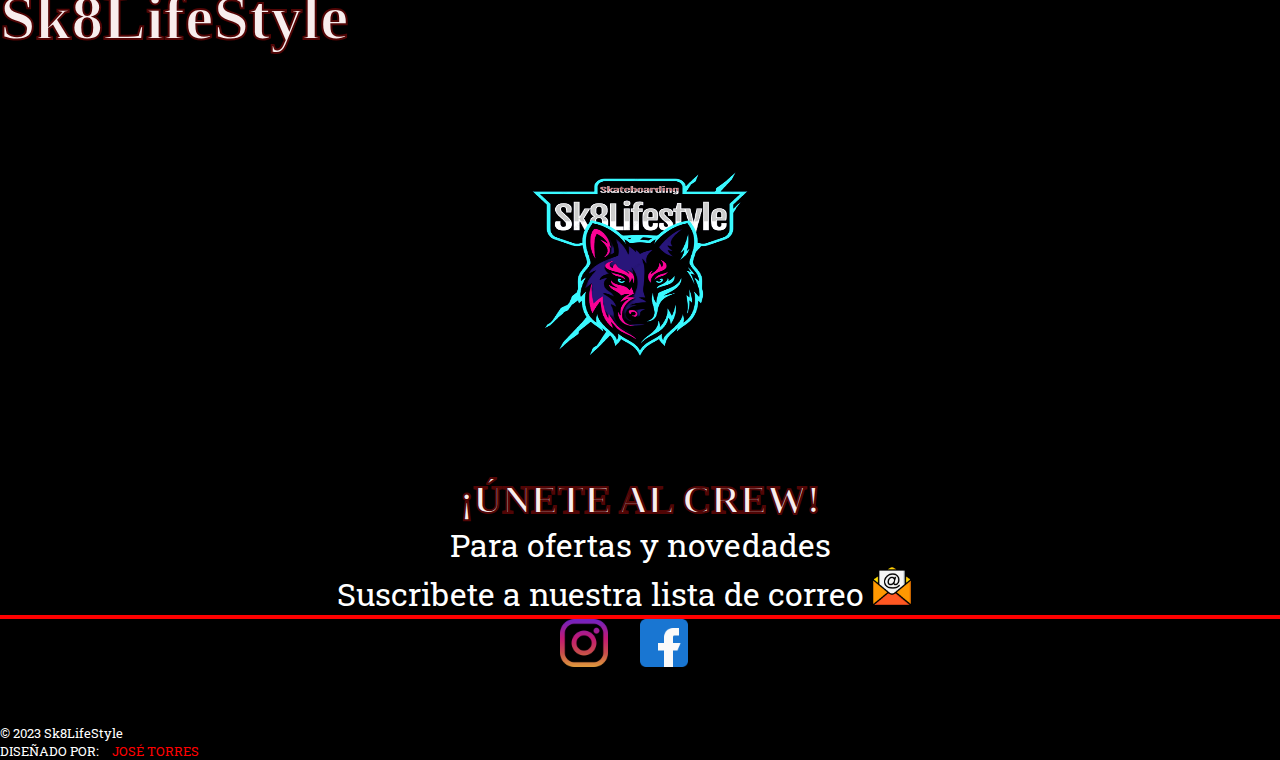
<file: html/skateboards29.html>
<!DOCTYPE html>
<html lang="en">

<head>
    <meta charset="UTF-8">
    <meta name="viewport" content="width=device-width, initial-scale=1.0">
    <link rel="stylesheet" href="../css/style.css">
    <link href="https://cdn.jsdelivr.net/npm/bootstrap@5.0.2/dist/css/bootstrap.min.css" rel="stylesheet"
        integrity="sha384-EVSTQN3/azprG1Anm3QDgpJLIm9Nao0Yz1ztcQTwFspd3yD65VohhpuuCOmLASjC" crossorigin="anonymous">
    <link rel="preconnect" href="https://fonts.googleapis.com">
    <link rel="preconnect" href="https://fonts.gstatic.com" crossorigin>
    <link
        href="https://fonts.googleapis.com/css2?family=Borel&family=Irish+Grover&family=Noto+Serif+Vithkuqi&family=Road+Rage&family=Roboto+Slab&display=swap"
        rel="stylesheet">
    <link rel="icon" href="../img/favicon.png" type="image/png">
    <title>Sk8LifeStyle - Skateboards 29"</title>
</head>

<body class="background">
    <!-- INICIO WHATSAPP BUTTON -->
    <div>
        <a href=""><img src="../img/whatsapp.png" alt="" class="whatsappButton"></a>
    </div>
    <!-- END  WHATSAPP BUTTON-->
    <!-- INICIO NAVBAR -->
    <nav class="navbar navbar-expand-lg navbar-dark bg-dark sticky-top">
        <div class="container-fluid">
            <a class="navbar-brand nav-logo" href="../index.html"><img src="../img/logo-removebg-preview.png" alt="logo"
                    class="img-fluid"></a>
            <button class="navbar-toggler" type="button" data-bs-toggle="collapse"
                data-bs-target="#navbarSupportedContent" aria-controls="navbarSupportedContent" aria-expanded="false"
                aria-label="Toggle navigation">
                <span class="navbar-toggler-icon"></span>
            </button>
            <div class="collapse navbar-collapse" id="navbarSupportedContent">
                <ul class="navbar-nav me-auto mb-2 mb-lg-0">
                    <li class="nav-item">
                        <a class="nav-link" aria-current="page" href="../index.html">HOME</a>
                    </li>
                    <li class="nav-item dropdown">
                        <a class="nav-link dropdown-toggle active" href="#" id="navbarDropdown" role="button"
                            data-bs-toggle="dropdown" aria-expanded="false">
                            SKATEBOARDS
                        </a>
                        <ul class="dropdown-menu" aria-labelledby="navbarDropdown">
                            <li><a class="dropdown-item" href="skateboards22.html">SKATEBOARDS 22"</a></li>
                            <li><a class="dropdown-item" href="skateboards27.html">SKATEBOARDS 27"</a></li>
                            <li><a class="dropdown-item" href="skateboards29.html">SKATEBOARDS 29"</a></li>
                            <li><a class="dropdown-item" href="cruiser32.html">CRUISER 32"</a></li>
                            <li><a class="dropdown-item" href="longboard36.html">LONGBOARD 36"</a></li>
                        </ul>
                    </li>
                    <li class="nav-item">
                        <a class="nav-link" href="#" tabindex="-1" aria-disabled="true">CATALOGO</a>
                    </li>
                    <li class="nav-item">
                        <a class="nav-link" href="#" tabindex="-1" aria-disabled="true">EXTRAS</a>
                    </li>
                    <li class="nav-item">
                        <a class="nav-link" href="#" tabindex="-1" aria-disabled="true">TIENDA</a>
                    </li>
                    <li class="nav-item">
                        <a class="nav-link" href="#" tabindex="-1" aria-disabled="true">AYUDA</a>
                    </li>
                </ul>
                <a class="navbar-brand nav-login" href="#"><img src="../img/user_3177440.png" alt="login"
                        class="img-fluid login"></a>
            </div>

        </div>
    </nav>
    <!-- FIN NAVBAR -->





    <!-- INICIO FOOTER -->
    <footer>
        <article class="container">
            <section class="row">
                <section class="col-xs-12 col-sm-12 col-md-4">
                    <div class="footerInfo">
                        <a href="">Contacto</a><br>
                        <a href="">Envios</a><br>
                        <a href="">Devoluciones</a><br>
                        <a href="">Términos y Condiciones</a>
                        <h3 class="text-center">Sk8LifeStyle</h3>
                    </div>
                </section>

                <section class="col-xs-12 col-sm-12 col-md-4">
                    <div class="footerLogo">
                        <a href="../index.html"><img src="../img/logo-removebg-preview.png" alt="" width="290px"
                                height="225px"></a>
                    </div>
                </section>

                <section class="col-xs-12 col-sm-12 col-md-4">
                    <div class="footerInfo2">
                        <h2>¡ÚNETE AL CREW!</h2>
                        <span>Para ofertas y novedades</span><br>
                        <span>Suscribete a nuestra lista de correo <a href="#"><img src="../img/email.png" alt=""
                                    height="40px" width="40px"></a></span>
                        <hr>
                        <span><a href="#"><img src="../img/instagram.png" alt="" height="48px" width="48px"></a><a
                                href="#"><img src="../img/facebook.png" alt="" height="48px" width="48px"></a></span>
                    </div>
                </section>
            </section>
        </article>
        <article class="container text-center">
            <section class="row">
                <section class="col-xs-12 col-sm-12 col-md-6">
                    <span class="signature">© 2023 Sk8LifeStyle</span>
                </section>
                <section class="col-xs-12 col-sm-12 col-md-6">
                    <span class="signature">DISEÑADO POR:</span><span class="signatureName">JOSÉ TORRES</span>
                </section>
            </section>
        </article>
    </footer>
    <!-- FIN FOOTER -->

    <script src="https://cdn.jsdelivr.net/npm/bootstrap@5.0.2/dist/js/bootstrap.bundle.min.js"
        integrity="sha384-MrcW6ZMFYlzcLA8Nl+NtUVF0sA7MsXsP1UyJoMp4YLEuNSfAP+JcXn/tWtIaxVXM"
        crossorigin="anonymous"></script>
</body>

</html>
</file>
<file: css/style.css>
*{
    margin: 0;
    padding: 0;
    text-decoration: none;
}

:root{
    --fontRoboto: 'Roboto Slab', serif;
    --navSize: 1.875em;
    --marginNav: 15em;
    --marginNavItems: 1em;
    --marginLog: 1em;
    --logoWidth: 6.845em;
    --logoHeight: 6.845em;
    --logoMarginLEft: 5em;
    --loginWidth: 4em;
    --loginHeight: 4em;
    --backgroundBody: #E7D6D9;
    --mainTitleSize: 4em;
    --mainTitleColor: rgba(25, 36, 133, 0.8);
    --mainTitleStroke: 2px #770505;
    --fontIrish:'Irish Grover', cursive;
    --backgroundItem: rgba(190, 227, 115, 0.6);
    --itemTitleSize: 3em;
    --itemTitleColor: #F8EDED;
    --itemTitlePadding: 0.3em 0.6em 3em 0.3em;
    --itemStroke: 2px #510505;
    --itemDescSize: 1.5em;
    --itemDescColor: #fab0b0;
    --itemDescStroke: 1px #510505;
    --itemDescTop: 17em;
    --itemButtonSize: 2.5em;
    --itemButtonBorder: solid 3px black;
    --itembuttonPadding: 0.1em 0.4em 0.1em 0.4em;
    --itemButtomTop: 11.3em;
    --itemButtonLeft: 2.5em;
    --itemNameTop: 7em;
    --itemTitle3Top: 6.3em;
    --itemDesc3Top: 15.4em;
    --itemButtom3Top: 10.3em;
    --itemTitle4Top: 6.3em;
    --itemTitle4Left: 15.1em;
    --itemDesc4Top: 15.3em;
    --itemDesc4Left: 30.7em;
    --itemButtom4Top: 10.3em;
    --itemButtom4Left: 18.8em;
    --infoTitleStroke: 2px #770505;
    --infoTitleSize: 4em;
    --infoDescColor: black;
    --infoDescSize: 2.5em;
    --infoButtonSize: 2.5em;
    --infoButtonText: 'Road Rage', cursive;
    --infoButtonColor: white;
    --footerTextSize: 2em;
    --footerBrandSize: 4em;
    --footerSubTitleSize: 2.5em;
    /* PRODUCTOS */
    --subTitleStroke: 2px #597BAE;
    --subTitleColor: #BF3737;
    --subTitleSize: 3em;
    --productsFontSize: 1.5em;
}

/* ************************************************************************************************************** */
/*                                            INICIO INDEX                                                        */
/* ************************************************************************************************************** */
.background{
    background-color: var(--backgroundBody);
}

.whatsappButton{
    position: fixed;
    bottom: 5em;
    right: 2em;
    height: 6em;
    width: 6em;
    z-index: 66;
}

.nav-logo{
    width: var(--logoWidth);
    height: var(--logoHeight);
    margin-left: var(--logoMarginLEft);
}

li a{
    font-size: var(--navSize);
    font-family: var(--fontRoboto);
    margin-left: var(--marginNavItems);
}

.login{
    margin-right: var(--marginLog);
}

.nav-login{
    width: var(--loginWidth);
    height: var(--loginHeight);
}

.collapse{
    margin-left: var(--marginNav);
}

.banner{
    background-image: url(../img/portada.png);
    background-size: cover;
    background-position: center;
    height: 90vh;
}

.mainTitle{
    font-size: var(--mainTitleSize);
    font-family: var(--fontIrish);
    color: var(--mainTitleColor);
    -webkit-text-stroke: var(--mainTitleStroke);
    padding-top: 1em;
    text-align: center;
}

.descItem{
    position: relative;
    z-index: 0;
}

.itemsBorder{
    border: solid 1px red;
    border-top-left-radius: 2.5em;
    border-bottom-right-radius: 2.5em;
}

.itemName{
    font-family: var(--fontIrish);
    font-size: var(--itemTitleSize);
    color: var(--itemTitleColor);
    -webkit-text-stroke: var(--itemStroke);
    position: absolute;
    z-index: 1;
    top: var(--itemNameTop);
    left: 1.5em;
    background-color: var(--backgroundItem);
    padding: var(--itemTitlePadding);
    padding-right: 2em;
    border-radius: 0.3em;
}

.itemDesc{
    font-size: var(--itemDescSize);
    color: var(--itemDescColor);
    -webkit-text-stroke: var(--itemDescStroke);
    position: absolute;
    z-index: 1;
    top: var(--itemDescTop);
    left: 3.5em;
}

.itemBut a{
    text-decoration: none;
    color: var(--itemTitleColor);
    -webkit-text-stroke: var(--itemStroke);
}

.itemBut{
    background-color: transparent;
    font-size: var(--itemButtonSize);
    font-family: var(--fontIrish);
    position: absolute;
    z-index: 1;
    top: var(--itemButtomTop);
    left: var(--itemButtonLeft);
    border: var(--itemButtonBorder);
    padding: var(--itembuttonPadding);
}

.product3{
    top: var(--itemTitle3Top);
}

.itemsDesc3{
    top: var(--itemDesc3Top);
}

.itemBut3{
    top: var(--itemButtom3Top);
}

.product4{
    top: var(--itemTitle4Top);
    left: var(--itemTitle4Left);
}

.itemsDesc4{
    top: var(--itemDesc4Top);
    left: var(--itemDesc4Left);
}

.itemBut4{
    top: var(--itemButtom4Top);
    left: var(--itemButtom4Left);
}

.nameInfo{
    font-size: var(--infoTitleSize);
    font-family: var(--fontIrish);
    color: var(--infoDescColor);
    -webkit-text-stroke: var(--infoTitleStroke);
    padding-top: 1em;
    
}

.descInfo{
    font-size: var(--infoDescSize);
    font-family: var(--fontRoboto);
    margin-left: 1em;
}

.infoBut{
    background-color: #000000;
    font-size: var(--infoButtonSize);
    border: solid 3px #e36d6d;
    margin-top: 1em;
    margin-left: 2em;
    padding: 0.1em 0.3em 0.1em 0.3em;
}


.infoBut a{
    text-decoration: none;
    font-family: var(--infoButtonText);
    color: var(--infoButtonColor);
}


footer{
    background-color: #000000;
    color: white;
    width: 100%;
    margin-top: 3em;
}

footer a{
    text-decoration: none;
}

.footerInfo{
    margin-top: 6em;
    margin-bottom: 3em;
}

.footerInfo a{
    color: white;
    font-size: var(--footerTextSize);
    font-family: var(--fontRoboto);
}

.footerInfo h3{
    font-size: var(--footerBrandSize);
    font-family: var(--fontIrish);
    color: var(--itemTitleColor);
    -webkit-text-stroke: var(--itemStroke);
    margin-top: 1em;
}

.footerLogo{
    text-align: center;
    margin-top: 6em;
    margin-bottom: 3em;
}

.footerInfo2{
    margin-top: 6em;
    margin-bottom: 3em;
    text-align: center;
}

.footerInfo2 h2{
    font-size: var(--footerSubTitleSize);
    font-family: var(--fontIrish);
    color: var(--itemTitleColor);
    -webkit-text-stroke: var(--itemStroke);
}

.footerInfo2 span{
    color: white;
    font-size: var(--footerTextSize);
    font-family: var(--fontRoboto);
}

.footerInfo2 hr{
    border: none ;
    background-color: red ;
    height: 4px !important;
}

.footerInfo2 img{
    margin-right: 1em;
}

.signature{
    font-size: 0.8em;
    font-family: var(--fontRoboto);
}

.signatureName{
    font-size: 0.8em;
    font-family: var(--fontRoboto);
    color: red;
    margin-left: 1em;
}

/* ************************************************************************************************************** */
/*                                            FIN INDEX                                                           */
/* ************************************************************************************************************** */
/* ************************************************************************************************************** */
/*                            INICIO SKATEBOARDS 22" INDEX                                                        */
/* ************************************************************************************************************** */
.subTitle{
    font-size: var(--subTitleSize);
    font-family: var(--fontIrish);
    color: var(--subTitleColor);
    -webkit-text-stroke: var(--subTitleStroke);
    text-align: center;
    margin-top: 0.5em;
    margin-bottom: 0.5em;
}

.productsContainer{
    border: 1px solid red;
    border-top-left-radius: 3em;
    border-bottom-right-radius: 3em;
    padding-top: 3em;
    padding-bottom: 2em;
    margin-bottom: 3em;
}

.productsImgSize{
    height: 350px;
    width: 250px;
    border-radius: 1em;
}

.productsFont{
    font-family: var(--fontIrish);
    font-size: var(--productsFontSize);
    margin-top: 1em;
}



/* ************************************************************************************************************** */
/*                               FIN SKATEBOARDS 22" INDEX                                                        */
/* ************************************************************************************************************** */

/* ************************************************************************************************** */
/*                          @MEDIA */
/* ************************************************************************************************** */

@media (max-width: 1700px){
    :root{
        --navSize: 1.3em;
        --logoWidth: 4em;
        --logoHeight: 4em;
        --loginWidth: 3em;
        --loginHeight: 3em;
    }
}

@media (max-width: 1400px){
    :root{
        --navSize: 1em;
        --logoWidth: 3em;
        --logoHeight: 3em;
        --itemTitleSize: 2em;
        --itemDescSize: 1em;
        --itemButtonSize: 1.5em;
        --loginWidth: 2em;
        --loginHeight: 2em;
        --itemNameTop: 11em;
        --itemDescTop: 25em;
        --itemButtomTop: 18em;
        --itemButtomLeft: 3em;
        --itemTitle3Top: 8.5em;
        --itemDesc3Top: 20em;
        --itemButtom3Top: 14.5em;
        --itemTitle4Top: 8.5em;
        --itemTitle4Left: 20em;
        --itemDesc4Top: 20em;
        --itemDesc4Left: 40.8em;
        --itemButtom4Top: 14.5em;
        --itemButtom4Left: 27.5em;
        /* PRODUCTS */
        --subTitleSize: 2.5em;
        --productsFontSize: 1.2em;
    }
}

@media (max-width: 1200px){
    :root{
        --navSize: 0.8em;
        --logoWidth: 2.5em;
        --logoHeight: 2.5em;
        --itemTitleSize: 1.8em;
        --itemDescSize: 0.9em;
        --itemButtonSize: 1.2em;
        --loginWidth: 1.8em;
        --loginHeight: 1.8em;
        --itemNameTop: 9em;
        --itemDescTop: 21em;
        --itemButtomTop: 17em;
        --itemTitle3Top: 7em;
        --itemDesc3Top: 17em;
        --itemButtom3Top: 14em;
        --itemTitle4Top: 7em;
        --itemTitle4Left: 17em;
        --itemDesc4Top: 17em;
        --itemDesc4Left: 35em;
        --itemButtom4Top: 14em;
        --itemButtom4Left: 26em;
        /* PRODUCTS */
        --subTitleSize: 2em;
        --productsFontSize: 1em;
    }
}

@media (max-width: 995px){
    :root{
        --logoMarginLEft: 1em;
        --marginNav: 0em;
        --navSize: 0.8em;
        --logoWidth: 2.5em;
        --logoHeight: 2.5em;
        --itemTitleSize: 1.2em;
        --itemDescSize: 0.6em;
        --itemButtonSize: 1em;
        --loginWidth: 1.8em;
        --loginHeight: 1.8em;
        --itemNameTop: 11.5em;
        --itemDescTop: 26em;
        --itemButtomTop: 16.5em;
        --itemTitle3Top: 10em;
        --itemDesc3Top: 23em;
        --itemButtom3Top: 14.8em;
        --itemTitle4Top: 10em;
        --itemTitle4Left: 22em;
        --itemDesc4Top: 23em;
        --itemDesc4Left: 44.5em;
        --itemButtom4Top: 14.8em;
        --itemButtom4Left: 27em;
        /* PRODUCTS */
        --subTitleSize: 1.6em;
        --productsFontSize: 1em;
    }

    .login{
        height: 3em;
        width: 3em;
    }
}

@media (max-width: 768px){
    :root{
        --logoMarginLEft: 1em;
        --marginNav: 0em;
        --navSize: 0.8em;
        --logoWidth: 2.5em;
        --logoHeight: 2.5em;
        --itemTitleSize: 2em;
        --itemDescSize: 1em;
        --itemButtonSize: 1.5em;
        --loginWidth: 1.8em;
        --loginHeight: 1.8em;
        --itemNameTop: 10em;
        --itemDescTop: 23em;
        --itemButtomTop: 16.5em;
        --itemTitle3Top: 2em;
        --itemDesc3Top: 7em;
        --itemButtom3Top: 6em;
        --itemTitle4Top: 2em;
        --itemTitle4Left: 1.5em;
        --itemDesc4Top: 7em;
        --itemDesc4Left: 4em;
        --itemButtom4Top: 6em;
        --itemButtom4Left: 2.5em;
        /* PRODUCTS */
        --subTitleSize: 1.4em;
        --productsFontSize: 1em;
    }

    .login{
        height: 3em;
        width: 3em;
    }
}

@media (max-width: 530px){
    :root{
        --logoMarginLEft: 1em;
        --marginNav: 0em;
        --mainTitleSize: 3em;
        --backgroundItem: rgba(190, 227, 115, 0.3);
        --itemTitleSize: 1.5em;
        --itemTitlePadding: 0.3em 0.6em 3em 1.5em;
        --itemNameTop: 8em;
        --itemDescSize: 0.8em;
        --itemDescTop: 17.5em;
        --itemButtonSize: 1.1em;
        --itemButtomTop: 14em;
        --itemTitle3Top: 1.1em;
        --itemDesc3Top: 5em;
        --itemButtom3Top: 4.8em;
        --itemTitle4Top: 1.1em;
        --itemDesc4Top: 5em;
        --itemButtom4Top: 4.8em;
        --infoTitleSize: 3em;
        --infoDescSize: 1.5em;
        --infoButtonSize: 1.7em;
        --footerTextSize: 1.5em;
        --footerBrandSize: 3em;
        --footerSubTitleSize: 1.8em;
        /* PRODUCTS */
        --subTitleSize: 1.2em;
        --productsFontSize: 0.8em;
    }

    .login{
        height: 3em;
        width: 3em;
    }
}

@media (max-width: 360px){
    :root{
        --logoMarginLEft: 1em;
        --marginNav: 0em;
        --mainTitleSize: 2em;
        --backgroundItem: rgba(190, 227, 115, 0.3);
        --itemTitleSize: 1em;
        --itemTitlePadding: 0.3em 0.6em 3em 1.5em;
        --itemNameTop: 8em;
        --itemDescSize: 0.5em;
        --itemDescTop: 19em;
        --itemButtonSize: 0.8em;
        --itemButtomTop: 13em;
        --itemTitle3Top: 1.5em;
        --itemDesc3Top: 5.7em;
        --itemButtom3Top: 4.6em;
        --itemTitle4Top: 1em;
        --itemDesc4Top: 4.8em;
        --itemButtom4Top: 4.2em;
        --infoTitleSize: 2em;
        --infoDescSize: 1em;
        --infoButtonSize: 1.4em;
        --footerTextSize: 1em;
        --footerBrandSize: 2.5em;
        --footerSubTitleSize: 1.5em;
        /* PRODUCTS */
        --subTitleSize: 1.2em;
        --productsFontSize: 0.8em;
    }

    .login{
        height: 3em;
        width: 3em;
    }
}
</file>
<file: public/css/style.css>
*{
    margin: 0;
    padding: 0;
    text-decoration: none;
}

:root{
    --fontRoboto: 'Roboto Slab', serif;
    --navSize: 1.875em;
    --marginNav: 15em;
    --marginNavItems: 1em;
    --marginLog: 1em;
    --logoWidth: 6.845em;
    --logoHeight: 6.845em;
    --logoMarginLEft: 5em;
    --loginWidth: 4em;
    --loginHeight: 4em;
    --backgroundBody: #E7D6D9;
    --mainTitleSize: 4em;
    --mainTitleColor: rgba(25, 36, 133, 0.8);
    --mainTitleStroke: 2px #770505;
    --fontIrish:'Irish Grover', cursive;
    --backgroundItem: rgba(190, 227, 115, 0.6);
    --itemTitleSize: 3em;
    --itemTitleColor: #F8EDED;
    --itemTitlePadding: 0.3em 0.6em 3em 0.3em;
    --itemStroke: 2px #510505;
    --itemDescSize: 1.5em;
    --itemDescColor: #fab0b0;
    --itemDescStroke: 1px #510505;
    --itemDescTop: 17em;
    --itemButtonSize: 2.5em;
    --itemButtonBorder: solid 3px black;
    --itembuttonPadding: 0.1em 0.4em 0.1em 0.4em;
    --itemButtomTop: 11.3em;
    --itemButtonLeft: 2.5em;
    --itemNameTop: 7em;
    --itemTitle3Top: 6.3em;
    --itemDesc3Top: 15.4em;
    --itemButtom3Top: 10.3em;
    --itemTitle4Top: 6.3em;
    --itemTitle4Left: 15.1em;
    --itemDesc4Top: 15.3em;
    --itemDesc4Left: 30.7em;
    --itemButtom4Top: 10.3em;
    --itemButtom4Left: 18.8em;
    --infoTitleStroke: 2px #770505;
    --infoTitleSize: 4em;
    --infoDescColor: black;
    --infoDescSize: 2.5em;
    --infoButtonSize: 2.5em;
    --infoButtonText: 'Road Rage', cursive;
    --infoButtonColor: white;
    --footerTextSize: 2em;
    --footerBrandSize: 4em;
    --footerSubTitleSize: 2.5em;
}

.background{
    background-color: var(--backgroundBody);
}

.whatsappButton{
    position: fixed;
    bottom: 5em;
    right: 2em;
    height: 6em;
    width: 6em;
    z-index: 66;
}

.nav-logo{
    width: var(--logoWidth);
    height: var(--logoHeight);
    margin-left: var(--logoMarginLEft);
}

li a{
    font-size: var(--navSize);
    font-family: var(--fontRoboto);
    margin-left: var(--marginNavItems);
}

.login{
    margin-right: var(--marginLog);
}

.nav-login{
    width: var(--loginWidth);
    height: var(--loginHeight);
}

.collapse{
    margin-left: var(--marginNav);
}

.banner{
    background-image: url(../img/portada.png);
    background-size: cover;
    background-position: center;
    height: 90vh;
}

.mainTitle{
    font-size: var(--mainTitleSize);
    font-family: var(--fontIrish);
    color: var(--mainTitleColor);
    -webkit-text-stroke: var(--mainTitleStroke);
    padding-top: 1em;
    text-align: center;
}

.descItem{
    position: relative;
    z-index: 0;
}

.itemsBorder{
    border: solid 1px red;
    border-top-left-radius: 2.5em;
    border-bottom-right-radius: 2.5em;
}

.itemName{
    font-family: var(--fontIrish);
    font-size: var(--itemTitleSize);
    color: var(--itemTitleColor);
    -webkit-text-stroke: var(--itemStroke);
    position: absolute;
    z-index: 1;
    top: var(--itemNameTop);
    left: 1.5em;
    background-color: var(--backgroundItem);
    padding: var(--itemTitlePadding);
    padding-right: 2em;
    border-radius: 0.3em;
}

.itemDesc{
    font-size: var(--itemDescSize);
    color: var(--itemDescColor);
    -webkit-text-stroke: var(--itemDescStroke);
    position: absolute;
    z-index: 1;
    top: var(--itemDescTop);
    left: 3.5em;
}

.itemBut a{
    text-decoration: none;
    color: var(--itemTitleColor);
    -webkit-text-stroke: var(--itemStroke);
}

.itemBut{
    background-color: transparent;
    font-size: var(--itemButtonSize);
    font-family: var(--fontIrish);
    position: absolute;
    z-index: 1;
    top: var(--itemButtomTop);
    left: var(--itemButtonLeft);
    border: var(--itemButtonBorder);
    padding: var(--itembuttonPadding);
}

.product3{
    top: var(--itemTitle3Top);
}

.itemsDesc3{
    top: var(--itemDesc3Top);
}

.itemBut3{
    top: var(--itemButtom3Top);
}

.product4{
    top: var(--itemTitle4Top);
    left: var(--itemTitle4Left);
}

.itemsDesc4{
    top: var(--itemDesc4Top);
    left: var(--itemDesc4Left);
}

.itemBut4{
    top: var(--itemButtom4Top);
    left: var(--itemButtom4Left);
}

.nameInfo{
    font-size: var(--infoTitleSize);
    font-family: var(--fontIrish);
    color: var(--infoDescColor);
    -webkit-text-stroke: var(--infoTitleStroke);
    padding-top: 1em;
    
}

.descInfo{
    font-size: var(--infoDescSize);
    font-family: var(--fontRoboto);
    margin-left: 1em;
}

.infoBut{
    background-color: #000000;
    font-size: var(--infoButtonSize);
    border: solid 3px #e36d6d;
    margin-top: 1em;
    margin-left: 2em;
    padding: 0.1em 0.3em 0.1em 0.3em;
}


.infoBut a{
    text-decoration: none;
    font-family: var(--infoButtonText);
    color: var(--infoButtonColor);
}


footer{
    background-color: #000000;
    color: white;
    width: 100%;
    margin-top: 3em;
}

footer a{
    text-decoration: none;
}

.footerInfo{
    margin-top: 6em;
    margin-bottom: 3em;
}

.footerInfo a{
    color: white;
    font-size: var(--footerTextSize);
    font-family: var(--fontRoboto);
}

.footerInfo h3{
    font-size: var(--footerBrandSize);
    font-family: var(--fontIrish);
    color: var(--itemTitleColor);
    -webkit-text-stroke: var(--itemStroke);
    margin-top: 1em;
}

.footerLogo{
    text-align: center;
    margin-top: 6em;
    margin-bottom: 3em;
}

.footerInfo2{
    margin-top: 6em;
    margin-bottom: 3em;
    text-align: center;
}

.footerInfo2 h2{
    font-size: var(--footerSubTitleSize);
    font-family: var(--fontIrish);
    color: var(--itemTitleColor);
    -webkit-text-stroke: var(--itemStroke);
}

.footerInfo2 span{
    color: white;
    font-size: var(--footerTextSize);
    font-family: var(--fontRoboto);
}

.footerInfo2 hr{
    border: none ;
    background-color: red ;
    height: 4px !important;
}

.footerInfo2 img{
    margin-right: 1em;
}

.signature{
    font-size: 0.8em;
    font-family: var(--fontRoboto);
}

.signatureName{
    font-size: 0.8em;
    font-family: var(--fontRoboto);
    color: red;
    margin-left: 1em;
}

/* ************************************************************************************************** */
/*                          @MEDIA */
/* ************************************************************************************************** */

@media (max-width: 1700px){
    :root{
        --navSize: 1.3em;
        --logoWidth: 4em;
        --logoHeight: 4em;
        --loginWidth: 3em;
        --loginHeight: 3em;
    }
}

@media (max-width: 1400px){
    :root{
        --navSize: 1em;
        --logoWidth: 3em;
        --logoHeight: 3em;
        --itemTitleSize: 2em;
        --itemDescSize: 1em;
        --itemButtonSize: 1.5em;
        --loginWidth: 2em;
        --loginHeight: 2em;
        --itemNameTop: 11em;
        --itemDescTop: 25em;
        --itemButtomTop: 18em;
        --itemButtomLeft: 3em;
        --itemTitle3Top: 8.5em;
        --itemDesc3Top: 20em;
        --itemButtom3Top: 14.5em;
        --itemTitle4Top: 8.5em;
        --itemTitle4Left: 20em;
        --itemDesc4Top: 20em;
        --itemDesc4Left: 40.8em;
        --itemButtom4Top: 14.5em;
        --itemButtom4Left: 27.5em;
    }
}

@media (max-width: 1200px){
    :root{
        --navSize: 0.8em;
        --logoWidth: 2.5em;
        --logoHeight: 2.5em;
        --itemTitleSize: 1.8em;
        --itemDescSize: 0.9em;
        --itemButtonSize: 1.2em;
        --loginWidth: 1.8em;
        --loginHeight: 1.8em;
        --itemNameTop: 9em;
        --itemDescTop: 21em;
        --itemButtomTop: 17em;
        --itemTitle3Top: 7em;
        --itemDesc3Top: 17em;
        --itemButtom3Top: 14em;
        --itemTitle4Top: 7em;
        --itemTitle4Left: 17em;
        --itemDesc4Top: 17em;
        --itemDesc4Left: 35em;
        --itemButtom4Top: 14em;
        --itemButtom4Left: 26em;
    }
}

@media (max-width: 995px){
    :root{
        --logoMarginLEft: 1em;
        --marginNav: 0em;
        --navSize: 0.8em;
        --logoWidth: 2.5em;
        --logoHeight: 2.5em;
        --itemTitleSize: 1.2em;
        --itemDescSize: 0.6em;
        --itemButtonSize: 1em;
        --loginWidth: 1.8em;
        --loginHeight: 1.8em;
        --itemNameTop: 11.5em;
        --itemDescTop: 26em;
        --itemButtomTop: 16.5em;
        --itemTitle3Top: 10em;
        --itemDesc3Top: 23em;
        --itemButtom3Top: 14.8em;
        --itemTitle4Top: 10em;
        --itemTitle4Left: 22em;
        --itemDesc4Top: 23em;
        --itemDesc4Left: 44.5em;
        --itemButtom4Top: 14.8em;
        --itemButtom4Left: 27em;
    }

    .login{
        height: 3em;
        width: 3em;
    }
}

@media (max-width: 768px){
    :root{
        --logoMarginLEft: 1em;
        --marginNav: 0em;
        --navSize: 0.8em;
        --logoWidth: 2.5em;
        --logoHeight: 2.5em;
        --itemTitleSize: 2em;
        --itemDescSize: 1em;
        --itemButtonSize: 1.5em;
        --loginWidth: 1.8em;
        --loginHeight: 1.8em;
        --itemNameTop: 10em;
        --itemDescTop: 23em;
        --itemButtomTop: 16.5em;
        --itemTitle3Top: 2em;
        --itemDesc3Top: 7em;
        --itemButtom3Top: 6em;
        --itemTitle4Top: 2em;
        --itemTitle4Left: 1.5em;
        --itemDesc4Top: 7em;
        --itemDesc4Left: 4em;
        --itemButtom4Top: 6em;
        --itemButtom4Left: 2.5em;
    }

    .login{
        height: 3em;
        width: 3em;
    }
}

@media (max-width: 530px){
    :root{
        --logoMarginLEft: 1em;
        --marginNav: 0em;
        --mainTitleSize: 3em;
        --backgroundItem: rgba(190, 227, 115, 0.3);
        --itemTitleSize: 1.5em;
        --itemTitlePadding: 0.3em 0.6em 3em 1.5em;
        --itemNameTop: 8em;
        --itemDescSize: 0.8em;
        --itemDescTop: 17.5em;
        --itemButtonSize: 1.1em;
        --itemButtomTop: 14em;
        --itemTitle3Top: 1.1em;
        --itemDesc3Top: 5em;
        --itemButtom3Top: 4.8em;
        --itemTitle4Top: 1.1em;
        --itemDesc4Top: 5em;
        --itemButtom4Top: 4.8em;
        --infoTitleSize: 3em;
        --infoDescSize: 1.5em;
        --infoButtonSize: 1.7em;
        --footerTextSize: 1.5em;
        --footerBrandSize: 3em;
        --footerSubTitleSize: 1.8em;
    }

    .login{
        height: 3em;
        width: 3em;
    }
}

@media (max-width: 360px){
    :root{
        --logoMarginLEft: 1em;
        --marginNav: 0em;
        --mainTitleSize: 2em;
        --backgroundItem: rgba(190, 227, 115, 0.3);
        --itemTitleSize: 1em;
        --itemTitlePadding: 0.3em 0.6em 3em 1.5em;
        --itemNameTop: 8em;
        --itemDescSize: 0.5em;
        --itemDescTop: 19em;
        --itemButtonSize: 0.8em;
        --itemButtomTop: 13em;
        --itemTitle3Top: 1.5em;
        --itemDesc3Top: 5.7em;
        --itemButtom3Top: 4.6em;
        --itemTitle4Top: 1em;
        --itemDesc4Top: 4.8em;
        --itemButtom4Top: 4.2em;
        --infoTitleSize: 2em;
        --infoDescSize: 1em;
        --infoButtonSize: 1.4em;
        --footerTextSize: 1em;
        --footerBrandSize: 2.5em;
        --footerSubTitleSize: 1.5em;
    }

    .login{
        height: 3em;
        width: 3em;
    }
}
</file>
